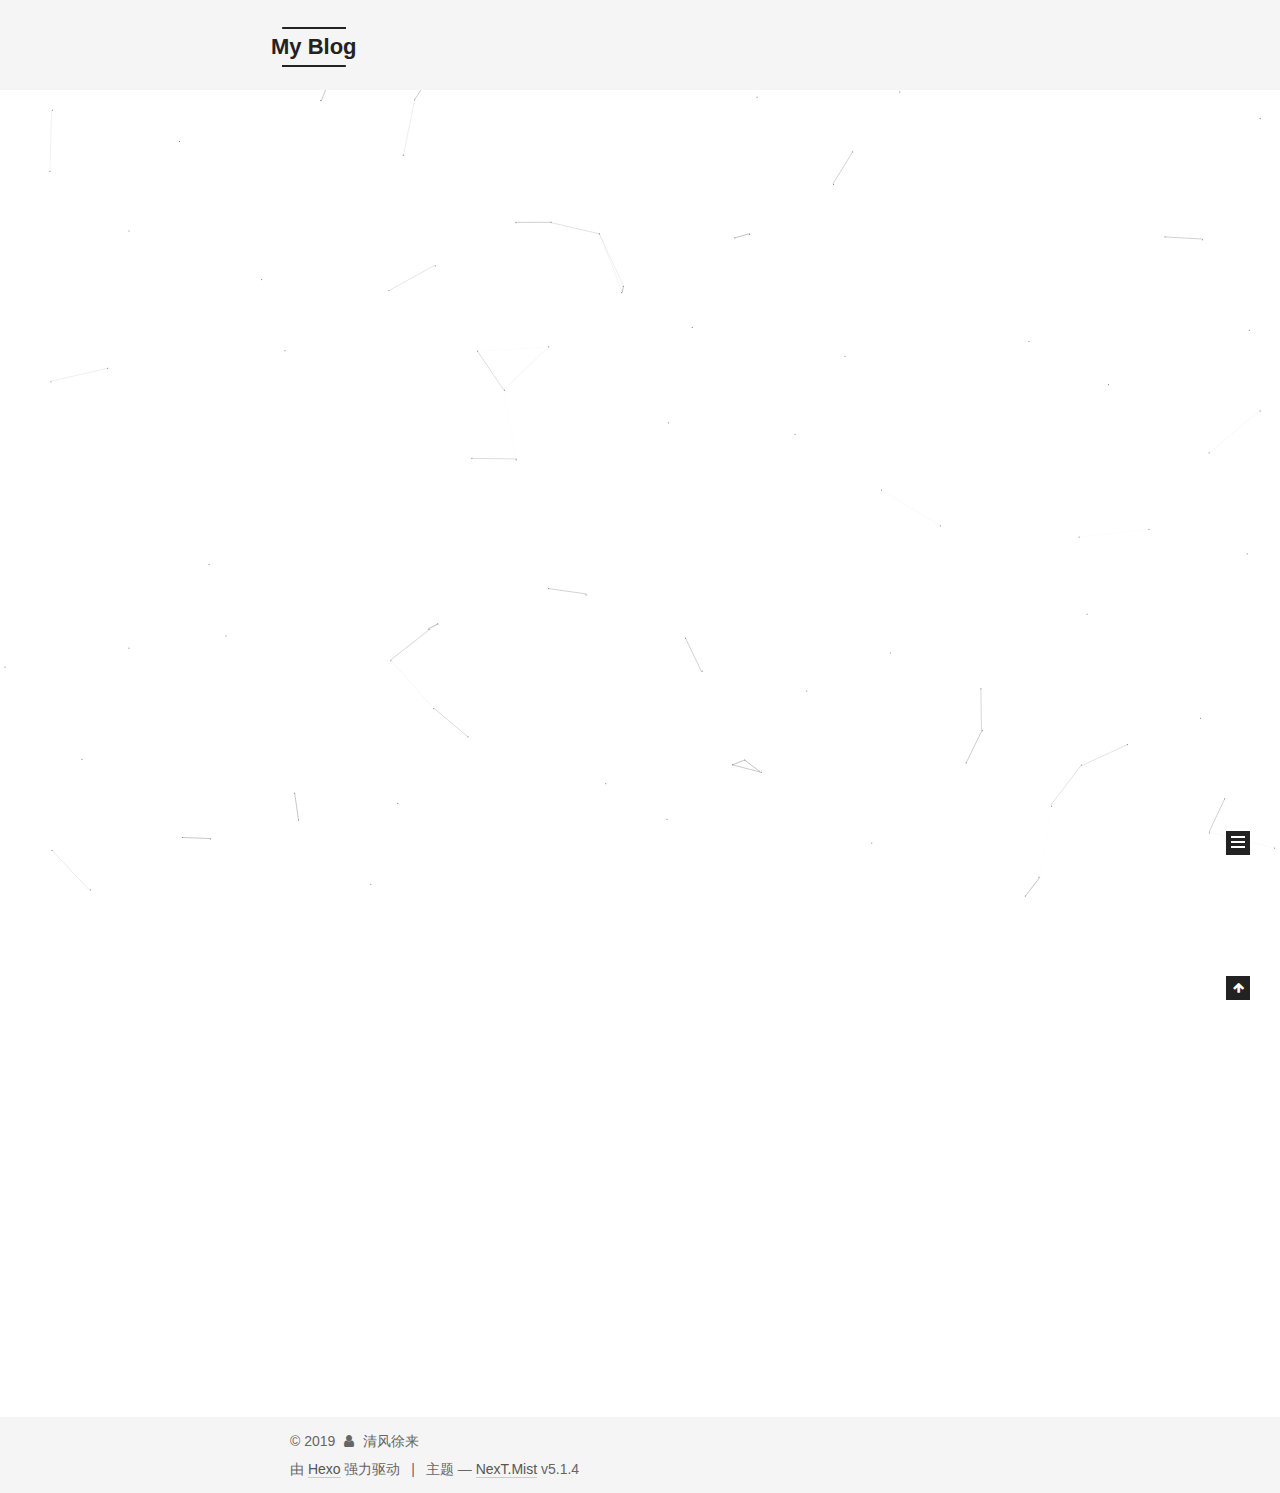
<file: index.html>
<!DOCTYPE html>



  


<html class="theme-next mist use-motion" lang="zh-Hans">
<head>
  <meta charset="UTF-8"/>
<meta http-equiv="X-UA-Compatible" content="IE=edge" />
<meta name="viewport" content="width=device-width, initial-scale=1, maximum-scale=1"/>
<meta name="theme-color" content="#222">









<meta http-equiv="Cache-Control" content="no-transform" />
<meta http-equiv="Cache-Control" content="no-siteapp" />
















  
  
  <link href="/lib/fancybox/source/jquery.fancybox.css?v=2.1.5" rel="stylesheet" type="text/css" />







<link href="/lib/font-awesome/css/font-awesome.min.css?v=4.6.2" rel="stylesheet" type="text/css" />

<link href="/css/main.css?v=5.1.4" rel="stylesheet" type="text/css" />


  <link rel="apple-touch-icon" sizes="180x180" href="/images/apple-touch-icon-next.png?v=5.1.4">


  <link rel="icon" type="image/png" sizes="32x32" href="/images/favicon-32x32-next.png?v=5.1.4">


  <link rel="icon" type="image/png" sizes="16x16" href="/images/favicon-16x16-next.png?v=5.1.4">


  <link rel="mask-icon" href="/images/logo.svg?v=5.1.4" color="#222">





  <meta name="keywords" content="Hexo, NexT" />










<meta name="description" content="人生的某些障碍，你是逃不掉的。与其费尽周折绕过去，不如勇敢的地攀越，或许这会铸就你人生的高点。">
<meta name="keywords" content="My, My Blog, 清风徐来的博客, wupeng, 吴鹏, Linux, devops, kubernetes">
<meta property="og:type" content="website">
<meta property="og:title" content="My Blog">
<meta property="og:url" content="https:&#x2F;&#x2F;invoker901.github.io&#x2F;index.html">
<meta property="og:site_name" content="My Blog">
<meta property="og:description" content="人生的某些障碍，你是逃不掉的。与其费尽周折绕过去，不如勇敢的地攀越，或许这会铸就你人生的高点。">
<meta property="og:locale" content="zh-Hans">
<meta name="twitter:card" content="summary">



<script type="text/javascript" id="hexo.configurations">
  var NexT = window.NexT || {};
  var CONFIG = {
    root: '/',
    scheme: 'Mist',
    version: '5.1.4',
    sidebar: {"position":"left","display":"post","offset":12,"b2t":false,"scrollpercent":false,"onmobile":false},
    fancybox: true,
    tabs: true,
    motion: {"enable":true,"async":false,"transition":{"post_block":"fadeIn","post_header":"slideDownIn","post_body":"slideDownIn","coll_header":"slideLeftIn","sidebar":"slideUpIn"}},
    duoshuo: {
      userId: '0',
      author: '博主'
    },
    algolia: {
      applicationID: '',
      apiKey: '',
      indexName: '',
      hits: {"per_page":10},
      labels: {"input_placeholder":"Search for Posts","hits_empty":"We didn't find any results for the search: ${query}","hits_stats":"${hits} results found in ${time} ms"}
    }
  };
</script>



  <link rel="canonical" href="https://invoker901.github.io/"/>





  <title>My Blog</title>
  








</head>

<body itemscope itemtype="http://schema.org/WebPage" lang="zh-Hans">

  
  
    
  

  <div class="container sidebar-position-left 
  page-home">
    <div class="headband"></div>

    <header id="header" class="header" itemscope itemtype="http://schema.org/WPHeader">
      <div class="header-inner"><div class="site-brand-wrapper">
  <div class="site-meta ">
    

    <div class="custom-logo-site-title">
      <a href="/"  class="brand" rel="start">
        <span class="logo-line-before"><i></i></span>
        <span class="site-title">My Blog</span>
        <span class="logo-line-after"><i></i></span>
      </a>
    </div>
      
        <h1 class="site-subtitle" itemprop="description">清风徐来的博客 | My Blog</h1>
      
  </div>

  <div class="site-nav-toggle">
    <button>
      <span class="btn-bar"></span>
      <span class="btn-bar"></span>
      <span class="btn-bar"></span>
    </button>
  </div>
</div>

<nav class="site-nav">
  

  
    <ul id="menu" class="menu">
      
        
        <li class="menu-item menu-item-home">
          <a href="/" rel="section">
            
              <i class="menu-item-icon fa fa-fw fa-question-circle"></i> <br />
            
            首页
          </a>
        </li>
      
        
        <li class="menu-item menu-item-categories">
          <a href="/categories/" rel="section">
            
              <i class="menu-item-icon fa fa-fw fa-question-circle"></i> <br />
            
            分类
          </a>
        </li>
      
        
        <li class="menu-item menu-item-archives">
          <a href="/archives/" rel="section">
            
              <i class="menu-item-icon fa fa-fw fa-question-circle"></i> <br />
            
            归档
          </a>
        </li>
      
        
        <li class="menu-item menu-item-tags">
          <a href="/tags/" rel="section">
            
              <i class="menu-item-icon fa fa-fw fa-question-circle"></i> <br />
            
            标签
          </a>
        </li>
      
        
        <li class="menu-item menu-item-about">
          <a href="/about/" rel="section">
            
              <i class="menu-item-icon fa fa-fw fa-question-circle"></i> <br />
            
            关于
          </a>
        </li>
      

      
        <li class="menu-item menu-item-search">
          
            <a href="javascript:;" class="popup-trigger">
          
            
              <i class="menu-item-icon fa fa-search fa-fw"></i> <br />
            
            搜索
          </a>
        </li>
      
    </ul>
  

  
    <div class="site-search">
      
  <div class="popup search-popup local-search-popup">
  <div class="local-search-header clearfix">
    <span class="search-icon">
      <i class="fa fa-search"></i>
    </span>
    <span class="popup-btn-close">
      <i class="fa fa-times-circle"></i>
    </span>
    <div class="local-search-input-wrapper">
      <input autocomplete="off"
             placeholder="搜索..." spellcheck="false"
             type="text" id="local-search-input">
    </div>
  </div>
  <div id="local-search-result"></div>
</div>



    </div>
  
</nav>



 </div>
    </header>

    <main id="main" class="main">
      <div class="main-inner">
        <div class="content-wrap">
          <div id="content" class="content">
            
  <section id="posts" class="posts-expand">
    
      

  

  
  
  

  <article class="post post-type-normal" itemscope itemtype="http://schema.org/Article">
  
  
  
  <div class="post-block">
    <link itemprop="mainEntityOfPage" href="https://invoker901.github.io/2019/10/30/first-my-blog/">

    <span hidden itemprop="author" itemscope itemtype="http://schema.org/Person">
      <meta itemprop="name" content="清风徐来">
      <meta itemprop="description" content="">
      <meta itemprop="image" content="/images/dota2.png">
    </span>

    <span hidden itemprop="publisher" itemscope itemtype="http://schema.org/Organization">
      <meta itemprop="name" content="My Blog">
    </span>

    
      <header class="post-header">

        
        
          <h2 class="post-title" itemprop="name headline">
                
                <a class="post-title-link" href="/2019/10/30/first-my-blog/" itemprop="url">first_my_blog</a></h2>
        

        <div class="post-meta">
          <span class="post-time">
            
              <span class="post-meta-item-icon">
                <i class="fa fa-calendar-o"></i>
              </span>
              
                <span class="post-meta-item-text">发表于</span>
              
              <time title="创建于" itemprop="dateCreated datePublished" datetime="2019-10-30T21:16:24+08:00">
                2019-10-30
              </time>
            

            

            
          </span>

          

          
            
          

          
          

          

          
            <div class="post-wordcount">
              
                
                <span class="post-meta-item-icon">
                  <i class="fa fa-file-word-o"></i>
                </span>
                
                  <span class="post-meta-item-text">字数统计&#58;</span>
                
                <span title="字数统计">
                  0
                </span>
              

              

              
            </div>
          

          

        </div>
      </header>
    

    
    
    
    <div class="post-body" itemprop="articleBody">

      
      

      
        
          
            
          
        
      
    </div>
    
    
    

    

    

    

    <footer class="post-footer">
      

      

      

      
      
        <div class="post-eof"></div>
      
    </footer>
  </div>
  
  
  
  </article>


    
      

  

  
  
  

  <article class="post post-type-normal" itemscope itemtype="http://schema.org/Article">
  
  
  
  <div class="post-block">
    <link itemprop="mainEntityOfPage" href="https://invoker901.github.io/2019/10/30/hello-world/">

    <span hidden itemprop="author" itemscope itemtype="http://schema.org/Person">
      <meta itemprop="name" content="清风徐来">
      <meta itemprop="description" content="">
      <meta itemprop="image" content="/images/dota2.png">
    </span>

    <span hidden itemprop="publisher" itemscope itemtype="http://schema.org/Organization">
      <meta itemprop="name" content="My Blog">
    </span>

    
      <header class="post-header">

        
        
          <h2 class="post-title" itemprop="name headline">
                
                <a class="post-title-link" href="/2019/10/30/hello-world/" itemprop="url">Hello World</a></h2>
        

        <div class="post-meta">
          <span class="post-time">
            
              <span class="post-meta-item-icon">
                <i class="fa fa-calendar-o"></i>
              </span>
              
                <span class="post-meta-item-text">发表于</span>
              
              <time title="创建于" itemprop="dateCreated datePublished" datetime="2019-10-30T21:10:10+08:00">
                2019-10-30
              </time>
            

            

            
          </span>

          
            <span class="post-category" >
            
              <span class="post-meta-divider">|</span>
            
              <span class="post-meta-item-icon">
                <i class="fa fa-folder-o"></i>
              </span>
              
                <span class="post-meta-item-text">分类于</span>
              
              
                <span itemprop="about" itemscope itemtype="http://schema.org/Thing">
                  <a href="/categories/Testing/" itemprop="url" rel="index">
                    <span itemprop="name">Testing</span>
                  </a>
                </span>

                
                
              
            </span>
          

          
            
          

          
          

          

          
            <div class="post-wordcount">
              
                
                <span class="post-meta-item-icon">
                  <i class="fa fa-file-word-o"></i>
                </span>
                
                  <span class="post-meta-item-text">字数统计&#58;</span>
                
                <span title="字数统计">
                  73
                </span>
              

              

              
            </div>
          

          

        </div>
      </header>
    

    
    
    
    <div class="post-body" itemprop="articleBody">

      
      

      
        
          
            <p>Welcome to <a href="https://hexo.io/" target="_blank" rel="noopener">Hexo</a>! This is your very first post. Check <a href="https://hexo.io/docs/" target="_blank" rel="noopener">documentation</a> for more info. If you get any problems when using Hexo, you can find the answer in <a href="https://hexo.io/docs/troubleshooting.html" target="_blank" rel="noopener">troubleshooting</a> or you can ask me on <a href="https://github.com/hexojs/hexo/issues" target="_blank" rel="noopener">GitHub</a>.</p>
<h2 id="Quick-Start"><a href="#Quick-Start" class="headerlink" title="Quick Start"></a>Quick Start</h2><h3 id="Create-a-new-post"><a href="#Create-a-new-post" class="headerlink" title="Create a new post"></a>Create a new post</h3><figure class="highlight bash"><table><tr><td class="gutter"><pre><span class="line">1</span><br></pre></td><td class="code"><pre><span class="line">$ hexo new <span class="string">"My New Post"</span></span><br></pre></td></tr></table></figure>

<p>More info: <a href="https://hexo.io/docs/writing.html" target="_blank" rel="noopener">Writing</a></p>
<h3 id="Run-server"><a href="#Run-server" class="headerlink" title="Run server"></a>Run server</h3><figure class="highlight bash"><table><tr><td class="gutter"><pre><span class="line">1</span><br></pre></td><td class="code"><pre><span class="line">$ hexo server</span><br></pre></td></tr></table></figure>

<p>More info: <a href="https://hexo.io/docs/server.html" target="_blank" rel="noopener">Server</a></p>
<h3 id="Generate-static-files"><a href="#Generate-static-files" class="headerlink" title="Generate static files"></a>Generate static files</h3><figure class="highlight bash"><table><tr><td class="gutter"><pre><span class="line">1</span><br></pre></td><td class="code"><pre><span class="line">$ hexo generate</span><br></pre></td></tr></table></figure>

<p>More info: <a href="https://hexo.io/docs/generating.html" target="_blank" rel="noopener">Generating</a></p>
<h3 id="Deploy-to-remote-sites"><a href="#Deploy-to-remote-sites" class="headerlink" title="Deploy to remote sites"></a>Deploy to remote sites</h3><figure class="highlight bash"><table><tr><td class="gutter"><pre><span class="line">1</span><br></pre></td><td class="code"><pre><span class="line">$ hexo deploy</span><br></pre></td></tr></table></figure>

<p>More info: <a href="https://hexo.io/docs/deployment.html" target="_blank" rel="noopener">Deployment</a></p>

          
        
      
    </div>
    
    
    

    

    

    

    <footer class="post-footer">
      

      

      

      
      
        <div class="post-eof"></div>
      
    </footer>
  </div>
  
  
  
  </article>


    
  </section>

  


          </div>
          


          

        </div>
        
          
  
  <div class="sidebar-toggle">
    <div class="sidebar-toggle-line-wrap">
      <span class="sidebar-toggle-line sidebar-toggle-line-first"></span>
      <span class="sidebar-toggle-line sidebar-toggle-line-middle"></span>
      <span class="sidebar-toggle-line sidebar-toggle-line-last"></span>
    </div>
  </div>

  <aside id="sidebar" class="sidebar">
    
    <div class="sidebar-inner">

      

      

      <section class="site-overview-wrap sidebar-panel sidebar-panel-active">
        <div class="site-overview">
          <div class="site-author motion-element" itemprop="author" itemscope itemtype="http://schema.org/Person">
            
              <img class="site-author-image" itemprop="image"
                src="/images/dota2.png"
                alt="清风徐来" />
            
              <p class="site-author-name" itemprop="name">清风徐来</p>
              <p class="site-description motion-element" itemprop="description"></p>
          </div>

          <nav class="site-state motion-element">

            
              <div class="site-state-item site-state-posts">
              
                <a href="/archives/">
              
                  <span class="site-state-item-count">2</span>
                  <span class="site-state-item-name">日志</span>
                </a>
              </div>
            

            
              
              
              <div class="site-state-item site-state-categories">
                <a href="/categories/index.html">
                  <span class="site-state-item-count">1</span>
                  <span class="site-state-item-name">分类</span>
                </a>
              </div>
            

            
              
              
              <div class="site-state-item site-state-tags">
                <a href="/tags/index.html">
                  <span class="site-state-item-count">2</span>
                  <span class="site-state-item-name">标签</span>
                </a>
              </div>
            

          </nav>

          

          
            <div class="links-of-author motion-element">
                
                  <span class="links-of-author-item">
                    <a href="https://github.com/invoker901" target="_blank" title="GitHub">
                      
                        <i class="fa fa-fw fa-github"></i>GitHub</a>
                  </span>
                
                  <span class="links-of-author-item">
                    <a href="devops19870724@outlook.com" target="_blank" title="E-Mail">
                      
                        <i class="fa fa-fw fa-envelope"></i>E-Mail</a>
                  </span>
                
            </div>
          

          
          

          
          
            <div class="links-of-blogroll motion-element links-of-blogroll-block">
              <div class="links-of-blogroll-title">
                <i class="fa  fa-fw fa-link"></i>
                Links
              </div>
              <ul class="links-of-blogroll-list">
                
                  <li class="links-of-blogroll-item">
                    <a href="http://example.com/" title="Title" target="_blank">Title</a>
                  </li>
                
              </ul>
            </div>
          

          

        </div>
      </section>

      

      

    </div>
  </aside>


        
      </div>
    </main>

    <footer id="footer" class="footer">
      <div class="footer-inner">
        <div class="copyright">&copy; <span itemprop="copyrightYear">2019</span>
  <span class="with-love">
    <i class="fa fa-user"></i>
  </span>
  <span class="author" itemprop="copyrightHolder">清风徐来</span>

  
</div>


  <div class="powered-by">由 <a class="theme-link" target="_blank" href="https://hexo.io">Hexo</a> 强力驱动</div>



  <span class="post-meta-divider">|</span>



  <div class="theme-info">主题 &mdash; <a class="theme-link" target="_blank" href="https://github.com/iissnan/hexo-theme-next">NexT.Mist</a> v5.1.4</div>




        







        
      </div>
    </footer>

    
      <div class="back-to-top">
        <i class="fa fa-arrow-up"></i>
        
      </div>
    

    

  </div>

  

<script type="text/javascript">
  if (Object.prototype.toString.call(window.Promise) !== '[object Function]') {
    window.Promise = null;
  }
</script>









  


  











  
  
    <script type="text/javascript" src="/lib/jquery/index.js?v=2.1.3"></script>
  

  
  
    <script type="text/javascript" src="/lib/fastclick/lib/fastclick.min.js?v=1.0.6"></script>
  

  
  
    <script type="text/javascript" src="/lib/jquery_lazyload/jquery.lazyload.js?v=1.9.7"></script>
  

  
  
    <script type="text/javascript" src="/lib/velocity/velocity.min.js?v=1.2.1"></script>
  

  
  
    <script type="text/javascript" src="/lib/velocity/velocity.ui.min.js?v=1.2.1"></script>
  

  
  
    <script type="text/javascript" src="/lib/fancybox/source/jquery.fancybox.pack.js?v=2.1.5"></script>
  

  
  
    <script type="text/javascript" src="/lib/canvas-nest/canvas-nest.min.js"></script>
  


  


  <script type="text/javascript" src="/js/src/utils.js?v=5.1.4"></script>

  <script type="text/javascript" src="/js/src/motion.js?v=5.1.4"></script>



  
  

  

  


  <script type="text/javascript" src="/js/src/bootstrap.js?v=5.1.4"></script>



  


  




	





  





  







<!-- LOCAL: You can save these files to your site and update links -->
    
        
        <link rel="stylesheet" href="https://aimingoo.github.io/gitmint/style/default.css">
        <script src="https://aimingoo.github.io/gitmint/dist/gitmint.browser.js"></script>
    
<!-- END LOCAL -->

    

    







  

  <script type="text/javascript">
    // Popup Window;
    var isfetched = false;
    var isXml = true;
    // Search DB path;
    var search_path = "search.xml";
    if (search_path.length === 0) {
      search_path = "search.xml";
    } else if (/json$/i.test(search_path)) {
      isXml = false;
    }
    var path = "/" + search_path;
    // monitor main search box;

    var onPopupClose = function (e) {
      $('.popup').hide();
      $('#local-search-input').val('');
      $('.search-result-list').remove();
      $('#no-result').remove();
      $(".local-search-pop-overlay").remove();
      $('body').css('overflow', '');
    }

    function proceedsearch() {
      $("body")
        .append('<div class="search-popup-overlay local-search-pop-overlay"></div>')
        .css('overflow', 'hidden');
      $('.search-popup-overlay').click(onPopupClose);
      $('.popup').toggle();
      var $localSearchInput = $('#local-search-input');
      $localSearchInput.attr("autocapitalize", "none");
      $localSearchInput.attr("autocorrect", "off");
      $localSearchInput.focus();
    }

    // search function;
    var searchFunc = function(path, search_id, content_id) {
      'use strict';

      // start loading animation
      $("body")
        .append('<div class="search-popup-overlay local-search-pop-overlay">' +
          '<div id="search-loading-icon">' +
          '<i class="fa fa-spinner fa-pulse fa-5x fa-fw"></i>' +
          '</div>' +
          '</div>')
        .css('overflow', 'hidden');
      $("#search-loading-icon").css('margin', '20% auto 0 auto').css('text-align', 'center');

      $.ajax({
        url: path,
        dataType: isXml ? "xml" : "json",
        async: true,
        success: function(res) {
          // get the contents from search data
          isfetched = true;
          $('.popup').detach().appendTo('.header-inner');
          var datas = isXml ? $("entry", res).map(function() {
            return {
              title: $("title", this).text(),
              content: $("content",this).text(),
              url: $("url" , this).text()
            };
          }).get() : res;
          var input = document.getElementById(search_id);
          var resultContent = document.getElementById(content_id);
          var inputEventFunction = function() {
            var searchText = input.value.trim().toLowerCase();
            var keywords = searchText.split(/[\s\-]+/);
            if (keywords.length > 1) {
              keywords.push(searchText);
            }
            var resultItems = [];
            if (searchText.length > 0) {
              // perform local searching
              datas.forEach(function(data) {
                var isMatch = false;
                var hitCount = 0;
                var searchTextCount = 0;
                var title = data.title.trim();
                var titleInLowerCase = title.toLowerCase();
                var content = data.content.trim().replace(/<[^>]+>/g,"");
                var contentInLowerCase = content.toLowerCase();
                var articleUrl = decodeURIComponent(data.url);
                var indexOfTitle = [];
                var indexOfContent = [];
                // only match articles with not empty titles
                if(title != '') {
                  keywords.forEach(function(keyword) {
                    function getIndexByWord(word, text, caseSensitive) {
                      var wordLen = word.length;
                      if (wordLen === 0) {
                        return [];
                      }
                      var startPosition = 0, position = [], index = [];
                      if (!caseSensitive) {
                        text = text.toLowerCase();
                        word = word.toLowerCase();
                      }
                      while ((position = text.indexOf(word, startPosition)) > -1) {
                        index.push({position: position, word: word});
                        startPosition = position + wordLen;
                      }
                      return index;
                    }

                    indexOfTitle = indexOfTitle.concat(getIndexByWord(keyword, titleInLowerCase, false));
                    indexOfContent = indexOfContent.concat(getIndexByWord(keyword, contentInLowerCase, false));
                  });
                  if (indexOfTitle.length > 0 || indexOfContent.length > 0) {
                    isMatch = true;
                    hitCount = indexOfTitle.length + indexOfContent.length;
                  }
                }

                // show search results

                if (isMatch) {
                  // sort index by position of keyword

                  [indexOfTitle, indexOfContent].forEach(function (index) {
                    index.sort(function (itemLeft, itemRight) {
                      if (itemRight.position !== itemLeft.position) {
                        return itemRight.position - itemLeft.position;
                      } else {
                        return itemLeft.word.length - itemRight.word.length;
                      }
                    });
                  });

                  // merge hits into slices

                  function mergeIntoSlice(text, start, end, index) {
                    var item = index[index.length - 1];
                    var position = item.position;
                    var word = item.word;
                    var hits = [];
                    var searchTextCountInSlice = 0;
                    while (position + word.length <= end && index.length != 0) {
                      if (word === searchText) {
                        searchTextCountInSlice++;
                      }
                      hits.push({position: position, length: word.length});
                      var wordEnd = position + word.length;

                      // move to next position of hit

                      index.pop();
                      while (index.length != 0) {
                        item = index[index.length - 1];
                        position = item.position;
                        word = item.word;
                        if (wordEnd > position) {
                          index.pop();
                        } else {
                          break;
                        }
                      }
                    }
                    searchTextCount += searchTextCountInSlice;
                    return {
                      hits: hits,
                      start: start,
                      end: end,
                      searchTextCount: searchTextCountInSlice
                    };
                  }

                  var slicesOfTitle = [];
                  if (indexOfTitle.length != 0) {
                    slicesOfTitle.push(mergeIntoSlice(title, 0, title.length, indexOfTitle));
                  }

                  var slicesOfContent = [];
                  while (indexOfContent.length != 0) {
                    var item = indexOfContent[indexOfContent.length - 1];
                    var position = item.position;
                    var word = item.word;
                    // cut out 100 characters
                    var start = position - 20;
                    var end = position + 80;
                    if(start < 0){
                      start = 0;
                    }
                    if (end < position + word.length) {
                      end = position + word.length;
                    }
                    if(end > content.length){
                      end = content.length;
                    }
                    slicesOfContent.push(mergeIntoSlice(content, start, end, indexOfContent));
                  }

                  // sort slices in content by search text's count and hits' count

                  slicesOfContent.sort(function (sliceLeft, sliceRight) {
                    if (sliceLeft.searchTextCount !== sliceRight.searchTextCount) {
                      return sliceRight.searchTextCount - sliceLeft.searchTextCount;
                    } else if (sliceLeft.hits.length !== sliceRight.hits.length) {
                      return sliceRight.hits.length - sliceLeft.hits.length;
                    } else {
                      return sliceLeft.start - sliceRight.start;
                    }
                  });

                  // select top N slices in content

                  var upperBound = parseInt('1');
                  if (upperBound >= 0) {
                    slicesOfContent = slicesOfContent.slice(0, upperBound);
                  }

                  // highlight title and content

                  function highlightKeyword(text, slice) {
                    var result = '';
                    var prevEnd = slice.start;
                    slice.hits.forEach(function (hit) {
                      result += text.substring(prevEnd, hit.position);
                      var end = hit.position + hit.length;
                      result += '<b class="search-keyword">' + text.substring(hit.position, end) + '</b>';
                      prevEnd = end;
                    });
                    result += text.substring(prevEnd, slice.end);
                    return result;
                  }

                  var resultItem = '';

                  if (slicesOfTitle.length != 0) {
                    resultItem += "<li><a href='" + articleUrl + "' class='search-result-title'>" + highlightKeyword(title, slicesOfTitle[0]) + "</a>";
                  } else {
                    resultItem += "<li><a href='" + articleUrl + "' class='search-result-title'>" + title + "</a>";
                  }

                  slicesOfContent.forEach(function (slice) {
                    resultItem += "<a href='" + articleUrl + "'>" +
                      "<p class=\"search-result\">" + highlightKeyword(content, slice) +
                      "...</p>" + "</a>";
                  });

                  resultItem += "</li>";
                  resultItems.push({
                    item: resultItem,
                    searchTextCount: searchTextCount,
                    hitCount: hitCount,
                    id: resultItems.length
                  });
                }
              })
            };
            if (keywords.length === 1 && keywords[0] === "") {
              resultContent.innerHTML = '<div id="no-result"><i class="fa fa-search fa-5x" /></div>'
            } else if (resultItems.length === 0) {
              resultContent.innerHTML = '<div id="no-result"><i class="fa fa-frown-o fa-5x" /></div>'
            } else {
              resultItems.sort(function (resultLeft, resultRight) {
                if (resultLeft.searchTextCount !== resultRight.searchTextCount) {
                  return resultRight.searchTextCount - resultLeft.searchTextCount;
                } else if (resultLeft.hitCount !== resultRight.hitCount) {
                  return resultRight.hitCount - resultLeft.hitCount;
                } else {
                  return resultRight.id - resultLeft.id;
                }
              });
              var searchResultList = '<ul class=\"search-result-list\">';
              resultItems.forEach(function (result) {
                searchResultList += result.item;
              })
              searchResultList += "</ul>";
              resultContent.innerHTML = searchResultList;
            }
          }

          if ('auto' === 'auto') {
            input.addEventListener('input', inputEventFunction);
          } else {
            $('.search-icon').click(inputEventFunction);
            input.addEventListener('keypress', function (event) {
              if (event.keyCode === 13) {
                inputEventFunction();
              }
            });
          }

          // remove loading animation
          $(".local-search-pop-overlay").remove();
          $('body').css('overflow', '');

          proceedsearch();
        }
      });
    }

    // handle and trigger popup window;
    $('.popup-trigger').click(function(e) {
      e.stopPropagation();
      if (isfetched === false) {
        searchFunc(path, 'local-search-input', 'local-search-result');
      } else {
        proceedsearch();
      };
    });

    $('.popup-btn-close').click(onPopupClose);
    $('.popup').click(function(e){
      e.stopPropagation();
    });
    $(document).on('keyup', function (event) {
      var shouldDismissSearchPopup = event.which === 27 &&
        $('.search-popup').is(':visible');
      if (shouldDismissSearchPopup) {
        onPopupClose();
      }
    });
  </script>





  

  

  

  
  

  

  

  

</body>
</html>
</file>
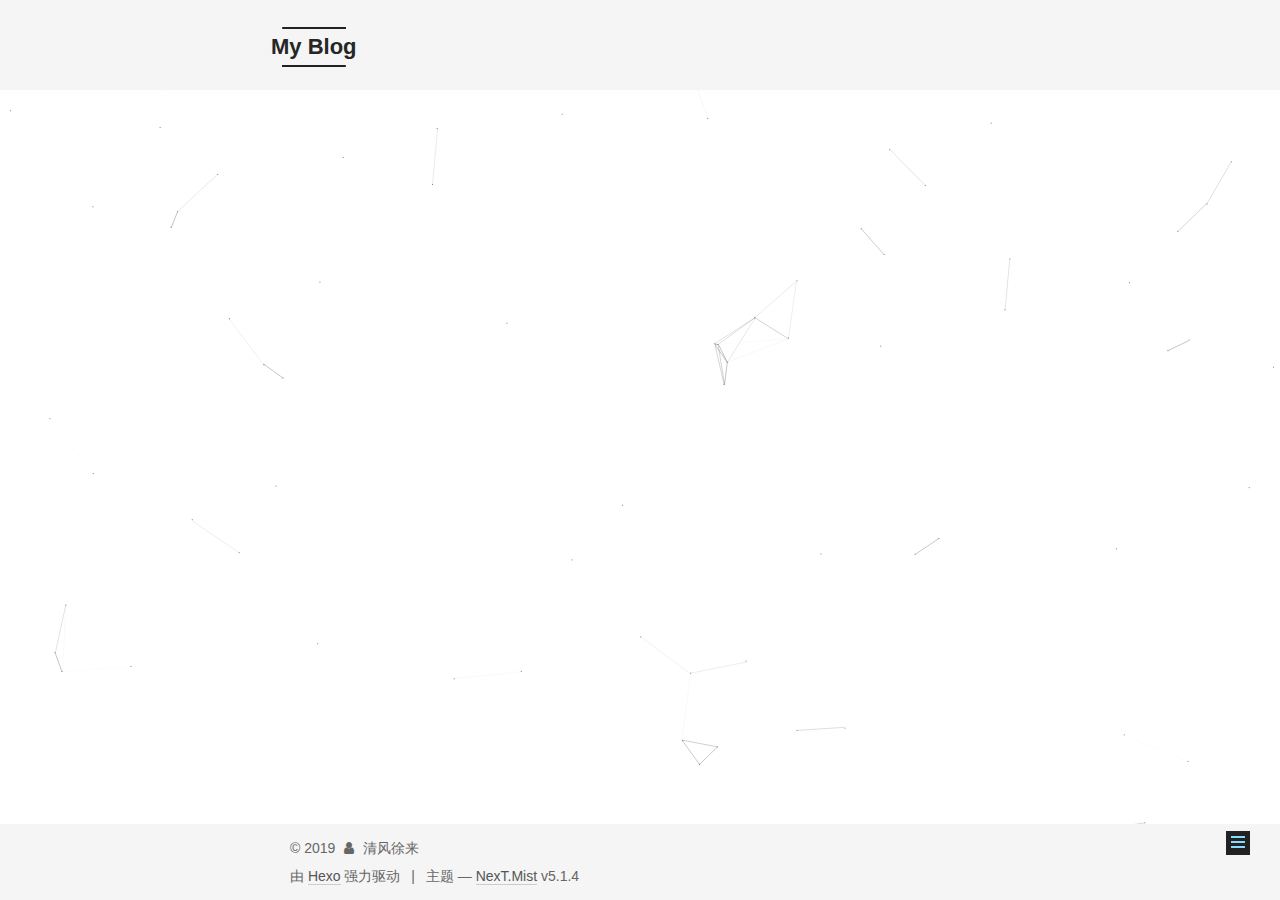
<file: about/index.html>
<!DOCTYPE html>



  


<html class="theme-next mist use-motion" lang="zh-Hans">
<head>
  <meta charset="UTF-8"/>
<meta http-equiv="X-UA-Compatible" content="IE=edge" />
<meta name="viewport" content="width=device-width, initial-scale=1, maximum-scale=1"/>
<meta name="theme-color" content="#222">









<meta http-equiv="Cache-Control" content="no-transform" />
<meta http-equiv="Cache-Control" content="no-siteapp" />
















  
  
  <link href="/lib/fancybox/source/jquery.fancybox.css?v=2.1.5" rel="stylesheet" type="text/css" />







<link href="/lib/font-awesome/css/font-awesome.min.css?v=4.6.2" rel="stylesheet" type="text/css" />

<link href="/css/main.css?v=5.1.4" rel="stylesheet" type="text/css" />


  <link rel="apple-touch-icon" sizes="180x180" href="/images/apple-touch-icon-next.png?v=5.1.4">


  <link rel="icon" type="image/png" sizes="32x32" href="/images/favicon-32x32-next.png?v=5.1.4">


  <link rel="icon" type="image/png" sizes="16x16" href="/images/favicon-16x16-next.png?v=5.1.4">


  <link rel="mask-icon" href="/images/logo.svg?v=5.1.4" color="#222">





  <meta name="keywords" content="Hexo, NexT" />










<meta name="description" content="人生的某些障碍，你是逃不掉的。与其费尽周折绕过去，不如勇敢的地攀越，或许这会铸就你人生的高点。">
<meta name="keywords" content="My, My Blog, 清风徐来的博客, wupeng, 吴鹏, Linux, devops, kubernetes">
<meta property="og:type" content="website">
<meta property="og:title" content="About me">
<meta property="og:url" content="https:&#x2F;&#x2F;invoker901.github.io&#x2F;about&#x2F;index.html">
<meta property="og:site_name" content="My Blog">
<meta property="og:description" content="人生的某些障碍，你是逃不掉的。与其费尽周折绕过去，不如勇敢的地攀越，或许这会铸就你人生的高点。">
<meta property="og:locale" content="zh-Hans">
<meta property="og:updated_time" content="2019-10-30T17:02:21.035Z">
<meta name="twitter:card" content="summary">



<script type="text/javascript" id="hexo.configurations">
  var NexT = window.NexT || {};
  var CONFIG = {
    root: '/',
    scheme: 'Mist',
    version: '5.1.4',
    sidebar: {"position":"left","display":"post","offset":12,"b2t":false,"scrollpercent":false,"onmobile":false},
    fancybox: true,
    tabs: true,
    motion: {"enable":true,"async":false,"transition":{"post_block":"fadeIn","post_header":"slideDownIn","post_body":"slideDownIn","coll_header":"slideLeftIn","sidebar":"slideUpIn"}},
    duoshuo: {
      userId: '0',
      author: '博主'
    },
    algolia: {
      applicationID: '',
      apiKey: '',
      indexName: '',
      hits: {"per_page":10},
      labels: {"input_placeholder":"Search for Posts","hits_empty":"We didn't find any results for the search: ${query}","hits_stats":"${hits} results found in ${time} ms"}
    }
  };
</script>



  <link rel="canonical" href="https://invoker901.github.io/about/"/>





  <title>About me | My Blog</title>
  








</head>

<body itemscope itemtype="http://schema.org/WebPage" lang="zh-Hans">

  
  
    
  

  <div class="container sidebar-position-left page-post-detail">
    <div class="headband"></div>

    <header id="header" class="header" itemscope itemtype="http://schema.org/WPHeader">
      <div class="header-inner"><div class="site-brand-wrapper">
  <div class="site-meta ">
    

    <div class="custom-logo-site-title">
      <a href="/"  class="brand" rel="start">
        <span class="logo-line-before"><i></i></span>
        <span class="site-title">My Blog</span>
        <span class="logo-line-after"><i></i></span>
      </a>
    </div>
      
        <h1 class="site-subtitle" itemprop="description">清风徐来的博客 | My Blog</h1>
      
  </div>

  <div class="site-nav-toggle">
    <button>
      <span class="btn-bar"></span>
      <span class="btn-bar"></span>
      <span class="btn-bar"></span>
    </button>
  </div>
</div>

<nav class="site-nav">
  

  
    <ul id="menu" class="menu">
      
        
        <li class="menu-item menu-item-home">
          <a href="/" rel="section">
            
              <i class="menu-item-icon fa fa-fw fa-question-circle"></i> <br />
            
            首页
          </a>
        </li>
      
        
        <li class="menu-item menu-item-categories">
          <a href="/categories/" rel="section">
            
              <i class="menu-item-icon fa fa-fw fa-question-circle"></i> <br />
            
            分类
          </a>
        </li>
      
        
        <li class="menu-item menu-item-archives">
          <a href="/archives/" rel="section">
            
              <i class="menu-item-icon fa fa-fw fa-question-circle"></i> <br />
            
            归档
          </a>
        </li>
      
        
        <li class="menu-item menu-item-tags">
          <a href="/tags/" rel="section">
            
              <i class="menu-item-icon fa fa-fw fa-question-circle"></i> <br />
            
            标签
          </a>
        </li>
      
        
        <li class="menu-item menu-item-about">
          <a href="/about/" rel="section">
            
              <i class="menu-item-icon fa fa-fw fa-question-circle"></i> <br />
            
            关于
          </a>
        </li>
      

      
        <li class="menu-item menu-item-search">
          
            <a href="javascript:;" class="popup-trigger">
          
            
              <i class="menu-item-icon fa fa-search fa-fw"></i> <br />
            
            搜索
          </a>
        </li>
      
    </ul>
  

  
    <div class="site-search">
      
  <div class="popup search-popup local-search-popup">
  <div class="local-search-header clearfix">
    <span class="search-icon">
      <i class="fa fa-search"></i>
    </span>
    <span class="popup-btn-close">
      <i class="fa fa-times-circle"></i>
    </span>
    <div class="local-search-input-wrapper">
      <input autocomplete="off"
             placeholder="搜索..." spellcheck="false"
             type="text" id="local-search-input">
    </div>
  </div>
  <div id="local-search-result"></div>
</div>



    </div>
  
</nav>



 </div>
    </header>

    <main id="main" class="main">
      <div class="main-inner">
        <div class="content-wrap">
          <div id="content" class="content">
            

  <div id="posts" class="posts-expand">
    
    
    
    <div class="post-block page">
      <header class="post-header">

	<h2 class="post-title" itemprop="name headline">About me</h2>



</header>

      
      
      
      <div class="post-body">
        
        
          
        
      </div>
      
      
      
    </div>
    
    
    
  </div>


          </div>
          


          

  
    <div class="comments" id="comments">
      
        <div id="gitment-container"></div>
      
    </div>

  



        </div>
        
          
  
  <div class="sidebar-toggle">
    <div class="sidebar-toggle-line-wrap">
      <span class="sidebar-toggle-line sidebar-toggle-line-first"></span>
      <span class="sidebar-toggle-line sidebar-toggle-line-middle"></span>
      <span class="sidebar-toggle-line sidebar-toggle-line-last"></span>
    </div>
  </div>

  <aside id="sidebar" class="sidebar">
    
    <div class="sidebar-inner">

      

      

      <section class="site-overview-wrap sidebar-panel sidebar-panel-active">
        <div class="site-overview">
          <div class="site-author motion-element" itemprop="author" itemscope itemtype="http://schema.org/Person">
            
              <img class="site-author-image" itemprop="image"
                src="/images/dota2.png"
                alt="清风徐来" />
            
              <p class="site-author-name" itemprop="name">清风徐来</p>
              <p class="site-description motion-element" itemprop="description"></p>
          </div>

          <nav class="site-state motion-element">

            
              <div class="site-state-item site-state-posts">
              
                <a href="/archives/">
              
                  <span class="site-state-item-count">2</span>
                  <span class="site-state-item-name">日志</span>
                </a>
              </div>
            

            
              
              
              <div class="site-state-item site-state-categories">
                <a href="/categories/index.html">
                  <span class="site-state-item-count">1</span>
                  <span class="site-state-item-name">分类</span>
                </a>
              </div>
            

            
              
              
              <div class="site-state-item site-state-tags">
                <a href="/tags/index.html">
                  <span class="site-state-item-count">2</span>
                  <span class="site-state-item-name">标签</span>
                </a>
              </div>
            

          </nav>

          

          
            <div class="links-of-author motion-element">
                
                  <span class="links-of-author-item">
                    <a href="https://github.com/invoker901" target="_blank" title="GitHub">
                      
                        <i class="fa fa-fw fa-github"></i>GitHub</a>
                  </span>
                
                  <span class="links-of-author-item">
                    <a href="devops19870724@outlook.com" target="_blank" title="E-Mail">
                      
                        <i class="fa fa-fw fa-envelope"></i>E-Mail</a>
                  </span>
                
            </div>
          

          
          

          
          
            <div class="links-of-blogroll motion-element links-of-blogroll-block">
              <div class="links-of-blogroll-title">
                <i class="fa  fa-fw fa-link"></i>
                Links
              </div>
              <ul class="links-of-blogroll-list">
                
                  <li class="links-of-blogroll-item">
                    <a href="http://example.com/" title="Title" target="_blank">Title</a>
                  </li>
                
              </ul>
            </div>
          

          

        </div>
      </section>

      

      

    </div>
  </aside>


        
      </div>
    </main>

    <footer id="footer" class="footer">
      <div class="footer-inner">
        <div class="copyright">&copy; <span itemprop="copyrightYear">2019</span>
  <span class="with-love">
    <i class="fa fa-user"></i>
  </span>
  <span class="author" itemprop="copyrightHolder">清风徐来</span>

  
</div>


  <div class="powered-by">由 <a class="theme-link" target="_blank" href="https://hexo.io">Hexo</a> 强力驱动</div>



  <span class="post-meta-divider">|</span>



  <div class="theme-info">主题 &mdash; <a class="theme-link" target="_blank" href="https://github.com/iissnan/hexo-theme-next">NexT.Mist</a> v5.1.4</div>




        







        
      </div>
    </footer>

    
      <div class="back-to-top">
        <i class="fa fa-arrow-up"></i>
        
      </div>
    

    

  </div>

  

<script type="text/javascript">
  if (Object.prototype.toString.call(window.Promise) !== '[object Function]') {
    window.Promise = null;
  }
</script>









  


  











  
  
    <script type="text/javascript" src="/lib/jquery/index.js?v=2.1.3"></script>
  

  
  
    <script type="text/javascript" src="/lib/fastclick/lib/fastclick.min.js?v=1.0.6"></script>
  

  
  
    <script type="text/javascript" src="/lib/jquery_lazyload/jquery.lazyload.js?v=1.9.7"></script>
  

  
  
    <script type="text/javascript" src="/lib/velocity/velocity.min.js?v=1.2.1"></script>
  

  
  
    <script type="text/javascript" src="/lib/velocity/velocity.ui.min.js?v=1.2.1"></script>
  

  
  
    <script type="text/javascript" src="/lib/fancybox/source/jquery.fancybox.pack.js?v=2.1.5"></script>
  

  
  
    <script type="text/javascript" src="/lib/canvas-nest/canvas-nest.min.js"></script>
  


  


  <script type="text/javascript" src="/js/src/utils.js?v=5.1.4"></script>

  <script type="text/javascript" src="/js/src/motion.js?v=5.1.4"></script>



  
  

  
  <script type="text/javascript" src="/js/src/scrollspy.js?v=5.1.4"></script>
<script type="text/javascript" src="/js/src/post-details.js?v=5.1.4"></script>



  


  <script type="text/javascript" src="/js/src/bootstrap.js?v=5.1.4"></script>



  


  




	





  





  







<!-- LOCAL: You can save these files to your site and update links -->
    
        
        <link rel="stylesheet" href="https://aimingoo.github.io/gitmint/style/default.css">
        <script src="https://aimingoo.github.io/gitmint/dist/gitmint.browser.js"></script>
    
<!-- END LOCAL -->

    

    
      <script type="text/javascript">
      function renderGitment(){
        var gitment = new Gitmint({
            id: window.location.pathname, 
            owner: 'invoker901',
            repo: 'https://github.com/invoker901/BlogComments',
            
            lang: "" || navigator.language || navigator.systemLanguage || navigator.userLanguage,
            
            oauth: {
            
            
                client_secret: 'd999bc81e91ec6d2d0355b8e297638fcae4b819c',
            
                client_id: 'e09f807063141b1d088f'
            }});
        gitment.render('gitment-container');
      }

      
      renderGitment();
      
      </script>
    







  

  <script type="text/javascript">
    // Popup Window;
    var isfetched = false;
    var isXml = true;
    // Search DB path;
    var search_path = "search.xml";
    if (search_path.length === 0) {
      search_path = "search.xml";
    } else if (/json$/i.test(search_path)) {
      isXml = false;
    }
    var path = "/" + search_path;
    // monitor main search box;

    var onPopupClose = function (e) {
      $('.popup').hide();
      $('#local-search-input').val('');
      $('.search-result-list').remove();
      $('#no-result').remove();
      $(".local-search-pop-overlay").remove();
      $('body').css('overflow', '');
    }

    function proceedsearch() {
      $("body")
        .append('<div class="search-popup-overlay local-search-pop-overlay"></div>')
        .css('overflow', 'hidden');
      $('.search-popup-overlay').click(onPopupClose);
      $('.popup').toggle();
      var $localSearchInput = $('#local-search-input');
      $localSearchInput.attr("autocapitalize", "none");
      $localSearchInput.attr("autocorrect", "off");
      $localSearchInput.focus();
    }

    // search function;
    var searchFunc = function(path, search_id, content_id) {
      'use strict';

      // start loading animation
      $("body")
        .append('<div class="search-popup-overlay local-search-pop-overlay">' +
          '<div id="search-loading-icon">' +
          '<i class="fa fa-spinner fa-pulse fa-5x fa-fw"></i>' +
          '</div>' +
          '</div>')
        .css('overflow', 'hidden');
      $("#search-loading-icon").css('margin', '20% auto 0 auto').css('text-align', 'center');

      $.ajax({
        url: path,
        dataType: isXml ? "xml" : "json",
        async: true,
        success: function(res) {
          // get the contents from search data
          isfetched = true;
          $('.popup').detach().appendTo('.header-inner');
          var datas = isXml ? $("entry", res).map(function() {
            return {
              title: $("title", this).text(),
              content: $("content",this).text(),
              url: $("url" , this).text()
            };
          }).get() : res;
          var input = document.getElementById(search_id);
          var resultContent = document.getElementById(content_id);
          var inputEventFunction = function() {
            var searchText = input.value.trim().toLowerCase();
            var keywords = searchText.split(/[\s\-]+/);
            if (keywords.length > 1) {
              keywords.push(searchText);
            }
            var resultItems = [];
            if (searchText.length > 0) {
              // perform local searching
              datas.forEach(function(data) {
                var isMatch = false;
                var hitCount = 0;
                var searchTextCount = 0;
                var title = data.title.trim();
                var titleInLowerCase = title.toLowerCase();
                var content = data.content.trim().replace(/<[^>]+>/g,"");
                var contentInLowerCase = content.toLowerCase();
                var articleUrl = decodeURIComponent(data.url);
                var indexOfTitle = [];
                var indexOfContent = [];
                // only match articles with not empty titles
                if(title != '') {
                  keywords.forEach(function(keyword) {
                    function getIndexByWord(word, text, caseSensitive) {
                      var wordLen = word.length;
                      if (wordLen === 0) {
                        return [];
                      }
                      var startPosition = 0, position = [], index = [];
                      if (!caseSensitive) {
                        text = text.toLowerCase();
                        word = word.toLowerCase();
                      }
                      while ((position = text.indexOf(word, startPosition)) > -1) {
                        index.push({position: position, word: word});
                        startPosition = position + wordLen;
                      }
                      return index;
                    }

                    indexOfTitle = indexOfTitle.concat(getIndexByWord(keyword, titleInLowerCase, false));
                    indexOfContent = indexOfContent.concat(getIndexByWord(keyword, contentInLowerCase, false));
                  });
                  if (indexOfTitle.length > 0 || indexOfContent.length > 0) {
                    isMatch = true;
                    hitCount = indexOfTitle.length + indexOfContent.length;
                  }
                }

                // show search results

                if (isMatch) {
                  // sort index by position of keyword

                  [indexOfTitle, indexOfContent].forEach(function (index) {
                    index.sort(function (itemLeft, itemRight) {
                      if (itemRight.position !== itemLeft.position) {
                        return itemRight.position - itemLeft.position;
                      } else {
                        return itemLeft.word.length - itemRight.word.length;
                      }
                    });
                  });

                  // merge hits into slices

                  function mergeIntoSlice(text, start, end, index) {
                    var item = index[index.length - 1];
                    var position = item.position;
                    var word = item.word;
                    var hits = [];
                    var searchTextCountInSlice = 0;
                    while (position + word.length <= end && index.length != 0) {
                      if (word === searchText) {
                        searchTextCountInSlice++;
                      }
                      hits.push({position: position, length: word.length});
                      var wordEnd = position + word.length;

                      // move to next position of hit

                      index.pop();
                      while (index.length != 0) {
                        item = index[index.length - 1];
                        position = item.position;
                        word = item.word;
                        if (wordEnd > position) {
                          index.pop();
                        } else {
                          break;
                        }
                      }
                    }
                    searchTextCount += searchTextCountInSlice;
                    return {
                      hits: hits,
                      start: start,
                      end: end,
                      searchTextCount: searchTextCountInSlice
                    };
                  }

                  var slicesOfTitle = [];
                  if (indexOfTitle.length != 0) {
                    slicesOfTitle.push(mergeIntoSlice(title, 0, title.length, indexOfTitle));
                  }

                  var slicesOfContent = [];
                  while (indexOfContent.length != 0) {
                    var item = indexOfContent[indexOfContent.length - 1];
                    var position = item.position;
                    var word = item.word;
                    // cut out 100 characters
                    var start = position - 20;
                    var end = position + 80;
                    if(start < 0){
                      start = 0;
                    }
                    if (end < position + word.length) {
                      end = position + word.length;
                    }
                    if(end > content.length){
                      end = content.length;
                    }
                    slicesOfContent.push(mergeIntoSlice(content, start, end, indexOfContent));
                  }

                  // sort slices in content by search text's count and hits' count

                  slicesOfContent.sort(function (sliceLeft, sliceRight) {
                    if (sliceLeft.searchTextCount !== sliceRight.searchTextCount) {
                      return sliceRight.searchTextCount - sliceLeft.searchTextCount;
                    } else if (sliceLeft.hits.length !== sliceRight.hits.length) {
                      return sliceRight.hits.length - sliceLeft.hits.length;
                    } else {
                      return sliceLeft.start - sliceRight.start;
                    }
                  });

                  // select top N slices in content

                  var upperBound = parseInt('1');
                  if (upperBound >= 0) {
                    slicesOfContent = slicesOfContent.slice(0, upperBound);
                  }

                  // highlight title and content

                  function highlightKeyword(text, slice) {
                    var result = '';
                    var prevEnd = slice.start;
                    slice.hits.forEach(function (hit) {
                      result += text.substring(prevEnd, hit.position);
                      var end = hit.position + hit.length;
                      result += '<b class="search-keyword">' + text.substring(hit.position, end) + '</b>';
                      prevEnd = end;
                    });
                    result += text.substring(prevEnd, slice.end);
                    return result;
                  }

                  var resultItem = '';

                  if (slicesOfTitle.length != 0) {
                    resultItem += "<li><a href='" + articleUrl + "' class='search-result-title'>" + highlightKeyword(title, slicesOfTitle[0]) + "</a>";
                  } else {
                    resultItem += "<li><a href='" + articleUrl + "' class='search-result-title'>" + title + "</a>";
                  }

                  slicesOfContent.forEach(function (slice) {
                    resultItem += "<a href='" + articleUrl + "'>" +
                      "<p class=\"search-result\">" + highlightKeyword(content, slice) +
                      "...</p>" + "</a>";
                  });

                  resultItem += "</li>";
                  resultItems.push({
                    item: resultItem,
                    searchTextCount: searchTextCount,
                    hitCount: hitCount,
                    id: resultItems.length
                  });
                }
              })
            };
            if (keywords.length === 1 && keywords[0] === "") {
              resultContent.innerHTML = '<div id="no-result"><i class="fa fa-search fa-5x" /></div>'
            } else if (resultItems.length === 0) {
              resultContent.innerHTML = '<div id="no-result"><i class="fa fa-frown-o fa-5x" /></div>'
            } else {
              resultItems.sort(function (resultLeft, resultRight) {
                if (resultLeft.searchTextCount !== resultRight.searchTextCount) {
                  return resultRight.searchTextCount - resultLeft.searchTextCount;
                } else if (resultLeft.hitCount !== resultRight.hitCount) {
                  return resultRight.hitCount - resultLeft.hitCount;
                } else {
                  return resultRight.id - resultLeft.id;
                }
              });
              var searchResultList = '<ul class=\"search-result-list\">';
              resultItems.forEach(function (result) {
                searchResultList += result.item;
              })
              searchResultList += "</ul>";
              resultContent.innerHTML = searchResultList;
            }
          }

          if ('auto' === 'auto') {
            input.addEventListener('input', inputEventFunction);
          } else {
            $('.search-icon').click(inputEventFunction);
            input.addEventListener('keypress', function (event) {
              if (event.keyCode === 13) {
                inputEventFunction();
              }
            });
          }

          // remove loading animation
          $(".local-search-pop-overlay").remove();
          $('body').css('overflow', '');

          proceedsearch();
        }
      });
    }

    // handle and trigger popup window;
    $('.popup-trigger').click(function(e) {
      e.stopPropagation();
      if (isfetched === false) {
        searchFunc(path, 'local-search-input', 'local-search-result');
      } else {
        proceedsearch();
      };
    });

    $('.popup-btn-close').click(onPopupClose);
    $('.popup').click(function(e){
      e.stopPropagation();
    });
    $(document).on('keyup', function (event) {
      var shouldDismissSearchPopup = event.which === 27 &&
        $('.search-popup').is(':visible');
      if (shouldDismissSearchPopup) {
        onPopupClose();
      }
    });
  </script>





  

  

  

  
  

  

  

  

</body>
</html>
</file>
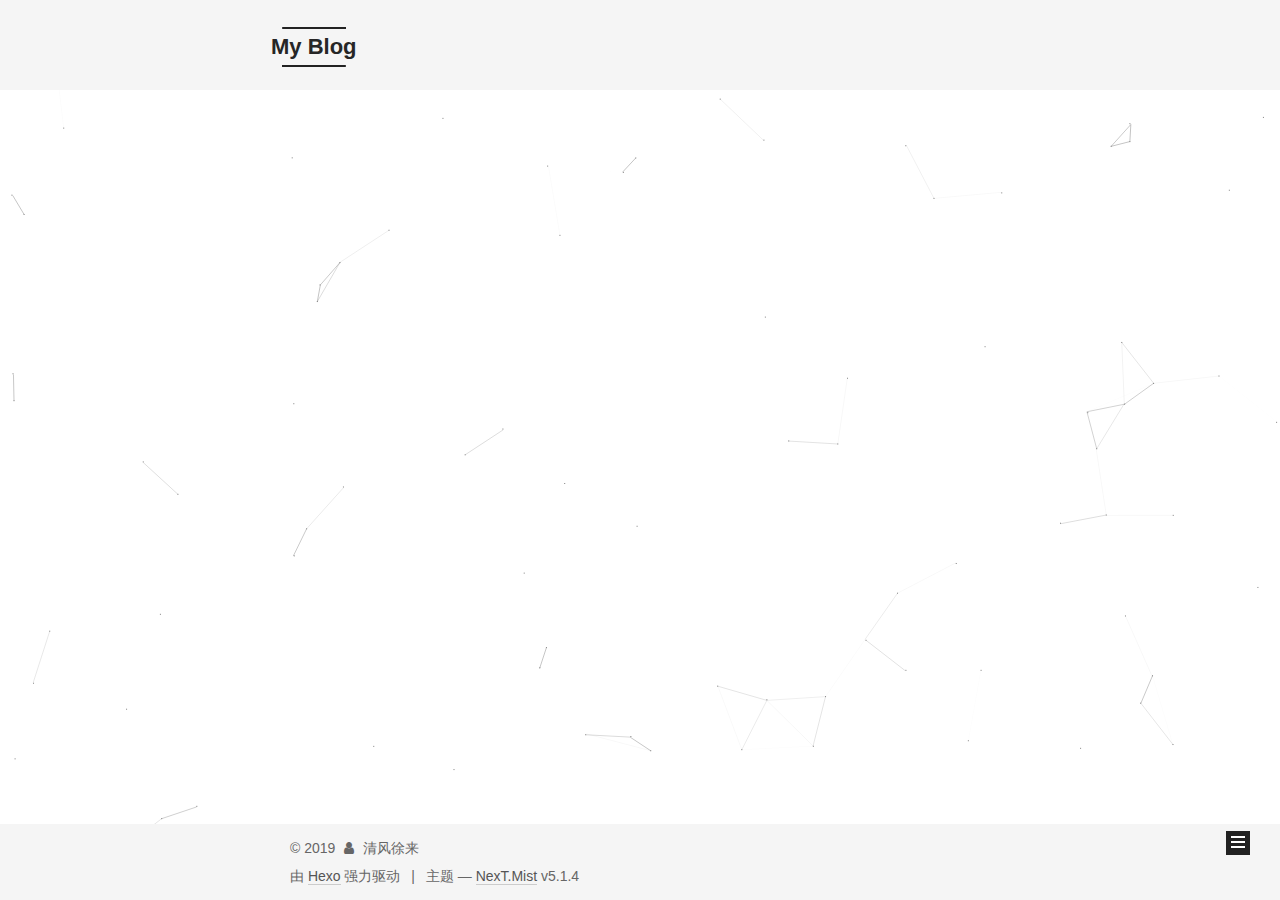
<file: archives/index.html>
<!DOCTYPE html>



  


<html class="theme-next mist use-motion" lang="zh-Hans">
<head>
  <meta charset="UTF-8"/>
<meta http-equiv="X-UA-Compatible" content="IE=edge" />
<meta name="viewport" content="width=device-width, initial-scale=1, maximum-scale=1"/>
<meta name="theme-color" content="#222">









<meta http-equiv="Cache-Control" content="no-transform" />
<meta http-equiv="Cache-Control" content="no-siteapp" />
















  
  
  <link href="/lib/fancybox/source/jquery.fancybox.css?v=2.1.5" rel="stylesheet" type="text/css" />







<link href="/lib/font-awesome/css/font-awesome.min.css?v=4.6.2" rel="stylesheet" type="text/css" />

<link href="/css/main.css?v=5.1.4" rel="stylesheet" type="text/css" />


  <link rel="apple-touch-icon" sizes="180x180" href="/images/apple-touch-icon-next.png?v=5.1.4">


  <link rel="icon" type="image/png" sizes="32x32" href="/images/favicon-32x32-next.png?v=5.1.4">


  <link rel="icon" type="image/png" sizes="16x16" href="/images/favicon-16x16-next.png?v=5.1.4">


  <link rel="mask-icon" href="/images/logo.svg?v=5.1.4" color="#222">





  <meta name="keywords" content="Hexo, NexT" />










<meta name="description" content="人生的某些障碍，你是逃不掉的。与其费尽周折绕过去，不如勇敢的地攀越，或许这会铸就你人生的高点。">
<meta name="keywords" content="My, My Blog, 清风徐来的博客, wupeng, 吴鹏, Linux, devops, kubernetes">
<meta property="og:type" content="website">
<meta property="og:title" content="My Blog">
<meta property="og:url" content="https:&#x2F;&#x2F;invoker901.github.io&#x2F;archives&#x2F;index.html">
<meta property="og:site_name" content="My Blog">
<meta property="og:description" content="人生的某些障碍，你是逃不掉的。与其费尽周折绕过去，不如勇敢的地攀越，或许这会铸就你人生的高点。">
<meta property="og:locale" content="zh-Hans">
<meta name="twitter:card" content="summary">



<script type="text/javascript" id="hexo.configurations">
  var NexT = window.NexT || {};
  var CONFIG = {
    root: '/',
    scheme: 'Mist',
    version: '5.1.4',
    sidebar: {"position":"left","display":"post","offset":12,"b2t":false,"scrollpercent":false,"onmobile":false},
    fancybox: true,
    tabs: true,
    motion: {"enable":true,"async":false,"transition":{"post_block":"fadeIn","post_header":"slideDownIn","post_body":"slideDownIn","coll_header":"slideLeftIn","sidebar":"slideUpIn"}},
    duoshuo: {
      userId: '0',
      author: '博主'
    },
    algolia: {
      applicationID: '',
      apiKey: '',
      indexName: '',
      hits: {"per_page":10},
      labels: {"input_placeholder":"Search for Posts","hits_empty":"We didn't find any results for the search: ${query}","hits_stats":"${hits} results found in ${time} ms"}
    }
  };
</script>



  <link rel="canonical" href="https://invoker901.github.io/archives/"/>





  <title>归档 | My Blog</title>
  








</head>

<body itemscope itemtype="http://schema.org/WebPage" lang="zh-Hans">

  
  
    
  

  <div class="container sidebar-position-left page-archive">
    <div class="headband"></div>

    <header id="header" class="header" itemscope itemtype="http://schema.org/WPHeader">
      <div class="header-inner"><div class="site-brand-wrapper">
  <div class="site-meta ">
    

    <div class="custom-logo-site-title">
      <a href="/"  class="brand" rel="start">
        <span class="logo-line-before"><i></i></span>
        <span class="site-title">My Blog</span>
        <span class="logo-line-after"><i></i></span>
      </a>
    </div>
      
        <h1 class="site-subtitle" itemprop="description">清风徐来的博客 | My Blog</h1>
      
  </div>

  <div class="site-nav-toggle">
    <button>
      <span class="btn-bar"></span>
      <span class="btn-bar"></span>
      <span class="btn-bar"></span>
    </button>
  </div>
</div>

<nav class="site-nav">
  

  
    <ul id="menu" class="menu">
      
        
        <li class="menu-item menu-item-home">
          <a href="/" rel="section">
            
              <i class="menu-item-icon fa fa-fw fa-question-circle"></i> <br />
            
            首页
          </a>
        </li>
      
        
        <li class="menu-item menu-item-categories">
          <a href="/categories/" rel="section">
            
              <i class="menu-item-icon fa fa-fw fa-question-circle"></i> <br />
            
            分类
          </a>
        </li>
      
        
        <li class="menu-item menu-item-archives">
          <a href="/archives/" rel="section">
            
              <i class="menu-item-icon fa fa-fw fa-question-circle"></i> <br />
            
            归档
          </a>
        </li>
      
        
        <li class="menu-item menu-item-tags">
          <a href="/tags/" rel="section">
            
              <i class="menu-item-icon fa fa-fw fa-question-circle"></i> <br />
            
            标签
          </a>
        </li>
      
        
        <li class="menu-item menu-item-about">
          <a href="/about/" rel="section">
            
              <i class="menu-item-icon fa fa-fw fa-question-circle"></i> <br />
            
            关于
          </a>
        </li>
      

      
        <li class="menu-item menu-item-search">
          
            <a href="javascript:;" class="popup-trigger">
          
            
              <i class="menu-item-icon fa fa-search fa-fw"></i> <br />
            
            搜索
          </a>
        </li>
      
    </ul>
  

  
    <div class="site-search">
      
  <div class="popup search-popup local-search-popup">
  <div class="local-search-header clearfix">
    <span class="search-icon">
      <i class="fa fa-search"></i>
    </span>
    <span class="popup-btn-close">
      <i class="fa fa-times-circle"></i>
    </span>
    <div class="local-search-input-wrapper">
      <input autocomplete="off"
             placeholder="搜索..." spellcheck="false"
             type="text" id="local-search-input">
    </div>
  </div>
  <div id="local-search-result"></div>
</div>



    </div>
  
</nav>



 </div>
    </header>

    <main id="main" class="main">
      <div class="main-inner">
        <div class="content-wrap">
          <div id="content" class="content">
            

  
  
  
  <div class="post-block archive">
    <div id="posts" class="posts-collapse">
      <span class="archive-move-on"></span>

      <span class="archive-page-counter">
        
        
        
          
        
        嗯..! 目前共计 2 篇日志。 继续努力。
      </span>

      

        
        
        

        
          
          <div class="collection-title">
            <h2 class="archive-year" id="archive-year-2019">2019</h2>
          </div>
        
        

        

  <article class="post post-type-normal" itemscope itemtype="http://schema.org/Article">
    <header class="post-header">

      <h3 class="post-title">
        
            <a class="post-title-link" href="/2019/10/30/first-my-blog/" itemprop="url">
              
                <span itemprop="name">first_my_blog</span>
              
            </a>
        
      </h3>

      <div class="post-meta">
        <time class="post-time" itemprop="dateCreated"
              datetime="2019-10-30T21:16:24+08:00"
              content="2019-10-30" >
          10-30
        </time>
      </div>

    </header>
  </article>



      

        
        
        

        
        

        

  <article class="post post-type-normal" itemscope itemtype="http://schema.org/Article">
    <header class="post-header">

      <h3 class="post-title">
        
            <a class="post-title-link" href="/2019/10/30/hello-world/" itemprop="url">
              
                <span itemprop="name">Hello World</span>
              
            </a>
        
      </h3>

      <div class="post-meta">
        <time class="post-time" itemprop="dateCreated"
              datetime="2019-10-30T21:10:10+08:00"
              content="2019-10-30" >
          10-30
        </time>
      </div>

    </header>
  </article>



      

    </div>
  </div>
  
  
  

  



          </div>
          


          

        </div>
        
          
  
  <div class="sidebar-toggle">
    <div class="sidebar-toggle-line-wrap">
      <span class="sidebar-toggle-line sidebar-toggle-line-first"></span>
      <span class="sidebar-toggle-line sidebar-toggle-line-middle"></span>
      <span class="sidebar-toggle-line sidebar-toggle-line-last"></span>
    </div>
  </div>

  <aside id="sidebar" class="sidebar">
    
    <div class="sidebar-inner">

      

      

      <section class="site-overview-wrap sidebar-panel sidebar-panel-active">
        <div class="site-overview">
          <div class="site-author motion-element" itemprop="author" itemscope itemtype="http://schema.org/Person">
            
              <img class="site-author-image" itemprop="image"
                src="/images/dota2.png"
                alt="清风徐来" />
            
              <p class="site-author-name" itemprop="name">清风徐来</p>
              <p class="site-description motion-element" itemprop="description"></p>
          </div>

          <nav class="site-state motion-element">

            
              <div class="site-state-item site-state-posts">
              
                <a href="/archives/">
              
                  <span class="site-state-item-count">2</span>
                  <span class="site-state-item-name">日志</span>
                </a>
              </div>
            

            
              
              
              <div class="site-state-item site-state-categories">
                <a href="/categories/index.html">
                  <span class="site-state-item-count">1</span>
                  <span class="site-state-item-name">分类</span>
                </a>
              </div>
            

            
              
              
              <div class="site-state-item site-state-tags">
                <a href="/tags/index.html">
                  <span class="site-state-item-count">2</span>
                  <span class="site-state-item-name">标签</span>
                </a>
              </div>
            

          </nav>

          

          
            <div class="links-of-author motion-element">
                
                  <span class="links-of-author-item">
                    <a href="https://github.com/invoker901" target="_blank" title="GitHub">
                      
                        <i class="fa fa-fw fa-github"></i>GitHub</a>
                  </span>
                
                  <span class="links-of-author-item">
                    <a href="devops19870724@outlook.com" target="_blank" title="E-Mail">
                      
                        <i class="fa fa-fw fa-envelope"></i>E-Mail</a>
                  </span>
                
            </div>
          

          
          

          
          
            <div class="links-of-blogroll motion-element links-of-blogroll-block">
              <div class="links-of-blogroll-title">
                <i class="fa  fa-fw fa-link"></i>
                Links
              </div>
              <ul class="links-of-blogroll-list">
                
                  <li class="links-of-blogroll-item">
                    <a href="http://example.com/" title="Title" target="_blank">Title</a>
                  </li>
                
              </ul>
            </div>
          

          

        </div>
      </section>

      

      

    </div>
  </aside>


        
      </div>
    </main>

    <footer id="footer" class="footer">
      <div class="footer-inner">
        <div class="copyright">&copy; <span itemprop="copyrightYear">2019</span>
  <span class="with-love">
    <i class="fa fa-user"></i>
  </span>
  <span class="author" itemprop="copyrightHolder">清风徐来</span>

  
</div>


  <div class="powered-by">由 <a class="theme-link" target="_blank" href="https://hexo.io">Hexo</a> 强力驱动</div>



  <span class="post-meta-divider">|</span>



  <div class="theme-info">主题 &mdash; <a class="theme-link" target="_blank" href="https://github.com/iissnan/hexo-theme-next">NexT.Mist</a> v5.1.4</div>




        







        
      </div>
    </footer>

    
      <div class="back-to-top">
        <i class="fa fa-arrow-up"></i>
        
      </div>
    

    

  </div>

  

<script type="text/javascript">
  if (Object.prototype.toString.call(window.Promise) !== '[object Function]') {
    window.Promise = null;
  }
</script>









  


  











  
  
    <script type="text/javascript" src="/lib/jquery/index.js?v=2.1.3"></script>
  

  
  
    <script type="text/javascript" src="/lib/fastclick/lib/fastclick.min.js?v=1.0.6"></script>
  

  
  
    <script type="text/javascript" src="/lib/jquery_lazyload/jquery.lazyload.js?v=1.9.7"></script>
  

  
  
    <script type="text/javascript" src="/lib/velocity/velocity.min.js?v=1.2.1"></script>
  

  
  
    <script type="text/javascript" src="/lib/velocity/velocity.ui.min.js?v=1.2.1"></script>
  

  
  
    <script type="text/javascript" src="/lib/fancybox/source/jquery.fancybox.pack.js?v=2.1.5"></script>
  

  
  
    <script type="text/javascript" src="/lib/canvas-nest/canvas-nest.min.js"></script>
  


  


  <script type="text/javascript" src="/js/src/utils.js?v=5.1.4"></script>

  <script type="text/javascript" src="/js/src/motion.js?v=5.1.4"></script>



  
  

  

  


  <script type="text/javascript" src="/js/src/bootstrap.js?v=5.1.4"></script>



  


  




	





  





  







<!-- LOCAL: You can save these files to your site and update links -->
    
        
        <link rel="stylesheet" href="https://aimingoo.github.io/gitmint/style/default.css">
        <script src="https://aimingoo.github.io/gitmint/dist/gitmint.browser.js"></script>
    
<!-- END LOCAL -->

    

    







  

  <script type="text/javascript">
    // Popup Window;
    var isfetched = false;
    var isXml = true;
    // Search DB path;
    var search_path = "search.xml";
    if (search_path.length === 0) {
      search_path = "search.xml";
    } else if (/json$/i.test(search_path)) {
      isXml = false;
    }
    var path = "/" + search_path;
    // monitor main search box;

    var onPopupClose = function (e) {
      $('.popup').hide();
      $('#local-search-input').val('');
      $('.search-result-list').remove();
      $('#no-result').remove();
      $(".local-search-pop-overlay").remove();
      $('body').css('overflow', '');
    }

    function proceedsearch() {
      $("body")
        .append('<div class="search-popup-overlay local-search-pop-overlay"></div>')
        .css('overflow', 'hidden');
      $('.search-popup-overlay').click(onPopupClose);
      $('.popup').toggle();
      var $localSearchInput = $('#local-search-input');
      $localSearchInput.attr("autocapitalize", "none");
      $localSearchInput.attr("autocorrect", "off");
      $localSearchInput.focus();
    }

    // search function;
    var searchFunc = function(path, search_id, content_id) {
      'use strict';

      // start loading animation
      $("body")
        .append('<div class="search-popup-overlay local-search-pop-overlay">' +
          '<div id="search-loading-icon">' +
          '<i class="fa fa-spinner fa-pulse fa-5x fa-fw"></i>' +
          '</div>' +
          '</div>')
        .css('overflow', 'hidden');
      $("#search-loading-icon").css('margin', '20% auto 0 auto').css('text-align', 'center');

      $.ajax({
        url: path,
        dataType: isXml ? "xml" : "json",
        async: true,
        success: function(res) {
          // get the contents from search data
          isfetched = true;
          $('.popup').detach().appendTo('.header-inner');
          var datas = isXml ? $("entry", res).map(function() {
            return {
              title: $("title", this).text(),
              content: $("content",this).text(),
              url: $("url" , this).text()
            };
          }).get() : res;
          var input = document.getElementById(search_id);
          var resultContent = document.getElementById(content_id);
          var inputEventFunction = function() {
            var searchText = input.value.trim().toLowerCase();
            var keywords = searchText.split(/[\s\-]+/);
            if (keywords.length > 1) {
              keywords.push(searchText);
            }
            var resultItems = [];
            if (searchText.length > 0) {
              // perform local searching
              datas.forEach(function(data) {
                var isMatch = false;
                var hitCount = 0;
                var searchTextCount = 0;
                var title = data.title.trim();
                var titleInLowerCase = title.toLowerCase();
                var content = data.content.trim().replace(/<[^>]+>/g,"");
                var contentInLowerCase = content.toLowerCase();
                var articleUrl = decodeURIComponent(data.url);
                var indexOfTitle = [];
                var indexOfContent = [];
                // only match articles with not empty titles
                if(title != '') {
                  keywords.forEach(function(keyword) {
                    function getIndexByWord(word, text, caseSensitive) {
                      var wordLen = word.length;
                      if (wordLen === 0) {
                        return [];
                      }
                      var startPosition = 0, position = [], index = [];
                      if (!caseSensitive) {
                        text = text.toLowerCase();
                        word = word.toLowerCase();
                      }
                      while ((position = text.indexOf(word, startPosition)) > -1) {
                        index.push({position: position, word: word});
                        startPosition = position + wordLen;
                      }
                      return index;
                    }

                    indexOfTitle = indexOfTitle.concat(getIndexByWord(keyword, titleInLowerCase, false));
                    indexOfContent = indexOfContent.concat(getIndexByWord(keyword, contentInLowerCase, false));
                  });
                  if (indexOfTitle.length > 0 || indexOfContent.length > 0) {
                    isMatch = true;
                    hitCount = indexOfTitle.length + indexOfContent.length;
                  }
                }

                // show search results

                if (isMatch) {
                  // sort index by position of keyword

                  [indexOfTitle, indexOfContent].forEach(function (index) {
                    index.sort(function (itemLeft, itemRight) {
                      if (itemRight.position !== itemLeft.position) {
                        return itemRight.position - itemLeft.position;
                      } else {
                        return itemLeft.word.length - itemRight.word.length;
                      }
                    });
                  });

                  // merge hits into slices

                  function mergeIntoSlice(text, start, end, index) {
                    var item = index[index.length - 1];
                    var position = item.position;
                    var word = item.word;
                    var hits = [];
                    var searchTextCountInSlice = 0;
                    while (position + word.length <= end && index.length != 0) {
                      if (word === searchText) {
                        searchTextCountInSlice++;
                      }
                      hits.push({position: position, length: word.length});
                      var wordEnd = position + word.length;

                      // move to next position of hit

                      index.pop();
                      while (index.length != 0) {
                        item = index[index.length - 1];
                        position = item.position;
                        word = item.word;
                        if (wordEnd > position) {
                          index.pop();
                        } else {
                          break;
                        }
                      }
                    }
                    searchTextCount += searchTextCountInSlice;
                    return {
                      hits: hits,
                      start: start,
                      end: end,
                      searchTextCount: searchTextCountInSlice
                    };
                  }

                  var slicesOfTitle = [];
                  if (indexOfTitle.length != 0) {
                    slicesOfTitle.push(mergeIntoSlice(title, 0, title.length, indexOfTitle));
                  }

                  var slicesOfContent = [];
                  while (indexOfContent.length != 0) {
                    var item = indexOfContent[indexOfContent.length - 1];
                    var position = item.position;
                    var word = item.word;
                    // cut out 100 characters
                    var start = position - 20;
                    var end = position + 80;
                    if(start < 0){
                      start = 0;
                    }
                    if (end < position + word.length) {
                      end = position + word.length;
                    }
                    if(end > content.length){
                      end = content.length;
                    }
                    slicesOfContent.push(mergeIntoSlice(content, start, end, indexOfContent));
                  }

                  // sort slices in content by search text's count and hits' count

                  slicesOfContent.sort(function (sliceLeft, sliceRight) {
                    if (sliceLeft.searchTextCount !== sliceRight.searchTextCount) {
                      return sliceRight.searchTextCount - sliceLeft.searchTextCount;
                    } else if (sliceLeft.hits.length !== sliceRight.hits.length) {
                      return sliceRight.hits.length - sliceLeft.hits.length;
                    } else {
                      return sliceLeft.start - sliceRight.start;
                    }
                  });

                  // select top N slices in content

                  var upperBound = parseInt('1');
                  if (upperBound >= 0) {
                    slicesOfContent = slicesOfContent.slice(0, upperBound);
                  }

                  // highlight title and content

                  function highlightKeyword(text, slice) {
                    var result = '';
                    var prevEnd = slice.start;
                    slice.hits.forEach(function (hit) {
                      result += text.substring(prevEnd, hit.position);
                      var end = hit.position + hit.length;
                      result += '<b class="search-keyword">' + text.substring(hit.position, end) + '</b>';
                      prevEnd = end;
                    });
                    result += text.substring(prevEnd, slice.end);
                    return result;
                  }

                  var resultItem = '';

                  if (slicesOfTitle.length != 0) {
                    resultItem += "<li><a href='" + articleUrl + "' class='search-result-title'>" + highlightKeyword(title, slicesOfTitle[0]) + "</a>";
                  } else {
                    resultItem += "<li><a href='" + articleUrl + "' class='search-result-title'>" + title + "</a>";
                  }

                  slicesOfContent.forEach(function (slice) {
                    resultItem += "<a href='" + articleUrl + "'>" +
                      "<p class=\"search-result\">" + highlightKeyword(content, slice) +
                      "...</p>" + "</a>";
                  });

                  resultItem += "</li>";
                  resultItems.push({
                    item: resultItem,
                    searchTextCount: searchTextCount,
                    hitCount: hitCount,
                    id: resultItems.length
                  });
                }
              })
            };
            if (keywords.length === 1 && keywords[0] === "") {
              resultContent.innerHTML = '<div id="no-result"><i class="fa fa-search fa-5x" /></div>'
            } else if (resultItems.length === 0) {
              resultContent.innerHTML = '<div id="no-result"><i class="fa fa-frown-o fa-5x" /></div>'
            } else {
              resultItems.sort(function (resultLeft, resultRight) {
                if (resultLeft.searchTextCount !== resultRight.searchTextCount) {
                  return resultRight.searchTextCount - resultLeft.searchTextCount;
                } else if (resultLeft.hitCount !== resultRight.hitCount) {
                  return resultRight.hitCount - resultLeft.hitCount;
                } else {
                  return resultRight.id - resultLeft.id;
                }
              });
              var searchResultList = '<ul class=\"search-result-list\">';
              resultItems.forEach(function (result) {
                searchResultList += result.item;
              })
              searchResultList += "</ul>";
              resultContent.innerHTML = searchResultList;
            }
          }

          if ('auto' === 'auto') {
            input.addEventListener('input', inputEventFunction);
          } else {
            $('.search-icon').click(inputEventFunction);
            input.addEventListener('keypress', function (event) {
              if (event.keyCode === 13) {
                inputEventFunction();
              }
            });
          }

          // remove loading animation
          $(".local-search-pop-overlay").remove();
          $('body').css('overflow', '');

          proceedsearch();
        }
      });
    }

    // handle and trigger popup window;
    $('.popup-trigger').click(function(e) {
      e.stopPropagation();
      if (isfetched === false) {
        searchFunc(path, 'local-search-input', 'local-search-result');
      } else {
        proceedsearch();
      };
    });

    $('.popup-btn-close').click(onPopupClose);
    $('.popup').click(function(e){
      e.stopPropagation();
    });
    $(document).on('keyup', function (event) {
      var shouldDismissSearchPopup = event.which === 27 &&
        $('.search-popup').is(':visible');
      if (shouldDismissSearchPopup) {
        onPopupClose();
      }
    });
  </script>





  

  

  

  
  

  

  

  

</body>
</html>
</file>
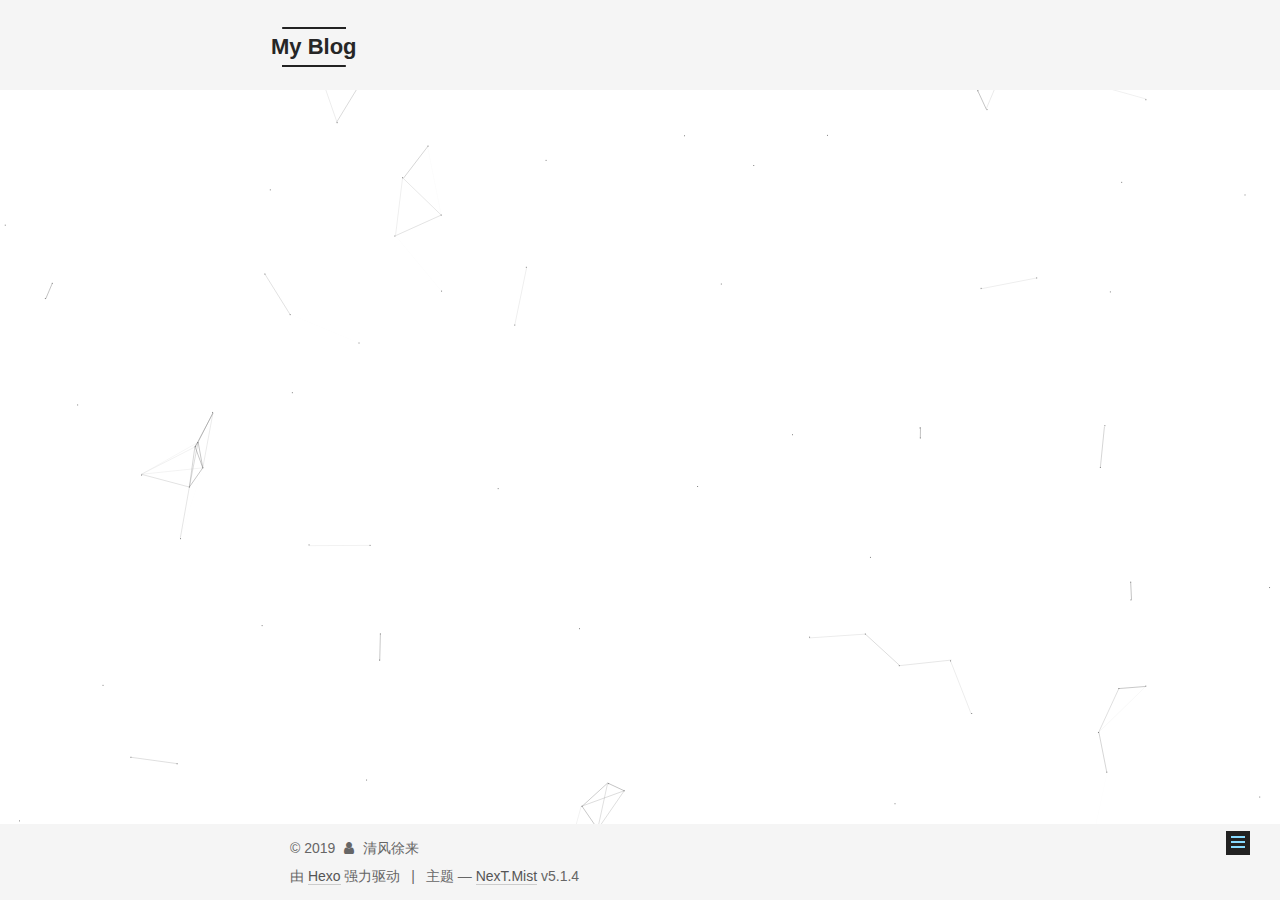
<file: categories/index.html>
<!DOCTYPE html>



  


<html class="theme-next mist use-motion" lang="zh-Hans">
<head>
  <meta charset="UTF-8"/>
<meta http-equiv="X-UA-Compatible" content="IE=edge" />
<meta name="viewport" content="width=device-width, initial-scale=1, maximum-scale=1"/>
<meta name="theme-color" content="#222">









<meta http-equiv="Cache-Control" content="no-transform" />
<meta http-equiv="Cache-Control" content="no-siteapp" />
















  
  
  <link href="/lib/fancybox/source/jquery.fancybox.css?v=2.1.5" rel="stylesheet" type="text/css" />







<link href="/lib/font-awesome/css/font-awesome.min.css?v=4.6.2" rel="stylesheet" type="text/css" />

<link href="/css/main.css?v=5.1.4" rel="stylesheet" type="text/css" />


  <link rel="apple-touch-icon" sizes="180x180" href="/images/apple-touch-icon-next.png?v=5.1.4">


  <link rel="icon" type="image/png" sizes="32x32" href="/images/favicon-32x32-next.png?v=5.1.4">


  <link rel="icon" type="image/png" sizes="16x16" href="/images/favicon-16x16-next.png?v=5.1.4">


  <link rel="mask-icon" href="/images/logo.svg?v=5.1.4" color="#222">





  <meta name="keywords" content="Hexo, NexT" />










<meta name="description" content="人生的某些障碍，你是逃不掉的。与其费尽周折绕过去，不如勇敢的地攀越，或许这会铸就你人生的高点。">
<meta name="keywords" content="My, My Blog, 清风徐来的博客, wupeng, 吴鹏, Linux, devops, kubernetes">
<meta property="og:type" content="website">
<meta property="og:title" content="分类">
<meta property="og:url" content="https:&#x2F;&#x2F;invoker901.github.io&#x2F;categories&#x2F;index.html">
<meta property="og:site_name" content="My Blog">
<meta property="og:description" content="人生的某些障碍，你是逃不掉的。与其费尽周折绕过去，不如勇敢的地攀越，或许这会铸就你人生的高点。">
<meta property="og:locale" content="zh-Hans">
<meta property="og:updated_time" content="2019-10-30T15:55:29.721Z">
<meta name="twitter:card" content="summary">



<script type="text/javascript" id="hexo.configurations">
  var NexT = window.NexT || {};
  var CONFIG = {
    root: '/',
    scheme: 'Mist',
    version: '5.1.4',
    sidebar: {"position":"left","display":"post","offset":12,"b2t":false,"scrollpercent":false,"onmobile":false},
    fancybox: true,
    tabs: true,
    motion: {"enable":true,"async":false,"transition":{"post_block":"fadeIn","post_header":"slideDownIn","post_body":"slideDownIn","coll_header":"slideLeftIn","sidebar":"slideUpIn"}},
    duoshuo: {
      userId: '0',
      author: '博主'
    },
    algolia: {
      applicationID: '',
      apiKey: '',
      indexName: '',
      hits: {"per_page":10},
      labels: {"input_placeholder":"Search for Posts","hits_empty":"We didn't find any results for the search: ${query}","hits_stats":"${hits} results found in ${time} ms"}
    }
  };
</script>



  <link rel="canonical" href="https://invoker901.github.io/categories/"/>





  <title>分类 | My Blog</title>
  








</head>

<body itemscope itemtype="http://schema.org/WebPage" lang="zh-Hans">

  
  
    
  

  <div class="container sidebar-position-left page-post-detail">
    <div class="headband"></div>

    <header id="header" class="header" itemscope itemtype="http://schema.org/WPHeader">
      <div class="header-inner"><div class="site-brand-wrapper">
  <div class="site-meta ">
    

    <div class="custom-logo-site-title">
      <a href="/"  class="brand" rel="start">
        <span class="logo-line-before"><i></i></span>
        <span class="site-title">My Blog</span>
        <span class="logo-line-after"><i></i></span>
      </a>
    </div>
      
        <h1 class="site-subtitle" itemprop="description">清风徐来的博客 | My Blog</h1>
      
  </div>

  <div class="site-nav-toggle">
    <button>
      <span class="btn-bar"></span>
      <span class="btn-bar"></span>
      <span class="btn-bar"></span>
    </button>
  </div>
</div>

<nav class="site-nav">
  

  
    <ul id="menu" class="menu">
      
        
        <li class="menu-item menu-item-home">
          <a href="/" rel="section">
            
              <i class="menu-item-icon fa fa-fw fa-question-circle"></i> <br />
            
            首页
          </a>
        </li>
      
        
        <li class="menu-item menu-item-categories">
          <a href="/categories/" rel="section">
            
              <i class="menu-item-icon fa fa-fw fa-question-circle"></i> <br />
            
            分类
          </a>
        </li>
      
        
        <li class="menu-item menu-item-archives">
          <a href="/archives/" rel="section">
            
              <i class="menu-item-icon fa fa-fw fa-question-circle"></i> <br />
            
            归档
          </a>
        </li>
      
        
        <li class="menu-item menu-item-tags">
          <a href="/tags/" rel="section">
            
              <i class="menu-item-icon fa fa-fw fa-question-circle"></i> <br />
            
            标签
          </a>
        </li>
      
        
        <li class="menu-item menu-item-about">
          <a href="/about/" rel="section">
            
              <i class="menu-item-icon fa fa-fw fa-question-circle"></i> <br />
            
            关于
          </a>
        </li>
      

      
        <li class="menu-item menu-item-search">
          
            <a href="javascript:;" class="popup-trigger">
          
            
              <i class="menu-item-icon fa fa-search fa-fw"></i> <br />
            
            搜索
          </a>
        </li>
      
    </ul>
  

  
    <div class="site-search">
      
  <div class="popup search-popup local-search-popup">
  <div class="local-search-header clearfix">
    <span class="search-icon">
      <i class="fa fa-search"></i>
    </span>
    <span class="popup-btn-close">
      <i class="fa fa-times-circle"></i>
    </span>
    <div class="local-search-input-wrapper">
      <input autocomplete="off"
             placeholder="搜索..." spellcheck="false"
             type="text" id="local-search-input">
    </div>
  </div>
  <div id="local-search-result"></div>
</div>



    </div>
  
</nav>



 </div>
    </header>

    <main id="main" class="main">
      <div class="main-inner">
        <div class="content-wrap">
          <div id="content" class="content">
            

  <div id="posts" class="posts-expand">
    
    
    
    <div class="post-block page">
      <header class="post-header">

	<h2 class="post-title" itemprop="name headline">分类</h2>



</header>

      
      
      
      <div class="post-body">
        
        
          <div class="category-all-page">
            <div class="category-all-title">
                目前共计 1 个分类
            </div>
            <div class="category-all">
              <ul class="category-list"><li class="category-list-item"><a class="category-list-link" href="/categories/Testing/">Testing</a><span class="category-list-count">1</span></li></ul>
            </div>
          </div>
        
      </div>
      
      
      
    </div>
    
    
    
  </div>


          </div>
          


          

  
    <div class="comments" id="comments">
      
        <div id="gitment-container"></div>
      
    </div>

  



        </div>
        
          
  
  <div class="sidebar-toggle">
    <div class="sidebar-toggle-line-wrap">
      <span class="sidebar-toggle-line sidebar-toggle-line-first"></span>
      <span class="sidebar-toggle-line sidebar-toggle-line-middle"></span>
      <span class="sidebar-toggle-line sidebar-toggle-line-last"></span>
    </div>
  </div>

  <aside id="sidebar" class="sidebar">
    
    <div class="sidebar-inner">

      

      

      <section class="site-overview-wrap sidebar-panel sidebar-panel-active">
        <div class="site-overview">
          <div class="site-author motion-element" itemprop="author" itemscope itemtype="http://schema.org/Person">
            
              <img class="site-author-image" itemprop="image"
                src="/images/dota2.png"
                alt="清风徐来" />
            
              <p class="site-author-name" itemprop="name">清风徐来</p>
              <p class="site-description motion-element" itemprop="description"></p>
          </div>

          <nav class="site-state motion-element">

            
              <div class="site-state-item site-state-posts">
              
                <a href="/archives/">
              
                  <span class="site-state-item-count">2</span>
                  <span class="site-state-item-name">日志</span>
                </a>
              </div>
            

            
              
              
              <div class="site-state-item site-state-categories">
                <a href="/categories/index.html">
                  <span class="site-state-item-count">1</span>
                  <span class="site-state-item-name">分类</span>
                </a>
              </div>
            

            
              
              
              <div class="site-state-item site-state-tags">
                <a href="/tags/index.html">
                  <span class="site-state-item-count">2</span>
                  <span class="site-state-item-name">标签</span>
                </a>
              </div>
            

          </nav>

          

          
            <div class="links-of-author motion-element">
                
                  <span class="links-of-author-item">
                    <a href="https://github.com/invoker901" target="_blank" title="GitHub">
                      
                        <i class="fa fa-fw fa-github"></i>GitHub</a>
                  </span>
                
                  <span class="links-of-author-item">
                    <a href="devops19870724@outlook.com" target="_blank" title="E-Mail">
                      
                        <i class="fa fa-fw fa-envelope"></i>E-Mail</a>
                  </span>
                
            </div>
          

          
          

          
          
            <div class="links-of-blogroll motion-element links-of-blogroll-block">
              <div class="links-of-blogroll-title">
                <i class="fa  fa-fw fa-link"></i>
                Links
              </div>
              <ul class="links-of-blogroll-list">
                
                  <li class="links-of-blogroll-item">
                    <a href="http://example.com/" title="Title" target="_blank">Title</a>
                  </li>
                
              </ul>
            </div>
          

          

        </div>
      </section>

      

      

    </div>
  </aside>


        
      </div>
    </main>

    <footer id="footer" class="footer">
      <div class="footer-inner">
        <div class="copyright">&copy; <span itemprop="copyrightYear">2019</span>
  <span class="with-love">
    <i class="fa fa-user"></i>
  </span>
  <span class="author" itemprop="copyrightHolder">清风徐来</span>

  
</div>


  <div class="powered-by">由 <a class="theme-link" target="_blank" href="https://hexo.io">Hexo</a> 强力驱动</div>



  <span class="post-meta-divider">|</span>



  <div class="theme-info">主题 &mdash; <a class="theme-link" target="_blank" href="https://github.com/iissnan/hexo-theme-next">NexT.Mist</a> v5.1.4</div>




        







        
      </div>
    </footer>

    
      <div class="back-to-top">
        <i class="fa fa-arrow-up"></i>
        
      </div>
    

    

  </div>

  

<script type="text/javascript">
  if (Object.prototype.toString.call(window.Promise) !== '[object Function]') {
    window.Promise = null;
  }
</script>









  


  











  
  
    <script type="text/javascript" src="/lib/jquery/index.js?v=2.1.3"></script>
  

  
  
    <script type="text/javascript" src="/lib/fastclick/lib/fastclick.min.js?v=1.0.6"></script>
  

  
  
    <script type="text/javascript" src="/lib/jquery_lazyload/jquery.lazyload.js?v=1.9.7"></script>
  

  
  
    <script type="text/javascript" src="/lib/velocity/velocity.min.js?v=1.2.1"></script>
  

  
  
    <script type="text/javascript" src="/lib/velocity/velocity.ui.min.js?v=1.2.1"></script>
  

  
  
    <script type="text/javascript" src="/lib/fancybox/source/jquery.fancybox.pack.js?v=2.1.5"></script>
  

  
  
    <script type="text/javascript" src="/lib/canvas-nest/canvas-nest.min.js"></script>
  


  


  <script type="text/javascript" src="/js/src/utils.js?v=5.1.4"></script>

  <script type="text/javascript" src="/js/src/motion.js?v=5.1.4"></script>



  
  

  
  <script type="text/javascript" src="/js/src/scrollspy.js?v=5.1.4"></script>
<script type="text/javascript" src="/js/src/post-details.js?v=5.1.4"></script>



  


  <script type="text/javascript" src="/js/src/bootstrap.js?v=5.1.4"></script>



  


  




	





  





  







<!-- LOCAL: You can save these files to your site and update links -->
    
        
        <link rel="stylesheet" href="https://aimingoo.github.io/gitmint/style/default.css">
        <script src="https://aimingoo.github.io/gitmint/dist/gitmint.browser.js"></script>
    
<!-- END LOCAL -->

    

    
      <script type="text/javascript">
      function renderGitment(){
        var gitment = new Gitmint({
            id: window.location.pathname, 
            owner: 'invoker901',
            repo: 'https://github.com/invoker901/BlogComments',
            
            lang: "" || navigator.language || navigator.systemLanguage || navigator.userLanguage,
            
            oauth: {
            
            
                client_secret: 'd999bc81e91ec6d2d0355b8e297638fcae4b819c',
            
                client_id: 'e09f807063141b1d088f'
            }});
        gitment.render('gitment-container');
      }

      
      renderGitment();
      
      </script>
    







  

  <script type="text/javascript">
    // Popup Window;
    var isfetched = false;
    var isXml = true;
    // Search DB path;
    var search_path = "search.xml";
    if (search_path.length === 0) {
      search_path = "search.xml";
    } else if (/json$/i.test(search_path)) {
      isXml = false;
    }
    var path = "/" + search_path;
    // monitor main search box;

    var onPopupClose = function (e) {
      $('.popup').hide();
      $('#local-search-input').val('');
      $('.search-result-list').remove();
      $('#no-result').remove();
      $(".local-search-pop-overlay").remove();
      $('body').css('overflow', '');
    }

    function proceedsearch() {
      $("body")
        .append('<div class="search-popup-overlay local-search-pop-overlay"></div>')
        .css('overflow', 'hidden');
      $('.search-popup-overlay').click(onPopupClose);
      $('.popup').toggle();
      var $localSearchInput = $('#local-search-input');
      $localSearchInput.attr("autocapitalize", "none");
      $localSearchInput.attr("autocorrect", "off");
      $localSearchInput.focus();
    }

    // search function;
    var searchFunc = function(path, search_id, content_id) {
      'use strict';

      // start loading animation
      $("body")
        .append('<div class="search-popup-overlay local-search-pop-overlay">' +
          '<div id="search-loading-icon">' +
          '<i class="fa fa-spinner fa-pulse fa-5x fa-fw"></i>' +
          '</div>' +
          '</div>')
        .css('overflow', 'hidden');
      $("#search-loading-icon").css('margin', '20% auto 0 auto').css('text-align', 'center');

      $.ajax({
        url: path,
        dataType: isXml ? "xml" : "json",
        async: true,
        success: function(res) {
          // get the contents from search data
          isfetched = true;
          $('.popup').detach().appendTo('.header-inner');
          var datas = isXml ? $("entry", res).map(function() {
            return {
              title: $("title", this).text(),
              content: $("content",this).text(),
              url: $("url" , this).text()
            };
          }).get() : res;
          var input = document.getElementById(search_id);
          var resultContent = document.getElementById(content_id);
          var inputEventFunction = function() {
            var searchText = input.value.trim().toLowerCase();
            var keywords = searchText.split(/[\s\-]+/);
            if (keywords.length > 1) {
              keywords.push(searchText);
            }
            var resultItems = [];
            if (searchText.length > 0) {
              // perform local searching
              datas.forEach(function(data) {
                var isMatch = false;
                var hitCount = 0;
                var searchTextCount = 0;
                var title = data.title.trim();
                var titleInLowerCase = title.toLowerCase();
                var content = data.content.trim().replace(/<[^>]+>/g,"");
                var contentInLowerCase = content.toLowerCase();
                var articleUrl = decodeURIComponent(data.url);
                var indexOfTitle = [];
                var indexOfContent = [];
                // only match articles with not empty titles
                if(title != '') {
                  keywords.forEach(function(keyword) {
                    function getIndexByWord(word, text, caseSensitive) {
                      var wordLen = word.length;
                      if (wordLen === 0) {
                        return [];
                      }
                      var startPosition = 0, position = [], index = [];
                      if (!caseSensitive) {
                        text = text.toLowerCase();
                        word = word.toLowerCase();
                      }
                      while ((position = text.indexOf(word, startPosition)) > -1) {
                        index.push({position: position, word: word});
                        startPosition = position + wordLen;
                      }
                      return index;
                    }

                    indexOfTitle = indexOfTitle.concat(getIndexByWord(keyword, titleInLowerCase, false));
                    indexOfContent = indexOfContent.concat(getIndexByWord(keyword, contentInLowerCase, false));
                  });
                  if (indexOfTitle.length > 0 || indexOfContent.length > 0) {
                    isMatch = true;
                    hitCount = indexOfTitle.length + indexOfContent.length;
                  }
                }

                // show search results

                if (isMatch) {
                  // sort index by position of keyword

                  [indexOfTitle, indexOfContent].forEach(function (index) {
                    index.sort(function (itemLeft, itemRight) {
                      if (itemRight.position !== itemLeft.position) {
                        return itemRight.position - itemLeft.position;
                      } else {
                        return itemLeft.word.length - itemRight.word.length;
                      }
                    });
                  });

                  // merge hits into slices

                  function mergeIntoSlice(text, start, end, index) {
                    var item = index[index.length - 1];
                    var position = item.position;
                    var word = item.word;
                    var hits = [];
                    var searchTextCountInSlice = 0;
                    while (position + word.length <= end && index.length != 0) {
                      if (word === searchText) {
                        searchTextCountInSlice++;
                      }
                      hits.push({position: position, length: word.length});
                      var wordEnd = position + word.length;

                      // move to next position of hit

                      index.pop();
                      while (index.length != 0) {
                        item = index[index.length - 1];
                        position = item.position;
                        word = item.word;
                        if (wordEnd > position) {
                          index.pop();
                        } else {
                          break;
                        }
                      }
                    }
                    searchTextCount += searchTextCountInSlice;
                    return {
                      hits: hits,
                      start: start,
                      end: end,
                      searchTextCount: searchTextCountInSlice
                    };
                  }

                  var slicesOfTitle = [];
                  if (indexOfTitle.length != 0) {
                    slicesOfTitle.push(mergeIntoSlice(title, 0, title.length, indexOfTitle));
                  }

                  var slicesOfContent = [];
                  while (indexOfContent.length != 0) {
                    var item = indexOfContent[indexOfContent.length - 1];
                    var position = item.position;
                    var word = item.word;
                    // cut out 100 characters
                    var start = position - 20;
                    var end = position + 80;
                    if(start < 0){
                      start = 0;
                    }
                    if (end < position + word.length) {
                      end = position + word.length;
                    }
                    if(end > content.length){
                      end = content.length;
                    }
                    slicesOfContent.push(mergeIntoSlice(content, start, end, indexOfContent));
                  }

                  // sort slices in content by search text's count and hits' count

                  slicesOfContent.sort(function (sliceLeft, sliceRight) {
                    if (sliceLeft.searchTextCount !== sliceRight.searchTextCount) {
                      return sliceRight.searchTextCount - sliceLeft.searchTextCount;
                    } else if (sliceLeft.hits.length !== sliceRight.hits.length) {
                      return sliceRight.hits.length - sliceLeft.hits.length;
                    } else {
                      return sliceLeft.start - sliceRight.start;
                    }
                  });

                  // select top N slices in content

                  var upperBound = parseInt('1');
                  if (upperBound >= 0) {
                    slicesOfContent = slicesOfContent.slice(0, upperBound);
                  }

                  // highlight title and content

                  function highlightKeyword(text, slice) {
                    var result = '';
                    var prevEnd = slice.start;
                    slice.hits.forEach(function (hit) {
                      result += text.substring(prevEnd, hit.position);
                      var end = hit.position + hit.length;
                      result += '<b class="search-keyword">' + text.substring(hit.position, end) + '</b>';
                      prevEnd = end;
                    });
                    result += text.substring(prevEnd, slice.end);
                    return result;
                  }

                  var resultItem = '';

                  if (slicesOfTitle.length != 0) {
                    resultItem += "<li><a href='" + articleUrl + "' class='search-result-title'>" + highlightKeyword(title, slicesOfTitle[0]) + "</a>";
                  } else {
                    resultItem += "<li><a href='" + articleUrl + "' class='search-result-title'>" + title + "</a>";
                  }

                  slicesOfContent.forEach(function (slice) {
                    resultItem += "<a href='" + articleUrl + "'>" +
                      "<p class=\"search-result\">" + highlightKeyword(content, slice) +
                      "...</p>" + "</a>";
                  });

                  resultItem += "</li>";
                  resultItems.push({
                    item: resultItem,
                    searchTextCount: searchTextCount,
                    hitCount: hitCount,
                    id: resultItems.length
                  });
                }
              })
            };
            if (keywords.length === 1 && keywords[0] === "") {
              resultContent.innerHTML = '<div id="no-result"><i class="fa fa-search fa-5x" /></div>'
            } else if (resultItems.length === 0) {
              resultContent.innerHTML = '<div id="no-result"><i class="fa fa-frown-o fa-5x" /></div>'
            } else {
              resultItems.sort(function (resultLeft, resultRight) {
                if (resultLeft.searchTextCount !== resultRight.searchTextCount) {
                  return resultRight.searchTextCount - resultLeft.searchTextCount;
                } else if (resultLeft.hitCount !== resultRight.hitCount) {
                  return resultRight.hitCount - resultLeft.hitCount;
                } else {
                  return resultRight.id - resultLeft.id;
                }
              });
              var searchResultList = '<ul class=\"search-result-list\">';
              resultItems.forEach(function (result) {
                searchResultList += result.item;
              })
              searchResultList += "</ul>";
              resultContent.innerHTML = searchResultList;
            }
          }

          if ('auto' === 'auto') {
            input.addEventListener('input', inputEventFunction);
          } else {
            $('.search-icon').click(inputEventFunction);
            input.addEventListener('keypress', function (event) {
              if (event.keyCode === 13) {
                inputEventFunction();
              }
            });
          }

          // remove loading animation
          $(".local-search-pop-overlay").remove();
          $('body').css('overflow', '');

          proceedsearch();
        }
      });
    }

    // handle and trigger popup window;
    $('.popup-trigger').click(function(e) {
      e.stopPropagation();
      if (isfetched === false) {
        searchFunc(path, 'local-search-input', 'local-search-result');
      } else {
        proceedsearch();
      };
    });

    $('.popup-btn-close').click(onPopupClose);
    $('.popup').click(function(e){
      e.stopPropagation();
    });
    $(document).on('keyup', function (event) {
      var shouldDismissSearchPopup = event.which === 27 &&
        $('.search-popup').is(':visible');
      if (shouldDismissSearchPopup) {
        onPopupClose();
      }
    });
  </script>





  

  

  

  
  

  

  

  

</body>
</html>
</file>
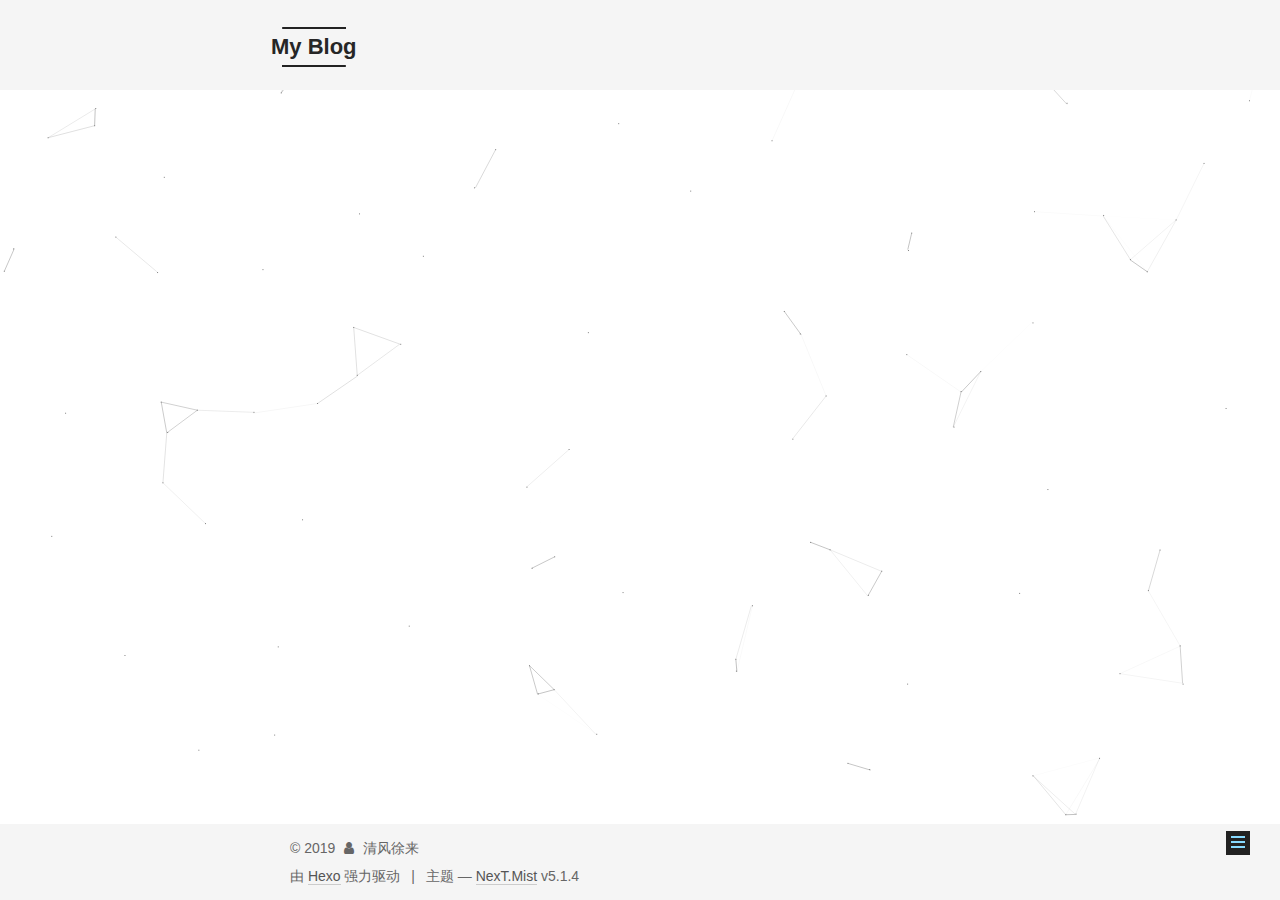
<file: tags/index.html>
<!DOCTYPE html>



  


<html class="theme-next mist use-motion" lang="zh-Hans">
<head>
  <meta charset="UTF-8"/>
<meta http-equiv="X-UA-Compatible" content="IE=edge" />
<meta name="viewport" content="width=device-width, initial-scale=1, maximum-scale=1"/>
<meta name="theme-color" content="#222">









<meta http-equiv="Cache-Control" content="no-transform" />
<meta http-equiv="Cache-Control" content="no-siteapp" />
















  
  
  <link href="/lib/fancybox/source/jquery.fancybox.css?v=2.1.5" rel="stylesheet" type="text/css" />







<link href="/lib/font-awesome/css/font-awesome.min.css?v=4.6.2" rel="stylesheet" type="text/css" />

<link href="/css/main.css?v=5.1.4" rel="stylesheet" type="text/css" />


  <link rel="apple-touch-icon" sizes="180x180" href="/images/apple-touch-icon-next.png?v=5.1.4">


  <link rel="icon" type="image/png" sizes="32x32" href="/images/favicon-32x32-next.png?v=5.1.4">


  <link rel="icon" type="image/png" sizes="16x16" href="/images/favicon-16x16-next.png?v=5.1.4">


  <link rel="mask-icon" href="/images/logo.svg?v=5.1.4" color="#222">





  <meta name="keywords" content="Hexo, NexT" />










<meta name="description" content="人生的某些障碍，你是逃不掉的。与其费尽周折绕过去，不如勇敢的地攀越，或许这会铸就你人生的高点。">
<meta name="keywords" content="My, My Blog, 清风徐来的博客, wupeng, 吴鹏, Linux, devops, kubernetes">
<meta property="og:type" content="website">
<meta property="og:title" content="标签">
<meta property="og:url" content="https:&#x2F;&#x2F;invoker901.github.io&#x2F;tags&#x2F;index.html">
<meta property="og:site_name" content="My Blog">
<meta property="og:description" content="人生的某些障碍，你是逃不掉的。与其费尽周折绕过去，不如勇敢的地攀越，或许这会铸就你人生的高点。">
<meta property="og:locale" content="zh-Hans">
<meta property="og:updated_time" content="2019-10-30T15:53:28.677Z">
<meta name="twitter:card" content="summary">



<script type="text/javascript" id="hexo.configurations">
  var NexT = window.NexT || {};
  var CONFIG = {
    root: '/',
    scheme: 'Mist',
    version: '5.1.4',
    sidebar: {"position":"left","display":"post","offset":12,"b2t":false,"scrollpercent":false,"onmobile":false},
    fancybox: true,
    tabs: true,
    motion: {"enable":true,"async":false,"transition":{"post_block":"fadeIn","post_header":"slideDownIn","post_body":"slideDownIn","coll_header":"slideLeftIn","sidebar":"slideUpIn"}},
    duoshuo: {
      userId: '0',
      author: '博主'
    },
    algolia: {
      applicationID: '',
      apiKey: '',
      indexName: '',
      hits: {"per_page":10},
      labels: {"input_placeholder":"Search for Posts","hits_empty":"We didn't find any results for the search: ${query}","hits_stats":"${hits} results found in ${time} ms"}
    }
  };
</script>



  <link rel="canonical" href="https://invoker901.github.io/tags/"/>





  <title>标签 | My Blog</title>
  








</head>

<body itemscope itemtype="http://schema.org/WebPage" lang="zh-Hans">

  
  
    
  

  <div class="container sidebar-position-left page-post-detail">
    <div class="headband"></div>

    <header id="header" class="header" itemscope itemtype="http://schema.org/WPHeader">
      <div class="header-inner"><div class="site-brand-wrapper">
  <div class="site-meta ">
    

    <div class="custom-logo-site-title">
      <a href="/"  class="brand" rel="start">
        <span class="logo-line-before"><i></i></span>
        <span class="site-title">My Blog</span>
        <span class="logo-line-after"><i></i></span>
      </a>
    </div>
      
        <h1 class="site-subtitle" itemprop="description">清风徐来的博客 | My Blog</h1>
      
  </div>

  <div class="site-nav-toggle">
    <button>
      <span class="btn-bar"></span>
      <span class="btn-bar"></span>
      <span class="btn-bar"></span>
    </button>
  </div>
</div>

<nav class="site-nav">
  

  
    <ul id="menu" class="menu">
      
        
        <li class="menu-item menu-item-home">
          <a href="/" rel="section">
            
              <i class="menu-item-icon fa fa-fw fa-question-circle"></i> <br />
            
            首页
          </a>
        </li>
      
        
        <li class="menu-item menu-item-categories">
          <a href="/categories/" rel="section">
            
              <i class="menu-item-icon fa fa-fw fa-question-circle"></i> <br />
            
            分类
          </a>
        </li>
      
        
        <li class="menu-item menu-item-archives">
          <a href="/archives/" rel="section">
            
              <i class="menu-item-icon fa fa-fw fa-question-circle"></i> <br />
            
            归档
          </a>
        </li>
      
        
        <li class="menu-item menu-item-tags">
          <a href="/tags/" rel="section">
            
              <i class="menu-item-icon fa fa-fw fa-question-circle"></i> <br />
            
            标签
          </a>
        </li>
      
        
        <li class="menu-item menu-item-about">
          <a href="/about/" rel="section">
            
              <i class="menu-item-icon fa fa-fw fa-question-circle"></i> <br />
            
            关于
          </a>
        </li>
      

      
        <li class="menu-item menu-item-search">
          
            <a href="javascript:;" class="popup-trigger">
          
            
              <i class="menu-item-icon fa fa-search fa-fw"></i> <br />
            
            搜索
          </a>
        </li>
      
    </ul>
  

  
    <div class="site-search">
      
  <div class="popup search-popup local-search-popup">
  <div class="local-search-header clearfix">
    <span class="search-icon">
      <i class="fa fa-search"></i>
    </span>
    <span class="popup-btn-close">
      <i class="fa fa-times-circle"></i>
    </span>
    <div class="local-search-input-wrapper">
      <input autocomplete="off"
             placeholder="搜索..." spellcheck="false"
             type="text" id="local-search-input">
    </div>
  </div>
  <div id="local-search-result"></div>
</div>



    </div>
  
</nav>



 </div>
    </header>

    <main id="main" class="main">
      <div class="main-inner">
        <div class="content-wrap">
          <div id="content" class="content">
            

  <div id="posts" class="posts-expand">
    
    
    
    <div class="post-block page">
      <header class="post-header">

	<h2 class="post-title" itemprop="name headline">标签</h2>



</header>

      
      
      
      <div class="post-body">
        
        
          <div class="tag-cloud">
            <div class="tag-cloud-title">
                目前共计 2 个标签
            </div>
            <div class="tag-cloud-tags">
              <a href="/tags/Another-Tag/" style="font-size: 12px; color: #ccc">Another Tag</a> <a href="/tags/Testing/" style="font-size: 12px; color: #ccc">Testing</a>
            </div>
          </div>
        
      </div>
      
      
      
    </div>
    
    
    
  </div>


          </div>
          


          

  
    <div class="comments" id="comments">
      
        <div id="gitment-container"></div>
      
    </div>

  



        </div>
        
          
  
  <div class="sidebar-toggle">
    <div class="sidebar-toggle-line-wrap">
      <span class="sidebar-toggle-line sidebar-toggle-line-first"></span>
      <span class="sidebar-toggle-line sidebar-toggle-line-middle"></span>
      <span class="sidebar-toggle-line sidebar-toggle-line-last"></span>
    </div>
  </div>

  <aside id="sidebar" class="sidebar">
    
    <div class="sidebar-inner">

      

      

      <section class="site-overview-wrap sidebar-panel sidebar-panel-active">
        <div class="site-overview">
          <div class="site-author motion-element" itemprop="author" itemscope itemtype="http://schema.org/Person">
            
              <img class="site-author-image" itemprop="image"
                src="/images/dota2.png"
                alt="清风徐来" />
            
              <p class="site-author-name" itemprop="name">清风徐来</p>
              <p class="site-description motion-element" itemprop="description"></p>
          </div>

          <nav class="site-state motion-element">

            
              <div class="site-state-item site-state-posts">
              
                <a href="/archives/">
              
                  <span class="site-state-item-count">2</span>
                  <span class="site-state-item-name">日志</span>
                </a>
              </div>
            

            
              
              
              <div class="site-state-item site-state-categories">
                <a href="/categories/index.html">
                  <span class="site-state-item-count">1</span>
                  <span class="site-state-item-name">分类</span>
                </a>
              </div>
            

            
              
              
              <div class="site-state-item site-state-tags">
                <a href="/tags/index.html">
                  <span class="site-state-item-count">2</span>
                  <span class="site-state-item-name">标签</span>
                </a>
              </div>
            

          </nav>

          

          
            <div class="links-of-author motion-element">
                
                  <span class="links-of-author-item">
                    <a href="https://github.com/invoker901" target="_blank" title="GitHub">
                      
                        <i class="fa fa-fw fa-github"></i>GitHub</a>
                  </span>
                
                  <span class="links-of-author-item">
                    <a href="devops19870724@outlook.com" target="_blank" title="E-Mail">
                      
                        <i class="fa fa-fw fa-envelope"></i>E-Mail</a>
                  </span>
                
            </div>
          

          
          

          
          
            <div class="links-of-blogroll motion-element links-of-blogroll-block">
              <div class="links-of-blogroll-title">
                <i class="fa  fa-fw fa-link"></i>
                Links
              </div>
              <ul class="links-of-blogroll-list">
                
                  <li class="links-of-blogroll-item">
                    <a href="http://example.com/" title="Title" target="_blank">Title</a>
                  </li>
                
              </ul>
            </div>
          

          

        </div>
      </section>

      

      

    </div>
  </aside>


        
      </div>
    </main>

    <footer id="footer" class="footer">
      <div class="footer-inner">
        <div class="copyright">&copy; <span itemprop="copyrightYear">2019</span>
  <span class="with-love">
    <i class="fa fa-user"></i>
  </span>
  <span class="author" itemprop="copyrightHolder">清风徐来</span>

  
</div>


  <div class="powered-by">由 <a class="theme-link" target="_blank" href="https://hexo.io">Hexo</a> 强力驱动</div>



  <span class="post-meta-divider">|</span>



  <div class="theme-info">主题 &mdash; <a class="theme-link" target="_blank" href="https://github.com/iissnan/hexo-theme-next">NexT.Mist</a> v5.1.4</div>




        







        
      </div>
    </footer>

    
      <div class="back-to-top">
        <i class="fa fa-arrow-up"></i>
        
      </div>
    

    

  </div>

  

<script type="text/javascript">
  if (Object.prototype.toString.call(window.Promise) !== '[object Function]') {
    window.Promise = null;
  }
</script>









  


  











  
  
    <script type="text/javascript" src="/lib/jquery/index.js?v=2.1.3"></script>
  

  
  
    <script type="text/javascript" src="/lib/fastclick/lib/fastclick.min.js?v=1.0.6"></script>
  

  
  
    <script type="text/javascript" src="/lib/jquery_lazyload/jquery.lazyload.js?v=1.9.7"></script>
  

  
  
    <script type="text/javascript" src="/lib/velocity/velocity.min.js?v=1.2.1"></script>
  

  
  
    <script type="text/javascript" src="/lib/velocity/velocity.ui.min.js?v=1.2.1"></script>
  

  
  
    <script type="text/javascript" src="/lib/fancybox/source/jquery.fancybox.pack.js?v=2.1.5"></script>
  

  
  
    <script type="text/javascript" src="/lib/canvas-nest/canvas-nest.min.js"></script>
  


  


  <script type="text/javascript" src="/js/src/utils.js?v=5.1.4"></script>

  <script type="text/javascript" src="/js/src/motion.js?v=5.1.4"></script>



  
  

  
  <script type="text/javascript" src="/js/src/scrollspy.js?v=5.1.4"></script>
<script type="text/javascript" src="/js/src/post-details.js?v=5.1.4"></script>



  


  <script type="text/javascript" src="/js/src/bootstrap.js?v=5.1.4"></script>



  


  




	





  





  







<!-- LOCAL: You can save these files to your site and update links -->
    
        
        <link rel="stylesheet" href="https://aimingoo.github.io/gitmint/style/default.css">
        <script src="https://aimingoo.github.io/gitmint/dist/gitmint.browser.js"></script>
    
<!-- END LOCAL -->

    

    
      <script type="text/javascript">
      function renderGitment(){
        var gitment = new Gitmint({
            id: window.location.pathname, 
            owner: 'invoker901',
            repo: 'https://github.com/invoker901/BlogComments',
            
            lang: "" || navigator.language || navigator.systemLanguage || navigator.userLanguage,
            
            oauth: {
            
            
                client_secret: 'd999bc81e91ec6d2d0355b8e297638fcae4b819c',
            
                client_id: 'e09f807063141b1d088f'
            }});
        gitment.render('gitment-container');
      }

      
      renderGitment();
      
      </script>
    







  

  <script type="text/javascript">
    // Popup Window;
    var isfetched = false;
    var isXml = true;
    // Search DB path;
    var search_path = "search.xml";
    if (search_path.length === 0) {
      search_path = "search.xml";
    } else if (/json$/i.test(search_path)) {
      isXml = false;
    }
    var path = "/" + search_path;
    // monitor main search box;

    var onPopupClose = function (e) {
      $('.popup').hide();
      $('#local-search-input').val('');
      $('.search-result-list').remove();
      $('#no-result').remove();
      $(".local-search-pop-overlay").remove();
      $('body').css('overflow', '');
    }

    function proceedsearch() {
      $("body")
        .append('<div class="search-popup-overlay local-search-pop-overlay"></div>')
        .css('overflow', 'hidden');
      $('.search-popup-overlay').click(onPopupClose);
      $('.popup').toggle();
      var $localSearchInput = $('#local-search-input');
      $localSearchInput.attr("autocapitalize", "none");
      $localSearchInput.attr("autocorrect", "off");
      $localSearchInput.focus();
    }

    // search function;
    var searchFunc = function(path, search_id, content_id) {
      'use strict';

      // start loading animation
      $("body")
        .append('<div class="search-popup-overlay local-search-pop-overlay">' +
          '<div id="search-loading-icon">' +
          '<i class="fa fa-spinner fa-pulse fa-5x fa-fw"></i>' +
          '</div>' +
          '</div>')
        .css('overflow', 'hidden');
      $("#search-loading-icon").css('margin', '20% auto 0 auto').css('text-align', 'center');

      $.ajax({
        url: path,
        dataType: isXml ? "xml" : "json",
        async: true,
        success: function(res) {
          // get the contents from search data
          isfetched = true;
          $('.popup').detach().appendTo('.header-inner');
          var datas = isXml ? $("entry", res).map(function() {
            return {
              title: $("title", this).text(),
              content: $("content",this).text(),
              url: $("url" , this).text()
            };
          }).get() : res;
          var input = document.getElementById(search_id);
          var resultContent = document.getElementById(content_id);
          var inputEventFunction = function() {
            var searchText = input.value.trim().toLowerCase();
            var keywords = searchText.split(/[\s\-]+/);
            if (keywords.length > 1) {
              keywords.push(searchText);
            }
            var resultItems = [];
            if (searchText.length > 0) {
              // perform local searching
              datas.forEach(function(data) {
                var isMatch = false;
                var hitCount = 0;
                var searchTextCount = 0;
                var title = data.title.trim();
                var titleInLowerCase = title.toLowerCase();
                var content = data.content.trim().replace(/<[^>]+>/g,"");
                var contentInLowerCase = content.toLowerCase();
                var articleUrl = decodeURIComponent(data.url);
                var indexOfTitle = [];
                var indexOfContent = [];
                // only match articles with not empty titles
                if(title != '') {
                  keywords.forEach(function(keyword) {
                    function getIndexByWord(word, text, caseSensitive) {
                      var wordLen = word.length;
                      if (wordLen === 0) {
                        return [];
                      }
                      var startPosition = 0, position = [], index = [];
                      if (!caseSensitive) {
                        text = text.toLowerCase();
                        word = word.toLowerCase();
                      }
                      while ((position = text.indexOf(word, startPosition)) > -1) {
                        index.push({position: position, word: word});
                        startPosition = position + wordLen;
                      }
                      return index;
                    }

                    indexOfTitle = indexOfTitle.concat(getIndexByWord(keyword, titleInLowerCase, false));
                    indexOfContent = indexOfContent.concat(getIndexByWord(keyword, contentInLowerCase, false));
                  });
                  if (indexOfTitle.length > 0 || indexOfContent.length > 0) {
                    isMatch = true;
                    hitCount = indexOfTitle.length + indexOfContent.length;
                  }
                }

                // show search results

                if (isMatch) {
                  // sort index by position of keyword

                  [indexOfTitle, indexOfContent].forEach(function (index) {
                    index.sort(function (itemLeft, itemRight) {
                      if (itemRight.position !== itemLeft.position) {
                        return itemRight.position - itemLeft.position;
                      } else {
                        return itemLeft.word.length - itemRight.word.length;
                      }
                    });
                  });

                  // merge hits into slices

                  function mergeIntoSlice(text, start, end, index) {
                    var item = index[index.length - 1];
                    var position = item.position;
                    var word = item.word;
                    var hits = [];
                    var searchTextCountInSlice = 0;
                    while (position + word.length <= end && index.length != 0) {
                      if (word === searchText) {
                        searchTextCountInSlice++;
                      }
                      hits.push({position: position, length: word.length});
                      var wordEnd = position + word.length;

                      // move to next position of hit

                      index.pop();
                      while (index.length != 0) {
                        item = index[index.length - 1];
                        position = item.position;
                        word = item.word;
                        if (wordEnd > position) {
                          index.pop();
                        } else {
                          break;
                        }
                      }
                    }
                    searchTextCount += searchTextCountInSlice;
                    return {
                      hits: hits,
                      start: start,
                      end: end,
                      searchTextCount: searchTextCountInSlice
                    };
                  }

                  var slicesOfTitle = [];
                  if (indexOfTitle.length != 0) {
                    slicesOfTitle.push(mergeIntoSlice(title, 0, title.length, indexOfTitle));
                  }

                  var slicesOfContent = [];
                  while (indexOfContent.length != 0) {
                    var item = indexOfContent[indexOfContent.length - 1];
                    var position = item.position;
                    var word = item.word;
                    // cut out 100 characters
                    var start = position - 20;
                    var end = position + 80;
                    if(start < 0){
                      start = 0;
                    }
                    if (end < position + word.length) {
                      end = position + word.length;
                    }
                    if(end > content.length){
                      end = content.length;
                    }
                    slicesOfContent.push(mergeIntoSlice(content, start, end, indexOfContent));
                  }

                  // sort slices in content by search text's count and hits' count

                  slicesOfContent.sort(function (sliceLeft, sliceRight) {
                    if (sliceLeft.searchTextCount !== sliceRight.searchTextCount) {
                      return sliceRight.searchTextCount - sliceLeft.searchTextCount;
                    } else if (sliceLeft.hits.length !== sliceRight.hits.length) {
                      return sliceRight.hits.length - sliceLeft.hits.length;
                    } else {
                      return sliceLeft.start - sliceRight.start;
                    }
                  });

                  // select top N slices in content

                  var upperBound = parseInt('1');
                  if (upperBound >= 0) {
                    slicesOfContent = slicesOfContent.slice(0, upperBound);
                  }

                  // highlight title and content

                  function highlightKeyword(text, slice) {
                    var result = '';
                    var prevEnd = slice.start;
                    slice.hits.forEach(function (hit) {
                      result += text.substring(prevEnd, hit.position);
                      var end = hit.position + hit.length;
                      result += '<b class="search-keyword">' + text.substring(hit.position, end) + '</b>';
                      prevEnd = end;
                    });
                    result += text.substring(prevEnd, slice.end);
                    return result;
                  }

                  var resultItem = '';

                  if (slicesOfTitle.length != 0) {
                    resultItem += "<li><a href='" + articleUrl + "' class='search-result-title'>" + highlightKeyword(title, slicesOfTitle[0]) + "</a>";
                  } else {
                    resultItem += "<li><a href='" + articleUrl + "' class='search-result-title'>" + title + "</a>";
                  }

                  slicesOfContent.forEach(function (slice) {
                    resultItem += "<a href='" + articleUrl + "'>" +
                      "<p class=\"search-result\">" + highlightKeyword(content, slice) +
                      "...</p>" + "</a>";
                  });

                  resultItem += "</li>";
                  resultItems.push({
                    item: resultItem,
                    searchTextCount: searchTextCount,
                    hitCount: hitCount,
                    id: resultItems.length
                  });
                }
              })
            };
            if (keywords.length === 1 && keywords[0] === "") {
              resultContent.innerHTML = '<div id="no-result"><i class="fa fa-search fa-5x" /></div>'
            } else if (resultItems.length === 0) {
              resultContent.innerHTML = '<div id="no-result"><i class="fa fa-frown-o fa-5x" /></div>'
            } else {
              resultItems.sort(function (resultLeft, resultRight) {
                if (resultLeft.searchTextCount !== resultRight.searchTextCount) {
                  return resultRight.searchTextCount - resultLeft.searchTextCount;
                } else if (resultLeft.hitCount !== resultRight.hitCount) {
                  return resultRight.hitCount - resultLeft.hitCount;
                } else {
                  return resultRight.id - resultLeft.id;
                }
              });
              var searchResultList = '<ul class=\"search-result-list\">';
              resultItems.forEach(function (result) {
                searchResultList += result.item;
              })
              searchResultList += "</ul>";
              resultContent.innerHTML = searchResultList;
            }
          }

          if ('auto' === 'auto') {
            input.addEventListener('input', inputEventFunction);
          } else {
            $('.search-icon').click(inputEventFunction);
            input.addEventListener('keypress', function (event) {
              if (event.keyCode === 13) {
                inputEventFunction();
              }
            });
          }

          // remove loading animation
          $(".local-search-pop-overlay").remove();
          $('body').css('overflow', '');

          proceedsearch();
        }
      });
    }

    // handle and trigger popup window;
    $('.popup-trigger').click(function(e) {
      e.stopPropagation();
      if (isfetched === false) {
        searchFunc(path, 'local-search-input', 'local-search-result');
      } else {
        proceedsearch();
      };
    });

    $('.popup-btn-close').click(onPopupClose);
    $('.popup').click(function(e){
      e.stopPropagation();
    });
    $(document).on('keyup', function (event) {
      var shouldDismissSearchPopup = event.which === 27 &&
        $('.search-popup').is(':visible');
      if (shouldDismissSearchPopup) {
        onPopupClose();
      }
    });
  </script>





  

  

  

  
  

  

  

  

</body>
</html>
</file>
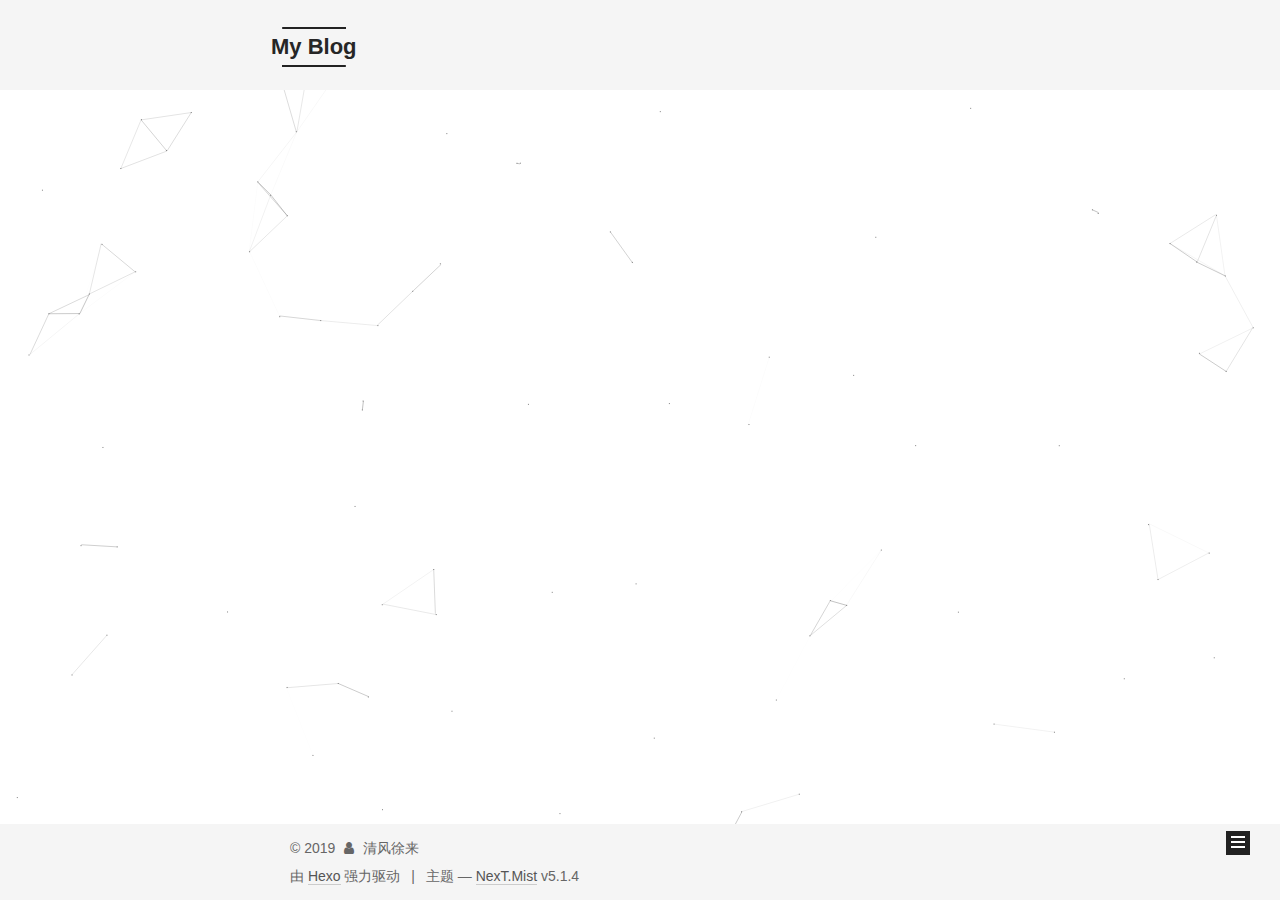
<file: archives/2019/index.html>
<!DOCTYPE html>



  


<html class="theme-next mist use-motion" lang="zh-Hans">
<head>
  <meta charset="UTF-8"/>
<meta http-equiv="X-UA-Compatible" content="IE=edge" />
<meta name="viewport" content="width=device-width, initial-scale=1, maximum-scale=1"/>
<meta name="theme-color" content="#222">









<meta http-equiv="Cache-Control" content="no-transform" />
<meta http-equiv="Cache-Control" content="no-siteapp" />
















  
  
  <link href="/lib/fancybox/source/jquery.fancybox.css?v=2.1.5" rel="stylesheet" type="text/css" />







<link href="/lib/font-awesome/css/font-awesome.min.css?v=4.6.2" rel="stylesheet" type="text/css" />

<link href="/css/main.css?v=5.1.4" rel="stylesheet" type="text/css" />


  <link rel="apple-touch-icon" sizes="180x180" href="/images/apple-touch-icon-next.png?v=5.1.4">


  <link rel="icon" type="image/png" sizes="32x32" href="/images/favicon-32x32-next.png?v=5.1.4">


  <link rel="icon" type="image/png" sizes="16x16" href="/images/favicon-16x16-next.png?v=5.1.4">


  <link rel="mask-icon" href="/images/logo.svg?v=5.1.4" color="#222">





  <meta name="keywords" content="Hexo, NexT" />










<meta name="description" content="人生的某些障碍，你是逃不掉的。与其费尽周折绕过去，不如勇敢的地攀越，或许这会铸就你人生的高点。">
<meta name="keywords" content="My, My Blog, 清风徐来的博客, wupeng, 吴鹏, Linux, devops, kubernetes">
<meta property="og:type" content="website">
<meta property="og:title" content="My Blog">
<meta property="og:url" content="https:&#x2F;&#x2F;invoker901.github.io&#x2F;archives&#x2F;2019&#x2F;index.html">
<meta property="og:site_name" content="My Blog">
<meta property="og:description" content="人生的某些障碍，你是逃不掉的。与其费尽周折绕过去，不如勇敢的地攀越，或许这会铸就你人生的高点。">
<meta property="og:locale" content="zh-Hans">
<meta name="twitter:card" content="summary">



<script type="text/javascript" id="hexo.configurations">
  var NexT = window.NexT || {};
  var CONFIG = {
    root: '/',
    scheme: 'Mist',
    version: '5.1.4',
    sidebar: {"position":"left","display":"post","offset":12,"b2t":false,"scrollpercent":false,"onmobile":false},
    fancybox: true,
    tabs: true,
    motion: {"enable":true,"async":false,"transition":{"post_block":"fadeIn","post_header":"slideDownIn","post_body":"slideDownIn","coll_header":"slideLeftIn","sidebar":"slideUpIn"}},
    duoshuo: {
      userId: '0',
      author: '博主'
    },
    algolia: {
      applicationID: '',
      apiKey: '',
      indexName: '',
      hits: {"per_page":10},
      labels: {"input_placeholder":"Search for Posts","hits_empty":"We didn't find any results for the search: ${query}","hits_stats":"${hits} results found in ${time} ms"}
    }
  };
</script>



  <link rel="canonical" href="https://invoker901.github.io/archives/2019/"/>





  <title>归档 | My Blog</title>
  








</head>

<body itemscope itemtype="http://schema.org/WebPage" lang="zh-Hans">

  
  
    
  

  <div class="container sidebar-position-left page-archive">
    <div class="headband"></div>

    <header id="header" class="header" itemscope itemtype="http://schema.org/WPHeader">
      <div class="header-inner"><div class="site-brand-wrapper">
  <div class="site-meta ">
    

    <div class="custom-logo-site-title">
      <a href="/"  class="brand" rel="start">
        <span class="logo-line-before"><i></i></span>
        <span class="site-title">My Blog</span>
        <span class="logo-line-after"><i></i></span>
      </a>
    </div>
      
        <h1 class="site-subtitle" itemprop="description">清风徐来的博客 | My Blog</h1>
      
  </div>

  <div class="site-nav-toggle">
    <button>
      <span class="btn-bar"></span>
      <span class="btn-bar"></span>
      <span class="btn-bar"></span>
    </button>
  </div>
</div>

<nav class="site-nav">
  

  
    <ul id="menu" class="menu">
      
        
        <li class="menu-item menu-item-home">
          <a href="/" rel="section">
            
              <i class="menu-item-icon fa fa-fw fa-question-circle"></i> <br />
            
            首页
          </a>
        </li>
      
        
        <li class="menu-item menu-item-categories">
          <a href="/categories/" rel="section">
            
              <i class="menu-item-icon fa fa-fw fa-question-circle"></i> <br />
            
            分类
          </a>
        </li>
      
        
        <li class="menu-item menu-item-archives">
          <a href="/archives/" rel="section">
            
              <i class="menu-item-icon fa fa-fw fa-question-circle"></i> <br />
            
            归档
          </a>
        </li>
      
        
        <li class="menu-item menu-item-tags">
          <a href="/tags/" rel="section">
            
              <i class="menu-item-icon fa fa-fw fa-question-circle"></i> <br />
            
            标签
          </a>
        </li>
      
        
        <li class="menu-item menu-item-about">
          <a href="/about/" rel="section">
            
              <i class="menu-item-icon fa fa-fw fa-question-circle"></i> <br />
            
            关于
          </a>
        </li>
      

      
        <li class="menu-item menu-item-search">
          
            <a href="javascript:;" class="popup-trigger">
          
            
              <i class="menu-item-icon fa fa-search fa-fw"></i> <br />
            
            搜索
          </a>
        </li>
      
    </ul>
  

  
    <div class="site-search">
      
  <div class="popup search-popup local-search-popup">
  <div class="local-search-header clearfix">
    <span class="search-icon">
      <i class="fa fa-search"></i>
    </span>
    <span class="popup-btn-close">
      <i class="fa fa-times-circle"></i>
    </span>
    <div class="local-search-input-wrapper">
      <input autocomplete="off"
             placeholder="搜索..." spellcheck="false"
             type="text" id="local-search-input">
    </div>
  </div>
  <div id="local-search-result"></div>
</div>



    </div>
  
</nav>



 </div>
    </header>

    <main id="main" class="main">
      <div class="main-inner">
        <div class="content-wrap">
          <div id="content" class="content">
            

  
  
  
  <div class="post-block archive">
    <div id="posts" class="posts-collapse">
      <span class="archive-move-on"></span>

      <span class="archive-page-counter">
        
        
        
          
        
        嗯..! 目前共计 2 篇日志。 继续努力。
      </span>

      

        
        
        

        
          
          <div class="collection-title">
            <h2 class="archive-year" id="archive-year-2019">2019</h2>
          </div>
        
        

        

  <article class="post post-type-normal" itemscope itemtype="http://schema.org/Article">
    <header class="post-header">

      <h3 class="post-title">
        
            <a class="post-title-link" href="/2019/10/30/first-my-blog/" itemprop="url">
              
                <span itemprop="name">first_my_blog</span>
              
            </a>
        
      </h3>

      <div class="post-meta">
        <time class="post-time" itemprop="dateCreated"
              datetime="2019-10-30T21:16:24+08:00"
              content="2019-10-30" >
          10-30
        </time>
      </div>

    </header>
  </article>



      

        
        
        

        
        

        

  <article class="post post-type-normal" itemscope itemtype="http://schema.org/Article">
    <header class="post-header">

      <h3 class="post-title">
        
            <a class="post-title-link" href="/2019/10/30/hello-world/" itemprop="url">
              
                <span itemprop="name">Hello World</span>
              
            </a>
        
      </h3>

      <div class="post-meta">
        <time class="post-time" itemprop="dateCreated"
              datetime="2019-10-30T21:10:10+08:00"
              content="2019-10-30" >
          10-30
        </time>
      </div>

    </header>
  </article>



      

    </div>
  </div>
  
  
  

  



          </div>
          


          

        </div>
        
          
  
  <div class="sidebar-toggle">
    <div class="sidebar-toggle-line-wrap">
      <span class="sidebar-toggle-line sidebar-toggle-line-first"></span>
      <span class="sidebar-toggle-line sidebar-toggle-line-middle"></span>
      <span class="sidebar-toggle-line sidebar-toggle-line-last"></span>
    </div>
  </div>

  <aside id="sidebar" class="sidebar">
    
    <div class="sidebar-inner">

      

      

      <section class="site-overview-wrap sidebar-panel sidebar-panel-active">
        <div class="site-overview">
          <div class="site-author motion-element" itemprop="author" itemscope itemtype="http://schema.org/Person">
            
              <img class="site-author-image" itemprop="image"
                src="/images/dota2.png"
                alt="清风徐来" />
            
              <p class="site-author-name" itemprop="name">清风徐来</p>
              <p class="site-description motion-element" itemprop="description"></p>
          </div>

          <nav class="site-state motion-element">

            
              <div class="site-state-item site-state-posts">
              
                <a href="/archives/">
              
                  <span class="site-state-item-count">2</span>
                  <span class="site-state-item-name">日志</span>
                </a>
              </div>
            

            
              
              
              <div class="site-state-item site-state-categories">
                <a href="/categories/index.html">
                  <span class="site-state-item-count">1</span>
                  <span class="site-state-item-name">分类</span>
                </a>
              </div>
            

            
              
              
              <div class="site-state-item site-state-tags">
                <a href="/tags/index.html">
                  <span class="site-state-item-count">2</span>
                  <span class="site-state-item-name">标签</span>
                </a>
              </div>
            

          </nav>

          

          
            <div class="links-of-author motion-element">
                
                  <span class="links-of-author-item">
                    <a href="https://github.com/invoker901" target="_blank" title="GitHub">
                      
                        <i class="fa fa-fw fa-github"></i>GitHub</a>
                  </span>
                
                  <span class="links-of-author-item">
                    <a href="devops19870724@outlook.com" target="_blank" title="E-Mail">
                      
                        <i class="fa fa-fw fa-envelope"></i>E-Mail</a>
                  </span>
                
            </div>
          

          
          

          
          
            <div class="links-of-blogroll motion-element links-of-blogroll-block">
              <div class="links-of-blogroll-title">
                <i class="fa  fa-fw fa-link"></i>
                Links
              </div>
              <ul class="links-of-blogroll-list">
                
                  <li class="links-of-blogroll-item">
                    <a href="http://example.com/" title="Title" target="_blank">Title</a>
                  </li>
                
              </ul>
            </div>
          

          

        </div>
      </section>

      

      

    </div>
  </aside>


        
      </div>
    </main>

    <footer id="footer" class="footer">
      <div class="footer-inner">
        <div class="copyright">&copy; <span itemprop="copyrightYear">2019</span>
  <span class="with-love">
    <i class="fa fa-user"></i>
  </span>
  <span class="author" itemprop="copyrightHolder">清风徐来</span>

  
</div>


  <div class="powered-by">由 <a class="theme-link" target="_blank" href="https://hexo.io">Hexo</a> 强力驱动</div>



  <span class="post-meta-divider">|</span>



  <div class="theme-info">主题 &mdash; <a class="theme-link" target="_blank" href="https://github.com/iissnan/hexo-theme-next">NexT.Mist</a> v5.1.4</div>




        







        
      </div>
    </footer>

    
      <div class="back-to-top">
        <i class="fa fa-arrow-up"></i>
        
      </div>
    

    

  </div>

  

<script type="text/javascript">
  if (Object.prototype.toString.call(window.Promise) !== '[object Function]') {
    window.Promise = null;
  }
</script>









  


  











  
  
    <script type="text/javascript" src="/lib/jquery/index.js?v=2.1.3"></script>
  

  
  
    <script type="text/javascript" src="/lib/fastclick/lib/fastclick.min.js?v=1.0.6"></script>
  

  
  
    <script type="text/javascript" src="/lib/jquery_lazyload/jquery.lazyload.js?v=1.9.7"></script>
  

  
  
    <script type="text/javascript" src="/lib/velocity/velocity.min.js?v=1.2.1"></script>
  

  
  
    <script type="text/javascript" src="/lib/velocity/velocity.ui.min.js?v=1.2.1"></script>
  

  
  
    <script type="text/javascript" src="/lib/fancybox/source/jquery.fancybox.pack.js?v=2.1.5"></script>
  

  
  
    <script type="text/javascript" src="/lib/canvas-nest/canvas-nest.min.js"></script>
  


  


  <script type="text/javascript" src="/js/src/utils.js?v=5.1.4"></script>

  <script type="text/javascript" src="/js/src/motion.js?v=5.1.4"></script>



  
  

  

  


  <script type="text/javascript" src="/js/src/bootstrap.js?v=5.1.4"></script>



  


  




	





  





  







<!-- LOCAL: You can save these files to your site and update links -->
    
        
        <link rel="stylesheet" href="https://aimingoo.github.io/gitmint/style/default.css">
        <script src="https://aimingoo.github.io/gitmint/dist/gitmint.browser.js"></script>
    
<!-- END LOCAL -->

    

    







  

  <script type="text/javascript">
    // Popup Window;
    var isfetched = false;
    var isXml = true;
    // Search DB path;
    var search_path = "search.xml";
    if (search_path.length === 0) {
      search_path = "search.xml";
    } else if (/json$/i.test(search_path)) {
      isXml = false;
    }
    var path = "/" + search_path;
    // monitor main search box;

    var onPopupClose = function (e) {
      $('.popup').hide();
      $('#local-search-input').val('');
      $('.search-result-list').remove();
      $('#no-result').remove();
      $(".local-search-pop-overlay").remove();
      $('body').css('overflow', '');
    }

    function proceedsearch() {
      $("body")
        .append('<div class="search-popup-overlay local-search-pop-overlay"></div>')
        .css('overflow', 'hidden');
      $('.search-popup-overlay').click(onPopupClose);
      $('.popup').toggle();
      var $localSearchInput = $('#local-search-input');
      $localSearchInput.attr("autocapitalize", "none");
      $localSearchInput.attr("autocorrect", "off");
      $localSearchInput.focus();
    }

    // search function;
    var searchFunc = function(path, search_id, content_id) {
      'use strict';

      // start loading animation
      $("body")
        .append('<div class="search-popup-overlay local-search-pop-overlay">' +
          '<div id="search-loading-icon">' +
          '<i class="fa fa-spinner fa-pulse fa-5x fa-fw"></i>' +
          '</div>' +
          '</div>')
        .css('overflow', 'hidden');
      $("#search-loading-icon").css('margin', '20% auto 0 auto').css('text-align', 'center');

      $.ajax({
        url: path,
        dataType: isXml ? "xml" : "json",
        async: true,
        success: function(res) {
          // get the contents from search data
          isfetched = true;
          $('.popup').detach().appendTo('.header-inner');
          var datas = isXml ? $("entry", res).map(function() {
            return {
              title: $("title", this).text(),
              content: $("content",this).text(),
              url: $("url" , this).text()
            };
          }).get() : res;
          var input = document.getElementById(search_id);
          var resultContent = document.getElementById(content_id);
          var inputEventFunction = function() {
            var searchText = input.value.trim().toLowerCase();
            var keywords = searchText.split(/[\s\-]+/);
            if (keywords.length > 1) {
              keywords.push(searchText);
            }
            var resultItems = [];
            if (searchText.length > 0) {
              // perform local searching
              datas.forEach(function(data) {
                var isMatch = false;
                var hitCount = 0;
                var searchTextCount = 0;
                var title = data.title.trim();
                var titleInLowerCase = title.toLowerCase();
                var content = data.content.trim().replace(/<[^>]+>/g,"");
                var contentInLowerCase = content.toLowerCase();
                var articleUrl = decodeURIComponent(data.url);
                var indexOfTitle = [];
                var indexOfContent = [];
                // only match articles with not empty titles
                if(title != '') {
                  keywords.forEach(function(keyword) {
                    function getIndexByWord(word, text, caseSensitive) {
                      var wordLen = word.length;
                      if (wordLen === 0) {
                        return [];
                      }
                      var startPosition = 0, position = [], index = [];
                      if (!caseSensitive) {
                        text = text.toLowerCase();
                        word = word.toLowerCase();
                      }
                      while ((position = text.indexOf(word, startPosition)) > -1) {
                        index.push({position: position, word: word});
                        startPosition = position + wordLen;
                      }
                      return index;
                    }

                    indexOfTitle = indexOfTitle.concat(getIndexByWord(keyword, titleInLowerCase, false));
                    indexOfContent = indexOfContent.concat(getIndexByWord(keyword, contentInLowerCase, false));
                  });
                  if (indexOfTitle.length > 0 || indexOfContent.length > 0) {
                    isMatch = true;
                    hitCount = indexOfTitle.length + indexOfContent.length;
                  }
                }

                // show search results

                if (isMatch) {
                  // sort index by position of keyword

                  [indexOfTitle, indexOfContent].forEach(function (index) {
                    index.sort(function (itemLeft, itemRight) {
                      if (itemRight.position !== itemLeft.position) {
                        return itemRight.position - itemLeft.position;
                      } else {
                        return itemLeft.word.length - itemRight.word.length;
                      }
                    });
                  });

                  // merge hits into slices

                  function mergeIntoSlice(text, start, end, index) {
                    var item = index[index.length - 1];
                    var position = item.position;
                    var word = item.word;
                    var hits = [];
                    var searchTextCountInSlice = 0;
                    while (position + word.length <= end && index.length != 0) {
                      if (word === searchText) {
                        searchTextCountInSlice++;
                      }
                      hits.push({position: position, length: word.length});
                      var wordEnd = position + word.length;

                      // move to next position of hit

                      index.pop();
                      while (index.length != 0) {
                        item = index[index.length - 1];
                        position = item.position;
                        word = item.word;
                        if (wordEnd > position) {
                          index.pop();
                        } else {
                          break;
                        }
                      }
                    }
                    searchTextCount += searchTextCountInSlice;
                    return {
                      hits: hits,
                      start: start,
                      end: end,
                      searchTextCount: searchTextCountInSlice
                    };
                  }

                  var slicesOfTitle = [];
                  if (indexOfTitle.length != 0) {
                    slicesOfTitle.push(mergeIntoSlice(title, 0, title.length, indexOfTitle));
                  }

                  var slicesOfContent = [];
                  while (indexOfContent.length != 0) {
                    var item = indexOfContent[indexOfContent.length - 1];
                    var position = item.position;
                    var word = item.word;
                    // cut out 100 characters
                    var start = position - 20;
                    var end = position + 80;
                    if(start < 0){
                      start = 0;
                    }
                    if (end < position + word.length) {
                      end = position + word.length;
                    }
                    if(end > content.length){
                      end = content.length;
                    }
                    slicesOfContent.push(mergeIntoSlice(content, start, end, indexOfContent));
                  }

                  // sort slices in content by search text's count and hits' count

                  slicesOfContent.sort(function (sliceLeft, sliceRight) {
                    if (sliceLeft.searchTextCount !== sliceRight.searchTextCount) {
                      return sliceRight.searchTextCount - sliceLeft.searchTextCount;
                    } else if (sliceLeft.hits.length !== sliceRight.hits.length) {
                      return sliceRight.hits.length - sliceLeft.hits.length;
                    } else {
                      return sliceLeft.start - sliceRight.start;
                    }
                  });

                  // select top N slices in content

                  var upperBound = parseInt('1');
                  if (upperBound >= 0) {
                    slicesOfContent = slicesOfContent.slice(0, upperBound);
                  }

                  // highlight title and content

                  function highlightKeyword(text, slice) {
                    var result = '';
                    var prevEnd = slice.start;
                    slice.hits.forEach(function (hit) {
                      result += text.substring(prevEnd, hit.position);
                      var end = hit.position + hit.length;
                      result += '<b class="search-keyword">' + text.substring(hit.position, end) + '</b>';
                      prevEnd = end;
                    });
                    result += text.substring(prevEnd, slice.end);
                    return result;
                  }

                  var resultItem = '';

                  if (slicesOfTitle.length != 0) {
                    resultItem += "<li><a href='" + articleUrl + "' class='search-result-title'>" + highlightKeyword(title, slicesOfTitle[0]) + "</a>";
                  } else {
                    resultItem += "<li><a href='" + articleUrl + "' class='search-result-title'>" + title + "</a>";
                  }

                  slicesOfContent.forEach(function (slice) {
                    resultItem += "<a href='" + articleUrl + "'>" +
                      "<p class=\"search-result\">" + highlightKeyword(content, slice) +
                      "...</p>" + "</a>";
                  });

                  resultItem += "</li>";
                  resultItems.push({
                    item: resultItem,
                    searchTextCount: searchTextCount,
                    hitCount: hitCount,
                    id: resultItems.length
                  });
                }
              })
            };
            if (keywords.length === 1 && keywords[0] === "") {
              resultContent.innerHTML = '<div id="no-result"><i class="fa fa-search fa-5x" /></div>'
            } else if (resultItems.length === 0) {
              resultContent.innerHTML = '<div id="no-result"><i class="fa fa-frown-o fa-5x" /></div>'
            } else {
              resultItems.sort(function (resultLeft, resultRight) {
                if (resultLeft.searchTextCount !== resultRight.searchTextCount) {
                  return resultRight.searchTextCount - resultLeft.searchTextCount;
                } else if (resultLeft.hitCount !== resultRight.hitCount) {
                  return resultRight.hitCount - resultLeft.hitCount;
                } else {
                  return resultRight.id - resultLeft.id;
                }
              });
              var searchResultList = '<ul class=\"search-result-list\">';
              resultItems.forEach(function (result) {
                searchResultList += result.item;
              })
              searchResultList += "</ul>";
              resultContent.innerHTML = searchResultList;
            }
          }

          if ('auto' === 'auto') {
            input.addEventListener('input', inputEventFunction);
          } else {
            $('.search-icon').click(inputEventFunction);
            input.addEventListener('keypress', function (event) {
              if (event.keyCode === 13) {
                inputEventFunction();
              }
            });
          }

          // remove loading animation
          $(".local-search-pop-overlay").remove();
          $('body').css('overflow', '');

          proceedsearch();
        }
      });
    }

    // handle and trigger popup window;
    $('.popup-trigger').click(function(e) {
      e.stopPropagation();
      if (isfetched === false) {
        searchFunc(path, 'local-search-input', 'local-search-result');
      } else {
        proceedsearch();
      };
    });

    $('.popup-btn-close').click(onPopupClose);
    $('.popup').click(function(e){
      e.stopPropagation();
    });
    $(document).on('keyup', function (event) {
      var shouldDismissSearchPopup = event.which === 27 &&
        $('.search-popup').is(':visible');
      if (shouldDismissSearchPopup) {
        onPopupClose();
      }
    });
  </script>





  

  

  

  
  

  

  

  

</body>
</html>
</file>
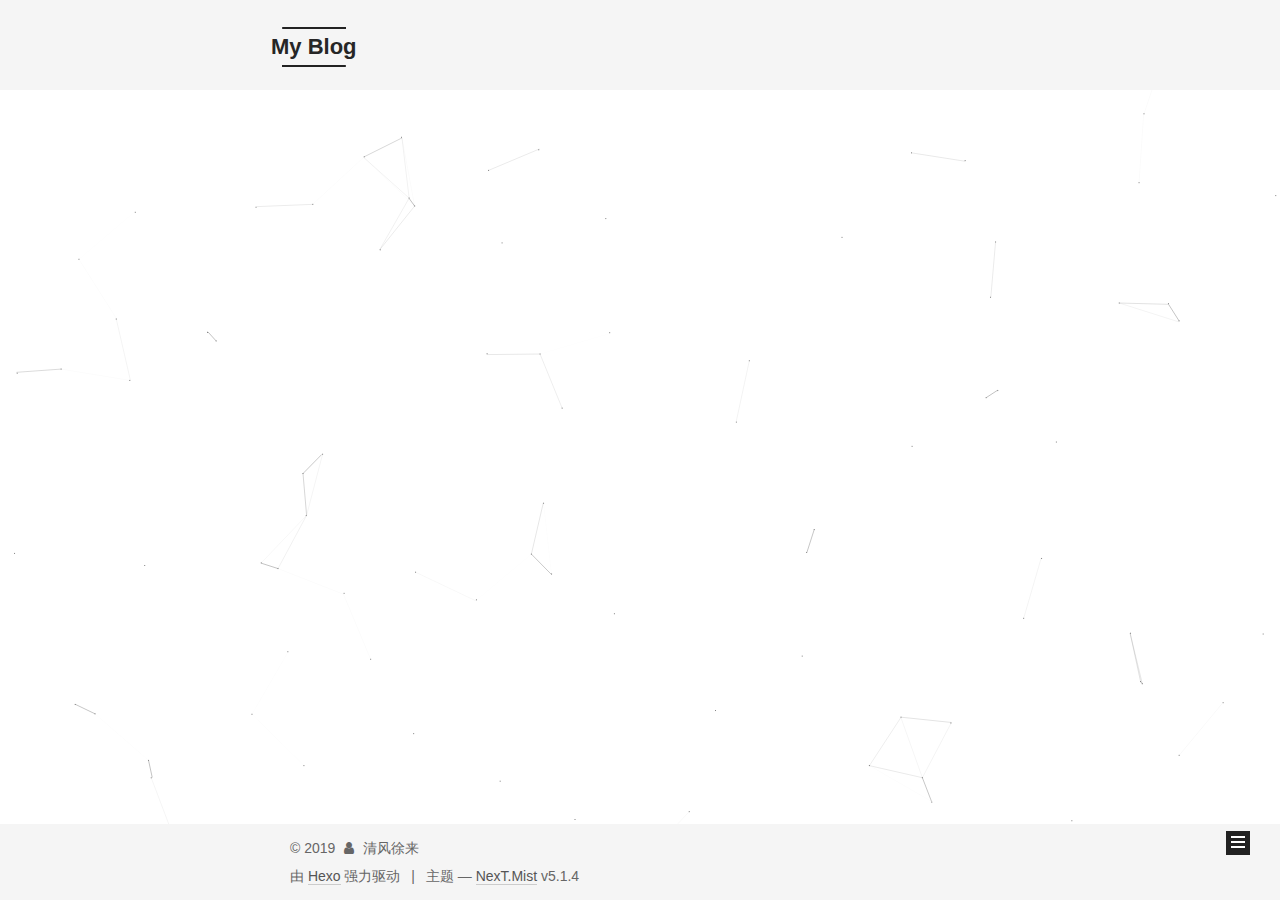
<file: categories/Testing/index.html>
<!DOCTYPE html>



  


<html class="theme-next mist use-motion" lang="zh-Hans">
<head>
  <meta charset="UTF-8"/>
<meta http-equiv="X-UA-Compatible" content="IE=edge" />
<meta name="viewport" content="width=device-width, initial-scale=1, maximum-scale=1"/>
<meta name="theme-color" content="#222">









<meta http-equiv="Cache-Control" content="no-transform" />
<meta http-equiv="Cache-Control" content="no-siteapp" />
















  
  
  <link href="/lib/fancybox/source/jquery.fancybox.css?v=2.1.5" rel="stylesheet" type="text/css" />







<link href="/lib/font-awesome/css/font-awesome.min.css?v=4.6.2" rel="stylesheet" type="text/css" />

<link href="/css/main.css?v=5.1.4" rel="stylesheet" type="text/css" />


  <link rel="apple-touch-icon" sizes="180x180" href="/images/apple-touch-icon-next.png?v=5.1.4">


  <link rel="icon" type="image/png" sizes="32x32" href="/images/favicon-32x32-next.png?v=5.1.4">


  <link rel="icon" type="image/png" sizes="16x16" href="/images/favicon-16x16-next.png?v=5.1.4">


  <link rel="mask-icon" href="/images/logo.svg?v=5.1.4" color="#222">





  <meta name="keywords" content="Hexo, NexT" />










<meta name="description" content="人生的某些障碍，你是逃不掉的。与其费尽周折绕过去，不如勇敢的地攀越，或许这会铸就你人生的高点。">
<meta name="keywords" content="My, My Blog, 清风徐来的博客, wupeng, 吴鹏, Linux, devops, kubernetes">
<meta property="og:type" content="website">
<meta property="og:title" content="My Blog">
<meta property="og:url" content="https:&#x2F;&#x2F;invoker901.github.io&#x2F;categories&#x2F;Testing&#x2F;index.html">
<meta property="og:site_name" content="My Blog">
<meta property="og:description" content="人生的某些障碍，你是逃不掉的。与其费尽周折绕过去，不如勇敢的地攀越，或许这会铸就你人生的高点。">
<meta property="og:locale" content="zh-Hans">
<meta name="twitter:card" content="summary">



<script type="text/javascript" id="hexo.configurations">
  var NexT = window.NexT || {};
  var CONFIG = {
    root: '/',
    scheme: 'Mist',
    version: '5.1.4',
    sidebar: {"position":"left","display":"post","offset":12,"b2t":false,"scrollpercent":false,"onmobile":false},
    fancybox: true,
    tabs: true,
    motion: {"enable":true,"async":false,"transition":{"post_block":"fadeIn","post_header":"slideDownIn","post_body":"slideDownIn","coll_header":"slideLeftIn","sidebar":"slideUpIn"}},
    duoshuo: {
      userId: '0',
      author: '博主'
    },
    algolia: {
      applicationID: '',
      apiKey: '',
      indexName: '',
      hits: {"per_page":10},
      labels: {"input_placeholder":"Search for Posts","hits_empty":"We didn't find any results for the search: ${query}","hits_stats":"${hits} results found in ${time} ms"}
    }
  };
</script>



  <link rel="canonical" href="https://invoker901.github.io/categories/Testing/"/>





  <title>分类: Testing | My Blog</title>
  








</head>

<body itemscope itemtype="http://schema.org/WebPage" lang="zh-Hans">

  
  
    
  

  <div class="container sidebar-position-left ">
    <div class="headband"></div>

    <header id="header" class="header" itemscope itemtype="http://schema.org/WPHeader">
      <div class="header-inner"><div class="site-brand-wrapper">
  <div class="site-meta ">
    

    <div class="custom-logo-site-title">
      <a href="/"  class="brand" rel="start">
        <span class="logo-line-before"><i></i></span>
        <span class="site-title">My Blog</span>
        <span class="logo-line-after"><i></i></span>
      </a>
    </div>
      
        <h1 class="site-subtitle" itemprop="description">清风徐来的博客 | My Blog</h1>
      
  </div>

  <div class="site-nav-toggle">
    <button>
      <span class="btn-bar"></span>
      <span class="btn-bar"></span>
      <span class="btn-bar"></span>
    </button>
  </div>
</div>

<nav class="site-nav">
  

  
    <ul id="menu" class="menu">
      
        
        <li class="menu-item menu-item-home">
          <a href="/" rel="section">
            
              <i class="menu-item-icon fa fa-fw fa-question-circle"></i> <br />
            
            首页
          </a>
        </li>
      
        
        <li class="menu-item menu-item-categories">
          <a href="/categories/" rel="section">
            
              <i class="menu-item-icon fa fa-fw fa-question-circle"></i> <br />
            
            分类
          </a>
        </li>
      
        
        <li class="menu-item menu-item-archives">
          <a href="/archives/" rel="section">
            
              <i class="menu-item-icon fa fa-fw fa-question-circle"></i> <br />
            
            归档
          </a>
        </li>
      
        
        <li class="menu-item menu-item-tags">
          <a href="/tags/" rel="section">
            
              <i class="menu-item-icon fa fa-fw fa-question-circle"></i> <br />
            
            标签
          </a>
        </li>
      
        
        <li class="menu-item menu-item-about">
          <a href="/about/" rel="section">
            
              <i class="menu-item-icon fa fa-fw fa-question-circle"></i> <br />
            
            关于
          </a>
        </li>
      

      
        <li class="menu-item menu-item-search">
          
            <a href="javascript:;" class="popup-trigger">
          
            
              <i class="menu-item-icon fa fa-search fa-fw"></i> <br />
            
            搜索
          </a>
        </li>
      
    </ul>
  

  
    <div class="site-search">
      
  <div class="popup search-popup local-search-popup">
  <div class="local-search-header clearfix">
    <span class="search-icon">
      <i class="fa fa-search"></i>
    </span>
    <span class="popup-btn-close">
      <i class="fa fa-times-circle"></i>
    </span>
    <div class="local-search-input-wrapper">
      <input autocomplete="off"
             placeholder="搜索..." spellcheck="false"
             type="text" id="local-search-input">
    </div>
  </div>
  <div id="local-search-result"></div>
</div>



    </div>
  
</nav>



 </div>
    </header>

    <main id="main" class="main">
      <div class="main-inner">
        <div class="content-wrap">
          <div id="content" class="content">
            

  
  
  
  <div class="post-block category">

    <div id="posts" class="posts-collapse">
      <div class="collection-title">
        <h2>Testing<small>分类</small>
        </h2>
      </div>

      
        

  <article class="post post-type-normal" itemscope itemtype="http://schema.org/Article">
    <header class="post-header">

      <h3 class="post-title">
        
            <a class="post-title-link" href="/2019/10/30/hello-world/" itemprop="url">
              
                <span itemprop="name">Hello World</span>
              
            </a>
        
      </h3>

      <div class="post-meta">
        <time class="post-time" itemprop="dateCreated"
              datetime="2019-10-30T21:10:10+08:00"
              content="2019-10-30" >
          10-30
        </time>
      </div>

    </header>
  </article>


      
    </div>

  </div>
  
  
  

  



          </div>
          


          

        </div>
        
          
  
  <div class="sidebar-toggle">
    <div class="sidebar-toggle-line-wrap">
      <span class="sidebar-toggle-line sidebar-toggle-line-first"></span>
      <span class="sidebar-toggle-line sidebar-toggle-line-middle"></span>
      <span class="sidebar-toggle-line sidebar-toggle-line-last"></span>
    </div>
  </div>

  <aside id="sidebar" class="sidebar">
    
    <div class="sidebar-inner">

      

      

      <section class="site-overview-wrap sidebar-panel sidebar-panel-active">
        <div class="site-overview">
          <div class="site-author motion-element" itemprop="author" itemscope itemtype="http://schema.org/Person">
            
              <img class="site-author-image" itemprop="image"
                src="/images/dota2.png"
                alt="清风徐来" />
            
              <p class="site-author-name" itemprop="name">清风徐来</p>
              <p class="site-description motion-element" itemprop="description"></p>
          </div>

          <nav class="site-state motion-element">

            
              <div class="site-state-item site-state-posts">
              
                <a href="/archives/">
              
                  <span class="site-state-item-count">2</span>
                  <span class="site-state-item-name">日志</span>
                </a>
              </div>
            

            
              
              
              <div class="site-state-item site-state-categories">
                <a href="/categories/index.html">
                  <span class="site-state-item-count">1</span>
                  <span class="site-state-item-name">分类</span>
                </a>
              </div>
            

            
              
              
              <div class="site-state-item site-state-tags">
                <a href="/tags/index.html">
                  <span class="site-state-item-count">2</span>
                  <span class="site-state-item-name">标签</span>
                </a>
              </div>
            

          </nav>

          

          
            <div class="links-of-author motion-element">
                
                  <span class="links-of-author-item">
                    <a href="https://github.com/invoker901" target="_blank" title="GitHub">
                      
                        <i class="fa fa-fw fa-github"></i>GitHub</a>
                  </span>
                
                  <span class="links-of-author-item">
                    <a href="devops19870724@outlook.com" target="_blank" title="E-Mail">
                      
                        <i class="fa fa-fw fa-envelope"></i>E-Mail</a>
                  </span>
                
            </div>
          

          
          

          
          
            <div class="links-of-blogroll motion-element links-of-blogroll-block">
              <div class="links-of-blogroll-title">
                <i class="fa  fa-fw fa-link"></i>
                Links
              </div>
              <ul class="links-of-blogroll-list">
                
                  <li class="links-of-blogroll-item">
                    <a href="http://example.com/" title="Title" target="_blank">Title</a>
                  </li>
                
              </ul>
            </div>
          

          

        </div>
      </section>

      

      

    </div>
  </aside>


        
      </div>
    </main>

    <footer id="footer" class="footer">
      <div class="footer-inner">
        <div class="copyright">&copy; <span itemprop="copyrightYear">2019</span>
  <span class="with-love">
    <i class="fa fa-user"></i>
  </span>
  <span class="author" itemprop="copyrightHolder">清风徐来</span>

  
</div>


  <div class="powered-by">由 <a class="theme-link" target="_blank" href="https://hexo.io">Hexo</a> 强力驱动</div>



  <span class="post-meta-divider">|</span>



  <div class="theme-info">主题 &mdash; <a class="theme-link" target="_blank" href="https://github.com/iissnan/hexo-theme-next">NexT.Mist</a> v5.1.4</div>




        







        
      </div>
    </footer>

    
      <div class="back-to-top">
        <i class="fa fa-arrow-up"></i>
        
      </div>
    

    

  </div>

  

<script type="text/javascript">
  if (Object.prototype.toString.call(window.Promise) !== '[object Function]') {
    window.Promise = null;
  }
</script>









  


  











  
  
    <script type="text/javascript" src="/lib/jquery/index.js?v=2.1.3"></script>
  

  
  
    <script type="text/javascript" src="/lib/fastclick/lib/fastclick.min.js?v=1.0.6"></script>
  

  
  
    <script type="text/javascript" src="/lib/jquery_lazyload/jquery.lazyload.js?v=1.9.7"></script>
  

  
  
    <script type="text/javascript" src="/lib/velocity/velocity.min.js?v=1.2.1"></script>
  

  
  
    <script type="text/javascript" src="/lib/velocity/velocity.ui.min.js?v=1.2.1"></script>
  

  
  
    <script type="text/javascript" src="/lib/fancybox/source/jquery.fancybox.pack.js?v=2.1.5"></script>
  

  
  
    <script type="text/javascript" src="/lib/canvas-nest/canvas-nest.min.js"></script>
  


  


  <script type="text/javascript" src="/js/src/utils.js?v=5.1.4"></script>

  <script type="text/javascript" src="/js/src/motion.js?v=5.1.4"></script>



  
  

  

  


  <script type="text/javascript" src="/js/src/bootstrap.js?v=5.1.4"></script>



  


  




	





  





  







<!-- LOCAL: You can save these files to your site and update links -->
    
        
        <link rel="stylesheet" href="https://aimingoo.github.io/gitmint/style/default.css">
        <script src="https://aimingoo.github.io/gitmint/dist/gitmint.browser.js"></script>
    
<!-- END LOCAL -->

    

    







  

  <script type="text/javascript">
    // Popup Window;
    var isfetched = false;
    var isXml = true;
    // Search DB path;
    var search_path = "search.xml";
    if (search_path.length === 0) {
      search_path = "search.xml";
    } else if (/json$/i.test(search_path)) {
      isXml = false;
    }
    var path = "/" + search_path;
    // monitor main search box;

    var onPopupClose = function (e) {
      $('.popup').hide();
      $('#local-search-input').val('');
      $('.search-result-list').remove();
      $('#no-result').remove();
      $(".local-search-pop-overlay").remove();
      $('body').css('overflow', '');
    }

    function proceedsearch() {
      $("body")
        .append('<div class="search-popup-overlay local-search-pop-overlay"></div>')
        .css('overflow', 'hidden');
      $('.search-popup-overlay').click(onPopupClose);
      $('.popup').toggle();
      var $localSearchInput = $('#local-search-input');
      $localSearchInput.attr("autocapitalize", "none");
      $localSearchInput.attr("autocorrect", "off");
      $localSearchInput.focus();
    }

    // search function;
    var searchFunc = function(path, search_id, content_id) {
      'use strict';

      // start loading animation
      $("body")
        .append('<div class="search-popup-overlay local-search-pop-overlay">' +
          '<div id="search-loading-icon">' +
          '<i class="fa fa-spinner fa-pulse fa-5x fa-fw"></i>' +
          '</div>' +
          '</div>')
        .css('overflow', 'hidden');
      $("#search-loading-icon").css('margin', '20% auto 0 auto').css('text-align', 'center');

      $.ajax({
        url: path,
        dataType: isXml ? "xml" : "json",
        async: true,
        success: function(res) {
          // get the contents from search data
          isfetched = true;
          $('.popup').detach().appendTo('.header-inner');
          var datas = isXml ? $("entry", res).map(function() {
            return {
              title: $("title", this).text(),
              content: $("content",this).text(),
              url: $("url" , this).text()
            };
          }).get() : res;
          var input = document.getElementById(search_id);
          var resultContent = document.getElementById(content_id);
          var inputEventFunction = function() {
            var searchText = input.value.trim().toLowerCase();
            var keywords = searchText.split(/[\s\-]+/);
            if (keywords.length > 1) {
              keywords.push(searchText);
            }
            var resultItems = [];
            if (searchText.length > 0) {
              // perform local searching
              datas.forEach(function(data) {
                var isMatch = false;
                var hitCount = 0;
                var searchTextCount = 0;
                var title = data.title.trim();
                var titleInLowerCase = title.toLowerCase();
                var content = data.content.trim().replace(/<[^>]+>/g,"");
                var contentInLowerCase = content.toLowerCase();
                var articleUrl = decodeURIComponent(data.url);
                var indexOfTitle = [];
                var indexOfContent = [];
                // only match articles with not empty titles
                if(title != '') {
                  keywords.forEach(function(keyword) {
                    function getIndexByWord(word, text, caseSensitive) {
                      var wordLen = word.length;
                      if (wordLen === 0) {
                        return [];
                      }
                      var startPosition = 0, position = [], index = [];
                      if (!caseSensitive) {
                        text = text.toLowerCase();
                        word = word.toLowerCase();
                      }
                      while ((position = text.indexOf(word, startPosition)) > -1) {
                        index.push({position: position, word: word});
                        startPosition = position + wordLen;
                      }
                      return index;
                    }

                    indexOfTitle = indexOfTitle.concat(getIndexByWord(keyword, titleInLowerCase, false));
                    indexOfContent = indexOfContent.concat(getIndexByWord(keyword, contentInLowerCase, false));
                  });
                  if (indexOfTitle.length > 0 || indexOfContent.length > 0) {
                    isMatch = true;
                    hitCount = indexOfTitle.length + indexOfContent.length;
                  }
                }

                // show search results

                if (isMatch) {
                  // sort index by position of keyword

                  [indexOfTitle, indexOfContent].forEach(function (index) {
                    index.sort(function (itemLeft, itemRight) {
                      if (itemRight.position !== itemLeft.position) {
                        return itemRight.position - itemLeft.position;
                      } else {
                        return itemLeft.word.length - itemRight.word.length;
                      }
                    });
                  });

                  // merge hits into slices

                  function mergeIntoSlice(text, start, end, index) {
                    var item = index[index.length - 1];
                    var position = item.position;
                    var word = item.word;
                    var hits = [];
                    var searchTextCountInSlice = 0;
                    while (position + word.length <= end && index.length != 0) {
                      if (word === searchText) {
                        searchTextCountInSlice++;
                      }
                      hits.push({position: position, length: word.length});
                      var wordEnd = position + word.length;

                      // move to next position of hit

                      index.pop();
                      while (index.length != 0) {
                        item = index[index.length - 1];
                        position = item.position;
                        word = item.word;
                        if (wordEnd > position) {
                          index.pop();
                        } else {
                          break;
                        }
                      }
                    }
                    searchTextCount += searchTextCountInSlice;
                    return {
                      hits: hits,
                      start: start,
                      end: end,
                      searchTextCount: searchTextCountInSlice
                    };
                  }

                  var slicesOfTitle = [];
                  if (indexOfTitle.length != 0) {
                    slicesOfTitle.push(mergeIntoSlice(title, 0, title.length, indexOfTitle));
                  }

                  var slicesOfContent = [];
                  while (indexOfContent.length != 0) {
                    var item = indexOfContent[indexOfContent.length - 1];
                    var position = item.position;
                    var word = item.word;
                    // cut out 100 characters
                    var start = position - 20;
                    var end = position + 80;
                    if(start < 0){
                      start = 0;
                    }
                    if (end < position + word.length) {
                      end = position + word.length;
                    }
                    if(end > content.length){
                      end = content.length;
                    }
                    slicesOfContent.push(mergeIntoSlice(content, start, end, indexOfContent));
                  }

                  // sort slices in content by search text's count and hits' count

                  slicesOfContent.sort(function (sliceLeft, sliceRight) {
                    if (sliceLeft.searchTextCount !== sliceRight.searchTextCount) {
                      return sliceRight.searchTextCount - sliceLeft.searchTextCount;
                    } else if (sliceLeft.hits.length !== sliceRight.hits.length) {
                      return sliceRight.hits.length - sliceLeft.hits.length;
                    } else {
                      return sliceLeft.start - sliceRight.start;
                    }
                  });

                  // select top N slices in content

                  var upperBound = parseInt('1');
                  if (upperBound >= 0) {
                    slicesOfContent = slicesOfContent.slice(0, upperBound);
                  }

                  // highlight title and content

                  function highlightKeyword(text, slice) {
                    var result = '';
                    var prevEnd = slice.start;
                    slice.hits.forEach(function (hit) {
                      result += text.substring(prevEnd, hit.position);
                      var end = hit.position + hit.length;
                      result += '<b class="search-keyword">' + text.substring(hit.position, end) + '</b>';
                      prevEnd = end;
                    });
                    result += text.substring(prevEnd, slice.end);
                    return result;
                  }

                  var resultItem = '';

                  if (slicesOfTitle.length != 0) {
                    resultItem += "<li><a href='" + articleUrl + "' class='search-result-title'>" + highlightKeyword(title, slicesOfTitle[0]) + "</a>";
                  } else {
                    resultItem += "<li><a href='" + articleUrl + "' class='search-result-title'>" + title + "</a>";
                  }

                  slicesOfContent.forEach(function (slice) {
                    resultItem += "<a href='" + articleUrl + "'>" +
                      "<p class=\"search-result\">" + highlightKeyword(content, slice) +
                      "...</p>" + "</a>";
                  });

                  resultItem += "</li>";
                  resultItems.push({
                    item: resultItem,
                    searchTextCount: searchTextCount,
                    hitCount: hitCount,
                    id: resultItems.length
                  });
                }
              })
            };
            if (keywords.length === 1 && keywords[0] === "") {
              resultContent.innerHTML = '<div id="no-result"><i class="fa fa-search fa-5x" /></div>'
            } else if (resultItems.length === 0) {
              resultContent.innerHTML = '<div id="no-result"><i class="fa fa-frown-o fa-5x" /></div>'
            } else {
              resultItems.sort(function (resultLeft, resultRight) {
                if (resultLeft.searchTextCount !== resultRight.searchTextCount) {
                  return resultRight.searchTextCount - resultLeft.searchTextCount;
                } else if (resultLeft.hitCount !== resultRight.hitCount) {
                  return resultRight.hitCount - resultLeft.hitCount;
                } else {
                  return resultRight.id - resultLeft.id;
                }
              });
              var searchResultList = '<ul class=\"search-result-list\">';
              resultItems.forEach(function (result) {
                searchResultList += result.item;
              })
              searchResultList += "</ul>";
              resultContent.innerHTML = searchResultList;
            }
          }

          if ('auto' === 'auto') {
            input.addEventListener('input', inputEventFunction);
          } else {
            $('.search-icon').click(inputEventFunction);
            input.addEventListener('keypress', function (event) {
              if (event.keyCode === 13) {
                inputEventFunction();
              }
            });
          }

          // remove loading animation
          $(".local-search-pop-overlay").remove();
          $('body').css('overflow', '');

          proceedsearch();
        }
      });
    }

    // handle and trigger popup window;
    $('.popup-trigger').click(function(e) {
      e.stopPropagation();
      if (isfetched === false) {
        searchFunc(path, 'local-search-input', 'local-search-result');
      } else {
        proceedsearch();
      };
    });

    $('.popup-btn-close').click(onPopupClose);
    $('.popup').click(function(e){
      e.stopPropagation();
    });
    $(document).on('keyup', function (event) {
      var shouldDismissSearchPopup = event.which === 27 &&
        $('.search-popup').is(':visible');
      if (shouldDismissSearchPopup) {
        onPopupClose();
      }
    });
  </script>





  

  

  

  
  

  

  

  

</body>
</html>
</file>
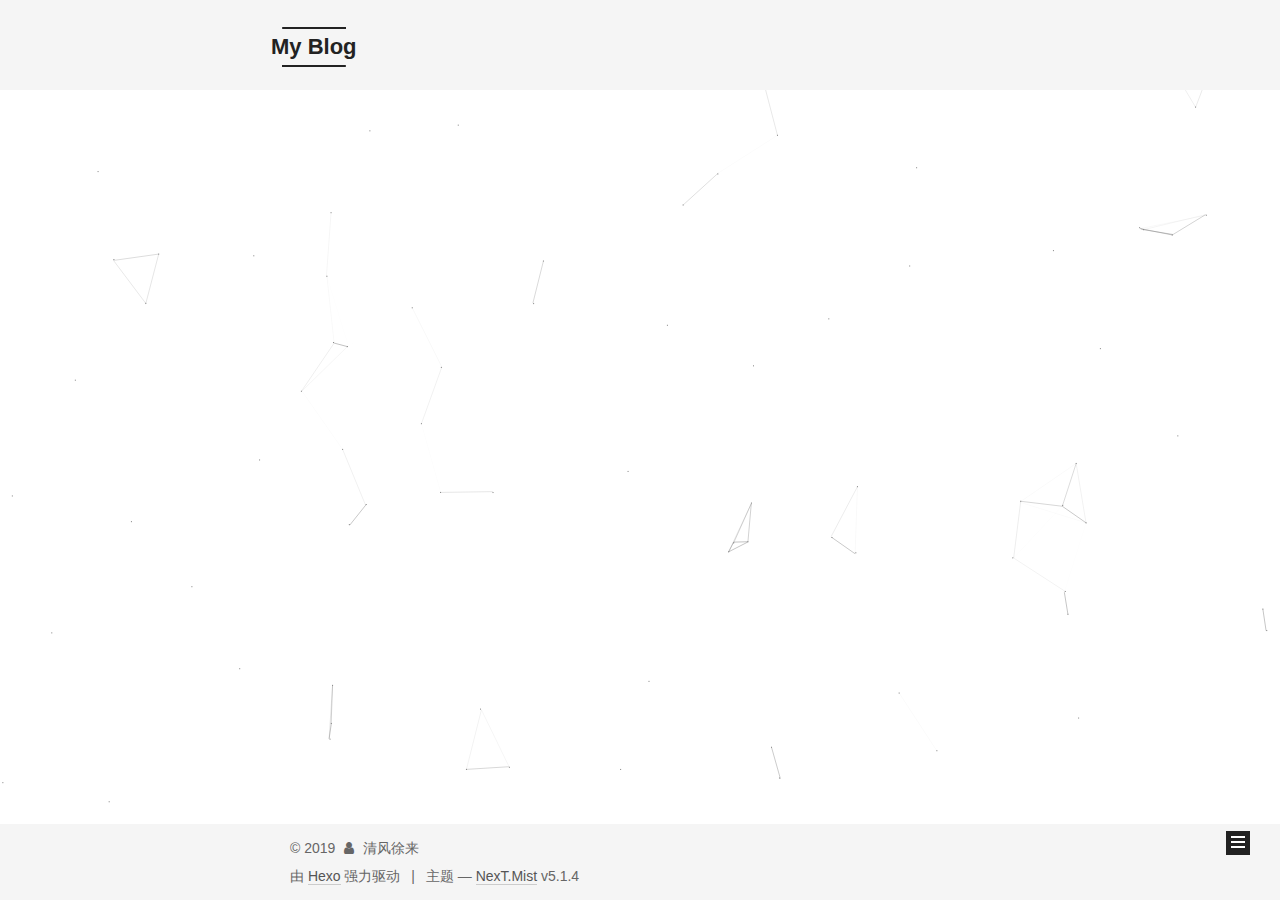
<file: tags/Another-Tag/index.html>
<!DOCTYPE html>



  


<html class="theme-next mist use-motion" lang="zh-Hans">
<head>
  <meta charset="UTF-8"/>
<meta http-equiv="X-UA-Compatible" content="IE=edge" />
<meta name="viewport" content="width=device-width, initial-scale=1, maximum-scale=1"/>
<meta name="theme-color" content="#222">









<meta http-equiv="Cache-Control" content="no-transform" />
<meta http-equiv="Cache-Control" content="no-siteapp" />
















  
  
  <link href="/lib/fancybox/source/jquery.fancybox.css?v=2.1.5" rel="stylesheet" type="text/css" />







<link href="/lib/font-awesome/css/font-awesome.min.css?v=4.6.2" rel="stylesheet" type="text/css" />

<link href="/css/main.css?v=5.1.4" rel="stylesheet" type="text/css" />


  <link rel="apple-touch-icon" sizes="180x180" href="/images/apple-touch-icon-next.png?v=5.1.4">


  <link rel="icon" type="image/png" sizes="32x32" href="/images/favicon-32x32-next.png?v=5.1.4">


  <link rel="icon" type="image/png" sizes="16x16" href="/images/favicon-16x16-next.png?v=5.1.4">


  <link rel="mask-icon" href="/images/logo.svg?v=5.1.4" color="#222">





  <meta name="keywords" content="Hexo, NexT" />










<meta name="description" content="人生的某些障碍，你是逃不掉的。与其费尽周折绕过去，不如勇敢的地攀越，或许这会铸就你人生的高点。">
<meta name="keywords" content="My, My Blog, 清风徐来的博客, wupeng, 吴鹏, Linux, devops, kubernetes">
<meta property="og:type" content="website">
<meta property="og:title" content="My Blog">
<meta property="og:url" content="https:&#x2F;&#x2F;invoker901.github.io&#x2F;tags&#x2F;Another-Tag&#x2F;index.html">
<meta property="og:site_name" content="My Blog">
<meta property="og:description" content="人生的某些障碍，你是逃不掉的。与其费尽周折绕过去，不如勇敢的地攀越，或许这会铸就你人生的高点。">
<meta property="og:locale" content="zh-Hans">
<meta name="twitter:card" content="summary">



<script type="text/javascript" id="hexo.configurations">
  var NexT = window.NexT || {};
  var CONFIG = {
    root: '/',
    scheme: 'Mist',
    version: '5.1.4',
    sidebar: {"position":"left","display":"post","offset":12,"b2t":false,"scrollpercent":false,"onmobile":false},
    fancybox: true,
    tabs: true,
    motion: {"enable":true,"async":false,"transition":{"post_block":"fadeIn","post_header":"slideDownIn","post_body":"slideDownIn","coll_header":"slideLeftIn","sidebar":"slideUpIn"}},
    duoshuo: {
      userId: '0',
      author: '博主'
    },
    algolia: {
      applicationID: '',
      apiKey: '',
      indexName: '',
      hits: {"per_page":10},
      labels: {"input_placeholder":"Search for Posts","hits_empty":"We didn't find any results for the search: ${query}","hits_stats":"${hits} results found in ${time} ms"}
    }
  };
</script>



  <link rel="canonical" href="https://invoker901.github.io/tags/Another-Tag/"/>





  <title>标签: Another Tag | My Blog</title>
  








</head>

<body itemscope itemtype="http://schema.org/WebPage" lang="zh-Hans">

  
  
    
  

  <div class="container sidebar-position-left ">
    <div class="headband"></div>

    <header id="header" class="header" itemscope itemtype="http://schema.org/WPHeader">
      <div class="header-inner"><div class="site-brand-wrapper">
  <div class="site-meta ">
    

    <div class="custom-logo-site-title">
      <a href="/"  class="brand" rel="start">
        <span class="logo-line-before"><i></i></span>
        <span class="site-title">My Blog</span>
        <span class="logo-line-after"><i></i></span>
      </a>
    </div>
      
        <h1 class="site-subtitle" itemprop="description">清风徐来的博客 | My Blog</h1>
      
  </div>

  <div class="site-nav-toggle">
    <button>
      <span class="btn-bar"></span>
      <span class="btn-bar"></span>
      <span class="btn-bar"></span>
    </button>
  </div>
</div>

<nav class="site-nav">
  

  
    <ul id="menu" class="menu">
      
        
        <li class="menu-item menu-item-home">
          <a href="/" rel="section">
            
              <i class="menu-item-icon fa fa-fw fa-question-circle"></i> <br />
            
            首页
          </a>
        </li>
      
        
        <li class="menu-item menu-item-categories">
          <a href="/categories/" rel="section">
            
              <i class="menu-item-icon fa fa-fw fa-question-circle"></i> <br />
            
            分类
          </a>
        </li>
      
        
        <li class="menu-item menu-item-archives">
          <a href="/archives/" rel="section">
            
              <i class="menu-item-icon fa fa-fw fa-question-circle"></i> <br />
            
            归档
          </a>
        </li>
      
        
        <li class="menu-item menu-item-tags">
          <a href="/tags/" rel="section">
            
              <i class="menu-item-icon fa fa-fw fa-question-circle"></i> <br />
            
            标签
          </a>
        </li>
      
        
        <li class="menu-item menu-item-about">
          <a href="/about/" rel="section">
            
              <i class="menu-item-icon fa fa-fw fa-question-circle"></i> <br />
            
            关于
          </a>
        </li>
      

      
        <li class="menu-item menu-item-search">
          
            <a href="javascript:;" class="popup-trigger">
          
            
              <i class="menu-item-icon fa fa-search fa-fw"></i> <br />
            
            搜索
          </a>
        </li>
      
    </ul>
  

  
    <div class="site-search">
      
  <div class="popup search-popup local-search-popup">
  <div class="local-search-header clearfix">
    <span class="search-icon">
      <i class="fa fa-search"></i>
    </span>
    <span class="popup-btn-close">
      <i class="fa fa-times-circle"></i>
    </span>
    <div class="local-search-input-wrapper">
      <input autocomplete="off"
             placeholder="搜索..." spellcheck="false"
             type="text" id="local-search-input">
    </div>
  </div>
  <div id="local-search-result"></div>
</div>



    </div>
  
</nav>



 </div>
    </header>

    <main id="main" class="main">
      <div class="main-inner">
        <div class="content-wrap">
          <div id="content" class="content">
            

  
  
  
  <div class="post-block tag">

    <div id="posts" class="posts-collapse">
      <div class="collection-title">
        <h2>Another Tag<small>标签</small>
        </h2>
      </div>

      
        

  <article class="post post-type-normal" itemscope itemtype="http://schema.org/Article">
    <header class="post-header">

      <h3 class="post-title">
        
            <a class="post-title-link" href="/2019/10/30/first-my-blog/" itemprop="url">
              
                <span itemprop="name">first_my_blog</span>
              
            </a>
        
      </h3>

      <div class="post-meta">
        <time class="post-time" itemprop="dateCreated"
              datetime="2019-10-30T21:16:24+08:00"
              content="2019-10-30" >
          10-30
        </time>
      </div>

    </header>
  </article>


      
        

  <article class="post post-type-normal" itemscope itemtype="http://schema.org/Article">
    <header class="post-header">

      <h3 class="post-title">
        
            <a class="post-title-link" href="/2019/10/30/hello-world/" itemprop="url">
              
                <span itemprop="name">Hello World</span>
              
            </a>
        
      </h3>

      <div class="post-meta">
        <time class="post-time" itemprop="dateCreated"
              datetime="2019-10-30T21:10:10+08:00"
              content="2019-10-30" >
          10-30
        </time>
      </div>

    </header>
  </article>


      
    </div>

  </div>
  
  
  

  


          </div>
          


          

        </div>
        
          
  
  <div class="sidebar-toggle">
    <div class="sidebar-toggle-line-wrap">
      <span class="sidebar-toggle-line sidebar-toggle-line-first"></span>
      <span class="sidebar-toggle-line sidebar-toggle-line-middle"></span>
      <span class="sidebar-toggle-line sidebar-toggle-line-last"></span>
    </div>
  </div>

  <aside id="sidebar" class="sidebar">
    
    <div class="sidebar-inner">

      

      

      <section class="site-overview-wrap sidebar-panel sidebar-panel-active">
        <div class="site-overview">
          <div class="site-author motion-element" itemprop="author" itemscope itemtype="http://schema.org/Person">
            
              <img class="site-author-image" itemprop="image"
                src="/images/dota2.png"
                alt="清风徐来" />
            
              <p class="site-author-name" itemprop="name">清风徐来</p>
              <p class="site-description motion-element" itemprop="description"></p>
          </div>

          <nav class="site-state motion-element">

            
              <div class="site-state-item site-state-posts">
              
                <a href="/archives/">
              
                  <span class="site-state-item-count">2</span>
                  <span class="site-state-item-name">日志</span>
                </a>
              </div>
            

            
              
              
              <div class="site-state-item site-state-categories">
                <a href="/categories/index.html">
                  <span class="site-state-item-count">1</span>
                  <span class="site-state-item-name">分类</span>
                </a>
              </div>
            

            
              
              
              <div class="site-state-item site-state-tags">
                <a href="/tags/index.html">
                  <span class="site-state-item-count">2</span>
                  <span class="site-state-item-name">标签</span>
                </a>
              </div>
            

          </nav>

          

          
            <div class="links-of-author motion-element">
                
                  <span class="links-of-author-item">
                    <a href="https://github.com/invoker901" target="_blank" title="GitHub">
                      
                        <i class="fa fa-fw fa-github"></i>GitHub</a>
                  </span>
                
                  <span class="links-of-author-item">
                    <a href="devops19870724@outlook.com" target="_blank" title="E-Mail">
                      
                        <i class="fa fa-fw fa-envelope"></i>E-Mail</a>
                  </span>
                
            </div>
          

          
          

          
          
            <div class="links-of-blogroll motion-element links-of-blogroll-block">
              <div class="links-of-blogroll-title">
                <i class="fa  fa-fw fa-link"></i>
                Links
              </div>
              <ul class="links-of-blogroll-list">
                
                  <li class="links-of-blogroll-item">
                    <a href="http://example.com/" title="Title" target="_blank">Title</a>
                  </li>
                
              </ul>
            </div>
          

          

        </div>
      </section>

      

      

    </div>
  </aside>


        
      </div>
    </main>

    <footer id="footer" class="footer">
      <div class="footer-inner">
        <div class="copyright">&copy; <span itemprop="copyrightYear">2019</span>
  <span class="with-love">
    <i class="fa fa-user"></i>
  </span>
  <span class="author" itemprop="copyrightHolder">清风徐来</span>

  
</div>


  <div class="powered-by">由 <a class="theme-link" target="_blank" href="https://hexo.io">Hexo</a> 强力驱动</div>



  <span class="post-meta-divider">|</span>



  <div class="theme-info">主题 &mdash; <a class="theme-link" target="_blank" href="https://github.com/iissnan/hexo-theme-next">NexT.Mist</a> v5.1.4</div>




        







        
      </div>
    </footer>

    
      <div class="back-to-top">
        <i class="fa fa-arrow-up"></i>
        
      </div>
    

    

  </div>

  

<script type="text/javascript">
  if (Object.prototype.toString.call(window.Promise) !== '[object Function]') {
    window.Promise = null;
  }
</script>









  


  











  
  
    <script type="text/javascript" src="/lib/jquery/index.js?v=2.1.3"></script>
  

  
  
    <script type="text/javascript" src="/lib/fastclick/lib/fastclick.min.js?v=1.0.6"></script>
  

  
  
    <script type="text/javascript" src="/lib/jquery_lazyload/jquery.lazyload.js?v=1.9.7"></script>
  

  
  
    <script type="text/javascript" src="/lib/velocity/velocity.min.js?v=1.2.1"></script>
  

  
  
    <script type="text/javascript" src="/lib/velocity/velocity.ui.min.js?v=1.2.1"></script>
  

  
  
    <script type="text/javascript" src="/lib/fancybox/source/jquery.fancybox.pack.js?v=2.1.5"></script>
  

  
  
    <script type="text/javascript" src="/lib/canvas-nest/canvas-nest.min.js"></script>
  


  


  <script type="text/javascript" src="/js/src/utils.js?v=5.1.4"></script>

  <script type="text/javascript" src="/js/src/motion.js?v=5.1.4"></script>



  
  

  

  


  <script type="text/javascript" src="/js/src/bootstrap.js?v=5.1.4"></script>



  


  




	





  





  







<!-- LOCAL: You can save these files to your site and update links -->
    
        
        <link rel="stylesheet" href="https://aimingoo.github.io/gitmint/style/default.css">
        <script src="https://aimingoo.github.io/gitmint/dist/gitmint.browser.js"></script>
    
<!-- END LOCAL -->

    

    







  

  <script type="text/javascript">
    // Popup Window;
    var isfetched = false;
    var isXml = true;
    // Search DB path;
    var search_path = "search.xml";
    if (search_path.length === 0) {
      search_path = "search.xml";
    } else if (/json$/i.test(search_path)) {
      isXml = false;
    }
    var path = "/" + search_path;
    // monitor main search box;

    var onPopupClose = function (e) {
      $('.popup').hide();
      $('#local-search-input').val('');
      $('.search-result-list').remove();
      $('#no-result').remove();
      $(".local-search-pop-overlay").remove();
      $('body').css('overflow', '');
    }

    function proceedsearch() {
      $("body")
        .append('<div class="search-popup-overlay local-search-pop-overlay"></div>')
        .css('overflow', 'hidden');
      $('.search-popup-overlay').click(onPopupClose);
      $('.popup').toggle();
      var $localSearchInput = $('#local-search-input');
      $localSearchInput.attr("autocapitalize", "none");
      $localSearchInput.attr("autocorrect", "off");
      $localSearchInput.focus();
    }

    // search function;
    var searchFunc = function(path, search_id, content_id) {
      'use strict';

      // start loading animation
      $("body")
        .append('<div class="search-popup-overlay local-search-pop-overlay">' +
          '<div id="search-loading-icon">' +
          '<i class="fa fa-spinner fa-pulse fa-5x fa-fw"></i>' +
          '</div>' +
          '</div>')
        .css('overflow', 'hidden');
      $("#search-loading-icon").css('margin', '20% auto 0 auto').css('text-align', 'center');

      $.ajax({
        url: path,
        dataType: isXml ? "xml" : "json",
        async: true,
        success: function(res) {
          // get the contents from search data
          isfetched = true;
          $('.popup').detach().appendTo('.header-inner');
          var datas = isXml ? $("entry", res).map(function() {
            return {
              title: $("title", this).text(),
              content: $("content",this).text(),
              url: $("url" , this).text()
            };
          }).get() : res;
          var input = document.getElementById(search_id);
          var resultContent = document.getElementById(content_id);
          var inputEventFunction = function() {
            var searchText = input.value.trim().toLowerCase();
            var keywords = searchText.split(/[\s\-]+/);
            if (keywords.length > 1) {
              keywords.push(searchText);
            }
            var resultItems = [];
            if (searchText.length > 0) {
              // perform local searching
              datas.forEach(function(data) {
                var isMatch = false;
                var hitCount = 0;
                var searchTextCount = 0;
                var title = data.title.trim();
                var titleInLowerCase = title.toLowerCase();
                var content = data.content.trim().replace(/<[^>]+>/g,"");
                var contentInLowerCase = content.toLowerCase();
                var articleUrl = decodeURIComponent(data.url);
                var indexOfTitle = [];
                var indexOfContent = [];
                // only match articles with not empty titles
                if(title != '') {
                  keywords.forEach(function(keyword) {
                    function getIndexByWord(word, text, caseSensitive) {
                      var wordLen = word.length;
                      if (wordLen === 0) {
                        return [];
                      }
                      var startPosition = 0, position = [], index = [];
                      if (!caseSensitive) {
                        text = text.toLowerCase();
                        word = word.toLowerCase();
                      }
                      while ((position = text.indexOf(word, startPosition)) > -1) {
                        index.push({position: position, word: word});
                        startPosition = position + wordLen;
                      }
                      return index;
                    }

                    indexOfTitle = indexOfTitle.concat(getIndexByWord(keyword, titleInLowerCase, false));
                    indexOfContent = indexOfContent.concat(getIndexByWord(keyword, contentInLowerCase, false));
                  });
                  if (indexOfTitle.length > 0 || indexOfContent.length > 0) {
                    isMatch = true;
                    hitCount = indexOfTitle.length + indexOfContent.length;
                  }
                }

                // show search results

                if (isMatch) {
                  // sort index by position of keyword

                  [indexOfTitle, indexOfContent].forEach(function (index) {
                    index.sort(function (itemLeft, itemRight) {
                      if (itemRight.position !== itemLeft.position) {
                        return itemRight.position - itemLeft.position;
                      } else {
                        return itemLeft.word.length - itemRight.word.length;
                      }
                    });
                  });

                  // merge hits into slices

                  function mergeIntoSlice(text, start, end, index) {
                    var item = index[index.length - 1];
                    var position = item.position;
                    var word = item.word;
                    var hits = [];
                    var searchTextCountInSlice = 0;
                    while (position + word.length <= end && index.length != 0) {
                      if (word === searchText) {
                        searchTextCountInSlice++;
                      }
                      hits.push({position: position, length: word.length});
                      var wordEnd = position + word.length;

                      // move to next position of hit

                      index.pop();
                      while (index.length != 0) {
                        item = index[index.length - 1];
                        position = item.position;
                        word = item.word;
                        if (wordEnd > position) {
                          index.pop();
                        } else {
                          break;
                        }
                      }
                    }
                    searchTextCount += searchTextCountInSlice;
                    return {
                      hits: hits,
                      start: start,
                      end: end,
                      searchTextCount: searchTextCountInSlice
                    };
                  }

                  var slicesOfTitle = [];
                  if (indexOfTitle.length != 0) {
                    slicesOfTitle.push(mergeIntoSlice(title, 0, title.length, indexOfTitle));
                  }

                  var slicesOfContent = [];
                  while (indexOfContent.length != 0) {
                    var item = indexOfContent[indexOfContent.length - 1];
                    var position = item.position;
                    var word = item.word;
                    // cut out 100 characters
                    var start = position - 20;
                    var end = position + 80;
                    if(start < 0){
                      start = 0;
                    }
                    if (end < position + word.length) {
                      end = position + word.length;
                    }
                    if(end > content.length){
                      end = content.length;
                    }
                    slicesOfContent.push(mergeIntoSlice(content, start, end, indexOfContent));
                  }

                  // sort slices in content by search text's count and hits' count

                  slicesOfContent.sort(function (sliceLeft, sliceRight) {
                    if (sliceLeft.searchTextCount !== sliceRight.searchTextCount) {
                      return sliceRight.searchTextCount - sliceLeft.searchTextCount;
                    } else if (sliceLeft.hits.length !== sliceRight.hits.length) {
                      return sliceRight.hits.length - sliceLeft.hits.length;
                    } else {
                      return sliceLeft.start - sliceRight.start;
                    }
                  });

                  // select top N slices in content

                  var upperBound = parseInt('1');
                  if (upperBound >= 0) {
                    slicesOfContent = slicesOfContent.slice(0, upperBound);
                  }

                  // highlight title and content

                  function highlightKeyword(text, slice) {
                    var result = '';
                    var prevEnd = slice.start;
                    slice.hits.forEach(function (hit) {
                      result += text.substring(prevEnd, hit.position);
                      var end = hit.position + hit.length;
                      result += '<b class="search-keyword">' + text.substring(hit.position, end) + '</b>';
                      prevEnd = end;
                    });
                    result += text.substring(prevEnd, slice.end);
                    return result;
                  }

                  var resultItem = '';

                  if (slicesOfTitle.length != 0) {
                    resultItem += "<li><a href='" + articleUrl + "' class='search-result-title'>" + highlightKeyword(title, slicesOfTitle[0]) + "</a>";
                  } else {
                    resultItem += "<li><a href='" + articleUrl + "' class='search-result-title'>" + title + "</a>";
                  }

                  slicesOfContent.forEach(function (slice) {
                    resultItem += "<a href='" + articleUrl + "'>" +
                      "<p class=\"search-result\">" + highlightKeyword(content, slice) +
                      "...</p>" + "</a>";
                  });

                  resultItem += "</li>";
                  resultItems.push({
                    item: resultItem,
                    searchTextCount: searchTextCount,
                    hitCount: hitCount,
                    id: resultItems.length
                  });
                }
              })
            };
            if (keywords.length === 1 && keywords[0] === "") {
              resultContent.innerHTML = '<div id="no-result"><i class="fa fa-search fa-5x" /></div>'
            } else if (resultItems.length === 0) {
              resultContent.innerHTML = '<div id="no-result"><i class="fa fa-frown-o fa-5x" /></div>'
            } else {
              resultItems.sort(function (resultLeft, resultRight) {
                if (resultLeft.searchTextCount !== resultRight.searchTextCount) {
                  return resultRight.searchTextCount - resultLeft.searchTextCount;
                } else if (resultLeft.hitCount !== resultRight.hitCount) {
                  return resultRight.hitCount - resultLeft.hitCount;
                } else {
                  return resultRight.id - resultLeft.id;
                }
              });
              var searchResultList = '<ul class=\"search-result-list\">';
              resultItems.forEach(function (result) {
                searchResultList += result.item;
              })
              searchResultList += "</ul>";
              resultContent.innerHTML = searchResultList;
            }
          }

          if ('auto' === 'auto') {
            input.addEventListener('input', inputEventFunction);
          } else {
            $('.search-icon').click(inputEventFunction);
            input.addEventListener('keypress', function (event) {
              if (event.keyCode === 13) {
                inputEventFunction();
              }
            });
          }

          // remove loading animation
          $(".local-search-pop-overlay").remove();
          $('body').css('overflow', '');

          proceedsearch();
        }
      });
    }

    // handle and trigger popup window;
    $('.popup-trigger').click(function(e) {
      e.stopPropagation();
      if (isfetched === false) {
        searchFunc(path, 'local-search-input', 'local-search-result');
      } else {
        proceedsearch();
      };
    });

    $('.popup-btn-close').click(onPopupClose);
    $('.popup').click(function(e){
      e.stopPropagation();
    });
    $(document).on('keyup', function (event) {
      var shouldDismissSearchPopup = event.which === 27 &&
        $('.search-popup').is(':visible');
      if (shouldDismissSearchPopup) {
        onPopupClose();
      }
    });
  </script>





  

  

  

  
  

  

  

  

</body>
</html>
</file>
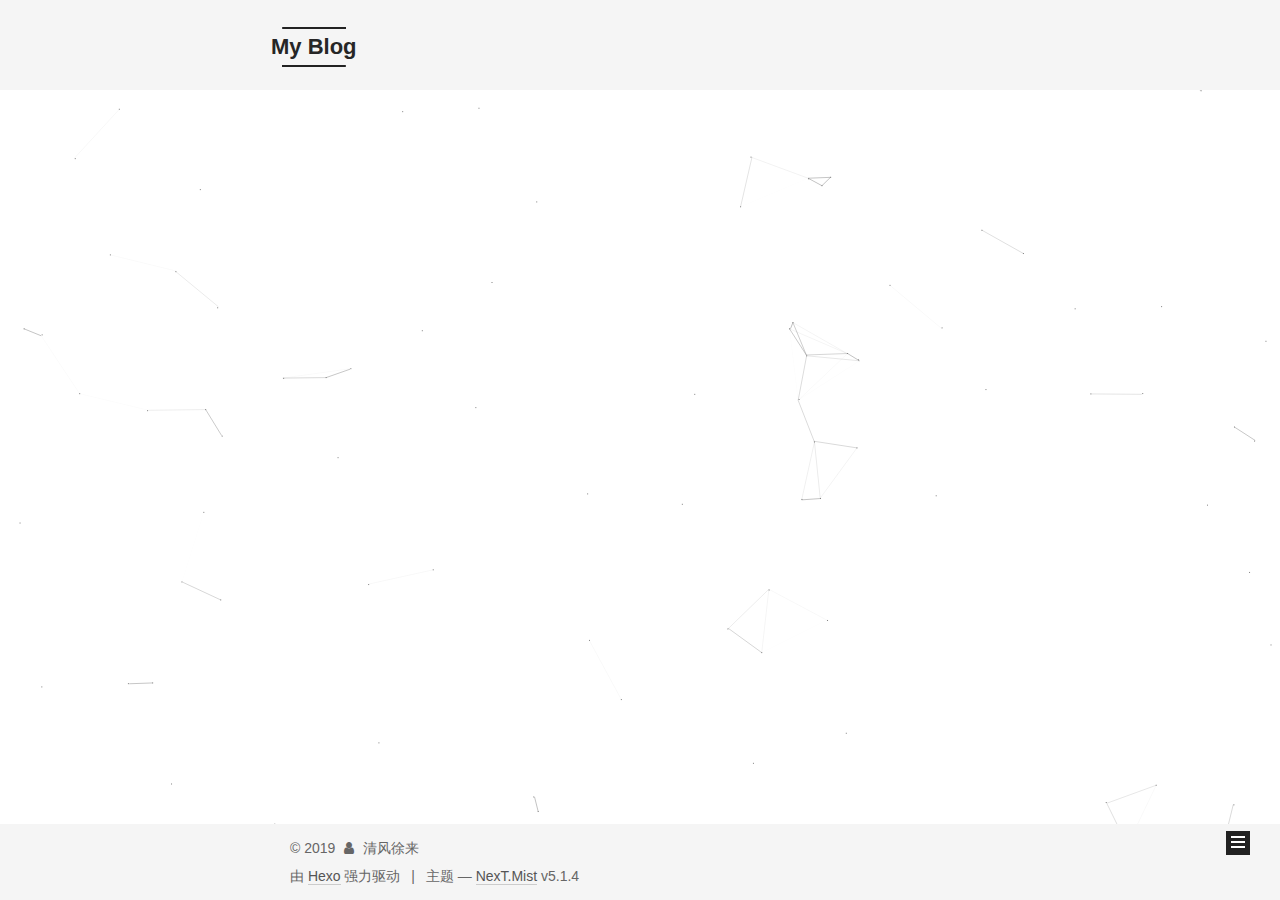
<file: tags/Testing/index.html>
<!DOCTYPE html>



  


<html class="theme-next mist use-motion" lang="zh-Hans">
<head>
  <meta charset="UTF-8"/>
<meta http-equiv="X-UA-Compatible" content="IE=edge" />
<meta name="viewport" content="width=device-width, initial-scale=1, maximum-scale=1"/>
<meta name="theme-color" content="#222">









<meta http-equiv="Cache-Control" content="no-transform" />
<meta http-equiv="Cache-Control" content="no-siteapp" />
















  
  
  <link href="/lib/fancybox/source/jquery.fancybox.css?v=2.1.5" rel="stylesheet" type="text/css" />







<link href="/lib/font-awesome/css/font-awesome.min.css?v=4.6.2" rel="stylesheet" type="text/css" />

<link href="/css/main.css?v=5.1.4" rel="stylesheet" type="text/css" />


  <link rel="apple-touch-icon" sizes="180x180" href="/images/apple-touch-icon-next.png?v=5.1.4">


  <link rel="icon" type="image/png" sizes="32x32" href="/images/favicon-32x32-next.png?v=5.1.4">


  <link rel="icon" type="image/png" sizes="16x16" href="/images/favicon-16x16-next.png?v=5.1.4">


  <link rel="mask-icon" href="/images/logo.svg?v=5.1.4" color="#222">





  <meta name="keywords" content="Hexo, NexT" />










<meta name="description" content="人生的某些障碍，你是逃不掉的。与其费尽周折绕过去，不如勇敢的地攀越，或许这会铸就你人生的高点。">
<meta name="keywords" content="My, My Blog, 清风徐来的博客, wupeng, 吴鹏, Linux, devops, kubernetes">
<meta property="og:type" content="website">
<meta property="og:title" content="My Blog">
<meta property="og:url" content="https:&#x2F;&#x2F;invoker901.github.io&#x2F;tags&#x2F;Testing&#x2F;index.html">
<meta property="og:site_name" content="My Blog">
<meta property="og:description" content="人生的某些障碍，你是逃不掉的。与其费尽周折绕过去，不如勇敢的地攀越，或许这会铸就你人生的高点。">
<meta property="og:locale" content="zh-Hans">
<meta name="twitter:card" content="summary">



<script type="text/javascript" id="hexo.configurations">
  var NexT = window.NexT || {};
  var CONFIG = {
    root: '/',
    scheme: 'Mist',
    version: '5.1.4',
    sidebar: {"position":"left","display":"post","offset":12,"b2t":false,"scrollpercent":false,"onmobile":false},
    fancybox: true,
    tabs: true,
    motion: {"enable":true,"async":false,"transition":{"post_block":"fadeIn","post_header":"slideDownIn","post_body":"slideDownIn","coll_header":"slideLeftIn","sidebar":"slideUpIn"}},
    duoshuo: {
      userId: '0',
      author: '博主'
    },
    algolia: {
      applicationID: '',
      apiKey: '',
      indexName: '',
      hits: {"per_page":10},
      labels: {"input_placeholder":"Search for Posts","hits_empty":"We didn't find any results for the search: ${query}","hits_stats":"${hits} results found in ${time} ms"}
    }
  };
</script>



  <link rel="canonical" href="https://invoker901.github.io/tags/Testing/"/>





  <title>标签: Testing | My Blog</title>
  








</head>

<body itemscope itemtype="http://schema.org/WebPage" lang="zh-Hans">

  
  
    
  

  <div class="container sidebar-position-left ">
    <div class="headband"></div>

    <header id="header" class="header" itemscope itemtype="http://schema.org/WPHeader">
      <div class="header-inner"><div class="site-brand-wrapper">
  <div class="site-meta ">
    

    <div class="custom-logo-site-title">
      <a href="/"  class="brand" rel="start">
        <span class="logo-line-before"><i></i></span>
        <span class="site-title">My Blog</span>
        <span class="logo-line-after"><i></i></span>
      </a>
    </div>
      
        <h1 class="site-subtitle" itemprop="description">清风徐来的博客 | My Blog</h1>
      
  </div>

  <div class="site-nav-toggle">
    <button>
      <span class="btn-bar"></span>
      <span class="btn-bar"></span>
      <span class="btn-bar"></span>
    </button>
  </div>
</div>

<nav class="site-nav">
  

  
    <ul id="menu" class="menu">
      
        
        <li class="menu-item menu-item-home">
          <a href="/" rel="section">
            
              <i class="menu-item-icon fa fa-fw fa-question-circle"></i> <br />
            
            首页
          </a>
        </li>
      
        
        <li class="menu-item menu-item-categories">
          <a href="/categories/" rel="section">
            
              <i class="menu-item-icon fa fa-fw fa-question-circle"></i> <br />
            
            分类
          </a>
        </li>
      
        
        <li class="menu-item menu-item-archives">
          <a href="/archives/" rel="section">
            
              <i class="menu-item-icon fa fa-fw fa-question-circle"></i> <br />
            
            归档
          </a>
        </li>
      
        
        <li class="menu-item menu-item-tags">
          <a href="/tags/" rel="section">
            
              <i class="menu-item-icon fa fa-fw fa-question-circle"></i> <br />
            
            标签
          </a>
        </li>
      
        
        <li class="menu-item menu-item-about">
          <a href="/about/" rel="section">
            
              <i class="menu-item-icon fa fa-fw fa-question-circle"></i> <br />
            
            关于
          </a>
        </li>
      

      
        <li class="menu-item menu-item-search">
          
            <a href="javascript:;" class="popup-trigger">
          
            
              <i class="menu-item-icon fa fa-search fa-fw"></i> <br />
            
            搜索
          </a>
        </li>
      
    </ul>
  

  
    <div class="site-search">
      
  <div class="popup search-popup local-search-popup">
  <div class="local-search-header clearfix">
    <span class="search-icon">
      <i class="fa fa-search"></i>
    </span>
    <span class="popup-btn-close">
      <i class="fa fa-times-circle"></i>
    </span>
    <div class="local-search-input-wrapper">
      <input autocomplete="off"
             placeholder="搜索..." spellcheck="false"
             type="text" id="local-search-input">
    </div>
  </div>
  <div id="local-search-result"></div>
</div>



    </div>
  
</nav>



 </div>
    </header>

    <main id="main" class="main">
      <div class="main-inner">
        <div class="content-wrap">
          <div id="content" class="content">
            

  
  
  
  <div class="post-block tag">

    <div id="posts" class="posts-collapse">
      <div class="collection-title">
        <h2>Testing<small>标签</small>
        </h2>
      </div>

      
        

  <article class="post post-type-normal" itemscope itemtype="http://schema.org/Article">
    <header class="post-header">

      <h3 class="post-title">
        
            <a class="post-title-link" href="/2019/10/30/first-my-blog/" itemprop="url">
              
                <span itemprop="name">first_my_blog</span>
              
            </a>
        
      </h3>

      <div class="post-meta">
        <time class="post-time" itemprop="dateCreated"
              datetime="2019-10-30T21:16:24+08:00"
              content="2019-10-30" >
          10-30
        </time>
      </div>

    </header>
  </article>


      
        

  <article class="post post-type-normal" itemscope itemtype="http://schema.org/Article">
    <header class="post-header">

      <h3 class="post-title">
        
            <a class="post-title-link" href="/2019/10/30/hello-world/" itemprop="url">
              
                <span itemprop="name">Hello World</span>
              
            </a>
        
      </h3>

      <div class="post-meta">
        <time class="post-time" itemprop="dateCreated"
              datetime="2019-10-30T21:10:10+08:00"
              content="2019-10-30" >
          10-30
        </time>
      </div>

    </header>
  </article>


      
    </div>

  </div>
  
  
  

  


          </div>
          


          

        </div>
        
          
  
  <div class="sidebar-toggle">
    <div class="sidebar-toggle-line-wrap">
      <span class="sidebar-toggle-line sidebar-toggle-line-first"></span>
      <span class="sidebar-toggle-line sidebar-toggle-line-middle"></span>
      <span class="sidebar-toggle-line sidebar-toggle-line-last"></span>
    </div>
  </div>

  <aside id="sidebar" class="sidebar">
    
    <div class="sidebar-inner">

      

      

      <section class="site-overview-wrap sidebar-panel sidebar-panel-active">
        <div class="site-overview">
          <div class="site-author motion-element" itemprop="author" itemscope itemtype="http://schema.org/Person">
            
              <img class="site-author-image" itemprop="image"
                src="/images/dota2.png"
                alt="清风徐来" />
            
              <p class="site-author-name" itemprop="name">清风徐来</p>
              <p class="site-description motion-element" itemprop="description"></p>
          </div>

          <nav class="site-state motion-element">

            
              <div class="site-state-item site-state-posts">
              
                <a href="/archives/">
              
                  <span class="site-state-item-count">2</span>
                  <span class="site-state-item-name">日志</span>
                </a>
              </div>
            

            
              
              
              <div class="site-state-item site-state-categories">
                <a href="/categories/index.html">
                  <span class="site-state-item-count">1</span>
                  <span class="site-state-item-name">分类</span>
                </a>
              </div>
            

            
              
              
              <div class="site-state-item site-state-tags">
                <a href="/tags/index.html">
                  <span class="site-state-item-count">2</span>
                  <span class="site-state-item-name">标签</span>
                </a>
              </div>
            

          </nav>

          

          
            <div class="links-of-author motion-element">
                
                  <span class="links-of-author-item">
                    <a href="https://github.com/invoker901" target="_blank" title="GitHub">
                      
                        <i class="fa fa-fw fa-github"></i>GitHub</a>
                  </span>
                
                  <span class="links-of-author-item">
                    <a href="devops19870724@outlook.com" target="_blank" title="E-Mail">
                      
                        <i class="fa fa-fw fa-envelope"></i>E-Mail</a>
                  </span>
                
            </div>
          

          
          

          
          
            <div class="links-of-blogroll motion-element links-of-blogroll-block">
              <div class="links-of-blogroll-title">
                <i class="fa  fa-fw fa-link"></i>
                Links
              </div>
              <ul class="links-of-blogroll-list">
                
                  <li class="links-of-blogroll-item">
                    <a href="http://example.com/" title="Title" target="_blank">Title</a>
                  </li>
                
              </ul>
            </div>
          

          

        </div>
      </section>

      

      

    </div>
  </aside>


        
      </div>
    </main>

    <footer id="footer" class="footer">
      <div class="footer-inner">
        <div class="copyright">&copy; <span itemprop="copyrightYear">2019</span>
  <span class="with-love">
    <i class="fa fa-user"></i>
  </span>
  <span class="author" itemprop="copyrightHolder">清风徐来</span>

  
</div>


  <div class="powered-by">由 <a class="theme-link" target="_blank" href="https://hexo.io">Hexo</a> 强力驱动</div>



  <span class="post-meta-divider">|</span>



  <div class="theme-info">主题 &mdash; <a class="theme-link" target="_blank" href="https://github.com/iissnan/hexo-theme-next">NexT.Mist</a> v5.1.4</div>




        







        
      </div>
    </footer>

    
      <div class="back-to-top">
        <i class="fa fa-arrow-up"></i>
        
      </div>
    

    

  </div>

  

<script type="text/javascript">
  if (Object.prototype.toString.call(window.Promise) !== '[object Function]') {
    window.Promise = null;
  }
</script>









  


  











  
  
    <script type="text/javascript" src="/lib/jquery/index.js?v=2.1.3"></script>
  

  
  
    <script type="text/javascript" src="/lib/fastclick/lib/fastclick.min.js?v=1.0.6"></script>
  

  
  
    <script type="text/javascript" src="/lib/jquery_lazyload/jquery.lazyload.js?v=1.9.7"></script>
  

  
  
    <script type="text/javascript" src="/lib/velocity/velocity.min.js?v=1.2.1"></script>
  

  
  
    <script type="text/javascript" src="/lib/velocity/velocity.ui.min.js?v=1.2.1"></script>
  

  
  
    <script type="text/javascript" src="/lib/fancybox/source/jquery.fancybox.pack.js?v=2.1.5"></script>
  

  
  
    <script type="text/javascript" src="/lib/canvas-nest/canvas-nest.min.js"></script>
  


  


  <script type="text/javascript" src="/js/src/utils.js?v=5.1.4"></script>

  <script type="text/javascript" src="/js/src/motion.js?v=5.1.4"></script>



  
  

  

  


  <script type="text/javascript" src="/js/src/bootstrap.js?v=5.1.4"></script>



  


  




	





  





  







<!-- LOCAL: You can save these files to your site and update links -->
    
        
        <link rel="stylesheet" href="https://aimingoo.github.io/gitmint/style/default.css">
        <script src="https://aimingoo.github.io/gitmint/dist/gitmint.browser.js"></script>
    
<!-- END LOCAL -->

    

    







  

  <script type="text/javascript">
    // Popup Window;
    var isfetched = false;
    var isXml = true;
    // Search DB path;
    var search_path = "search.xml";
    if (search_path.length === 0) {
      search_path = "search.xml";
    } else if (/json$/i.test(search_path)) {
      isXml = false;
    }
    var path = "/" + search_path;
    // monitor main search box;

    var onPopupClose = function (e) {
      $('.popup').hide();
      $('#local-search-input').val('');
      $('.search-result-list').remove();
      $('#no-result').remove();
      $(".local-search-pop-overlay").remove();
      $('body').css('overflow', '');
    }

    function proceedsearch() {
      $("body")
        .append('<div class="search-popup-overlay local-search-pop-overlay"></div>')
        .css('overflow', 'hidden');
      $('.search-popup-overlay').click(onPopupClose);
      $('.popup').toggle();
      var $localSearchInput = $('#local-search-input');
      $localSearchInput.attr("autocapitalize", "none");
      $localSearchInput.attr("autocorrect", "off");
      $localSearchInput.focus();
    }

    // search function;
    var searchFunc = function(path, search_id, content_id) {
      'use strict';

      // start loading animation
      $("body")
        .append('<div class="search-popup-overlay local-search-pop-overlay">' +
          '<div id="search-loading-icon">' +
          '<i class="fa fa-spinner fa-pulse fa-5x fa-fw"></i>' +
          '</div>' +
          '</div>')
        .css('overflow', 'hidden');
      $("#search-loading-icon").css('margin', '20% auto 0 auto').css('text-align', 'center');

      $.ajax({
        url: path,
        dataType: isXml ? "xml" : "json",
        async: true,
        success: function(res) {
          // get the contents from search data
          isfetched = true;
          $('.popup').detach().appendTo('.header-inner');
          var datas = isXml ? $("entry", res).map(function() {
            return {
              title: $("title", this).text(),
              content: $("content",this).text(),
              url: $("url" , this).text()
            };
          }).get() : res;
          var input = document.getElementById(search_id);
          var resultContent = document.getElementById(content_id);
          var inputEventFunction = function() {
            var searchText = input.value.trim().toLowerCase();
            var keywords = searchText.split(/[\s\-]+/);
            if (keywords.length > 1) {
              keywords.push(searchText);
            }
            var resultItems = [];
            if (searchText.length > 0) {
              // perform local searching
              datas.forEach(function(data) {
                var isMatch = false;
                var hitCount = 0;
                var searchTextCount = 0;
                var title = data.title.trim();
                var titleInLowerCase = title.toLowerCase();
                var content = data.content.trim().replace(/<[^>]+>/g,"");
                var contentInLowerCase = content.toLowerCase();
                var articleUrl = decodeURIComponent(data.url);
                var indexOfTitle = [];
                var indexOfContent = [];
                // only match articles with not empty titles
                if(title != '') {
                  keywords.forEach(function(keyword) {
                    function getIndexByWord(word, text, caseSensitive) {
                      var wordLen = word.length;
                      if (wordLen === 0) {
                        return [];
                      }
                      var startPosition = 0, position = [], index = [];
                      if (!caseSensitive) {
                        text = text.toLowerCase();
                        word = word.toLowerCase();
                      }
                      while ((position = text.indexOf(word, startPosition)) > -1) {
                        index.push({position: position, word: word});
                        startPosition = position + wordLen;
                      }
                      return index;
                    }

                    indexOfTitle = indexOfTitle.concat(getIndexByWord(keyword, titleInLowerCase, false));
                    indexOfContent = indexOfContent.concat(getIndexByWord(keyword, contentInLowerCase, false));
                  });
                  if (indexOfTitle.length > 0 || indexOfContent.length > 0) {
                    isMatch = true;
                    hitCount = indexOfTitle.length + indexOfContent.length;
                  }
                }

                // show search results

                if (isMatch) {
                  // sort index by position of keyword

                  [indexOfTitle, indexOfContent].forEach(function (index) {
                    index.sort(function (itemLeft, itemRight) {
                      if (itemRight.position !== itemLeft.position) {
                        return itemRight.position - itemLeft.position;
                      } else {
                        return itemLeft.word.length - itemRight.word.length;
                      }
                    });
                  });

                  // merge hits into slices

                  function mergeIntoSlice(text, start, end, index) {
                    var item = index[index.length - 1];
                    var position = item.position;
                    var word = item.word;
                    var hits = [];
                    var searchTextCountInSlice = 0;
                    while (position + word.length <= end && index.length != 0) {
                      if (word === searchText) {
                        searchTextCountInSlice++;
                      }
                      hits.push({position: position, length: word.length});
                      var wordEnd = position + word.length;

                      // move to next position of hit

                      index.pop();
                      while (index.length != 0) {
                        item = index[index.length - 1];
                        position = item.position;
                        word = item.word;
                        if (wordEnd > position) {
                          index.pop();
                        } else {
                          break;
                        }
                      }
                    }
                    searchTextCount += searchTextCountInSlice;
                    return {
                      hits: hits,
                      start: start,
                      end: end,
                      searchTextCount: searchTextCountInSlice
                    };
                  }

                  var slicesOfTitle = [];
                  if (indexOfTitle.length != 0) {
                    slicesOfTitle.push(mergeIntoSlice(title, 0, title.length, indexOfTitle));
                  }

                  var slicesOfContent = [];
                  while (indexOfContent.length != 0) {
                    var item = indexOfContent[indexOfContent.length - 1];
                    var position = item.position;
                    var word = item.word;
                    // cut out 100 characters
                    var start = position - 20;
                    var end = position + 80;
                    if(start < 0){
                      start = 0;
                    }
                    if (end < position + word.length) {
                      end = position + word.length;
                    }
                    if(end > content.length){
                      end = content.length;
                    }
                    slicesOfContent.push(mergeIntoSlice(content, start, end, indexOfContent));
                  }

                  // sort slices in content by search text's count and hits' count

                  slicesOfContent.sort(function (sliceLeft, sliceRight) {
                    if (sliceLeft.searchTextCount !== sliceRight.searchTextCount) {
                      return sliceRight.searchTextCount - sliceLeft.searchTextCount;
                    } else if (sliceLeft.hits.length !== sliceRight.hits.length) {
                      return sliceRight.hits.length - sliceLeft.hits.length;
                    } else {
                      return sliceLeft.start - sliceRight.start;
                    }
                  });

                  // select top N slices in content

                  var upperBound = parseInt('1');
                  if (upperBound >= 0) {
                    slicesOfContent = slicesOfContent.slice(0, upperBound);
                  }

                  // highlight title and content

                  function highlightKeyword(text, slice) {
                    var result = '';
                    var prevEnd = slice.start;
                    slice.hits.forEach(function (hit) {
                      result += text.substring(prevEnd, hit.position);
                      var end = hit.position + hit.length;
                      result += '<b class="search-keyword">' + text.substring(hit.position, end) + '</b>';
                      prevEnd = end;
                    });
                    result += text.substring(prevEnd, slice.end);
                    return result;
                  }

                  var resultItem = '';

                  if (slicesOfTitle.length != 0) {
                    resultItem += "<li><a href='" + articleUrl + "' class='search-result-title'>" + highlightKeyword(title, slicesOfTitle[0]) + "</a>";
                  } else {
                    resultItem += "<li><a href='" + articleUrl + "' class='search-result-title'>" + title + "</a>";
                  }

                  slicesOfContent.forEach(function (slice) {
                    resultItem += "<a href='" + articleUrl + "'>" +
                      "<p class=\"search-result\">" + highlightKeyword(content, slice) +
                      "...</p>" + "</a>";
                  });

                  resultItem += "</li>";
                  resultItems.push({
                    item: resultItem,
                    searchTextCount: searchTextCount,
                    hitCount: hitCount,
                    id: resultItems.length
                  });
                }
              })
            };
            if (keywords.length === 1 && keywords[0] === "") {
              resultContent.innerHTML = '<div id="no-result"><i class="fa fa-search fa-5x" /></div>'
            } else if (resultItems.length === 0) {
              resultContent.innerHTML = '<div id="no-result"><i class="fa fa-frown-o fa-5x" /></div>'
            } else {
              resultItems.sort(function (resultLeft, resultRight) {
                if (resultLeft.searchTextCount !== resultRight.searchTextCount) {
                  return resultRight.searchTextCount - resultLeft.searchTextCount;
                } else if (resultLeft.hitCount !== resultRight.hitCount) {
                  return resultRight.hitCount - resultLeft.hitCount;
                } else {
                  return resultRight.id - resultLeft.id;
                }
              });
              var searchResultList = '<ul class=\"search-result-list\">';
              resultItems.forEach(function (result) {
                searchResultList += result.item;
              })
              searchResultList += "</ul>";
              resultContent.innerHTML = searchResultList;
            }
          }

          if ('auto' === 'auto') {
            input.addEventListener('input', inputEventFunction);
          } else {
            $('.search-icon').click(inputEventFunction);
            input.addEventListener('keypress', function (event) {
              if (event.keyCode === 13) {
                inputEventFunction();
              }
            });
          }

          // remove loading animation
          $(".local-search-pop-overlay").remove();
          $('body').css('overflow', '');

          proceedsearch();
        }
      });
    }

    // handle and trigger popup window;
    $('.popup-trigger').click(function(e) {
      e.stopPropagation();
      if (isfetched === false) {
        searchFunc(path, 'local-search-input', 'local-search-result');
      } else {
        proceedsearch();
      };
    });

    $('.popup-btn-close').click(onPopupClose);
    $('.popup').click(function(e){
      e.stopPropagation();
    });
    $(document).on('keyup', function (event) {
      var shouldDismissSearchPopup = event.which === 27 &&
        $('.search-popup').is(':visible');
      if (shouldDismissSearchPopup) {
        onPopupClose();
      }
    });
  </script>





  

  

  

  
  

  

  

  

</body>
</html>
</file>
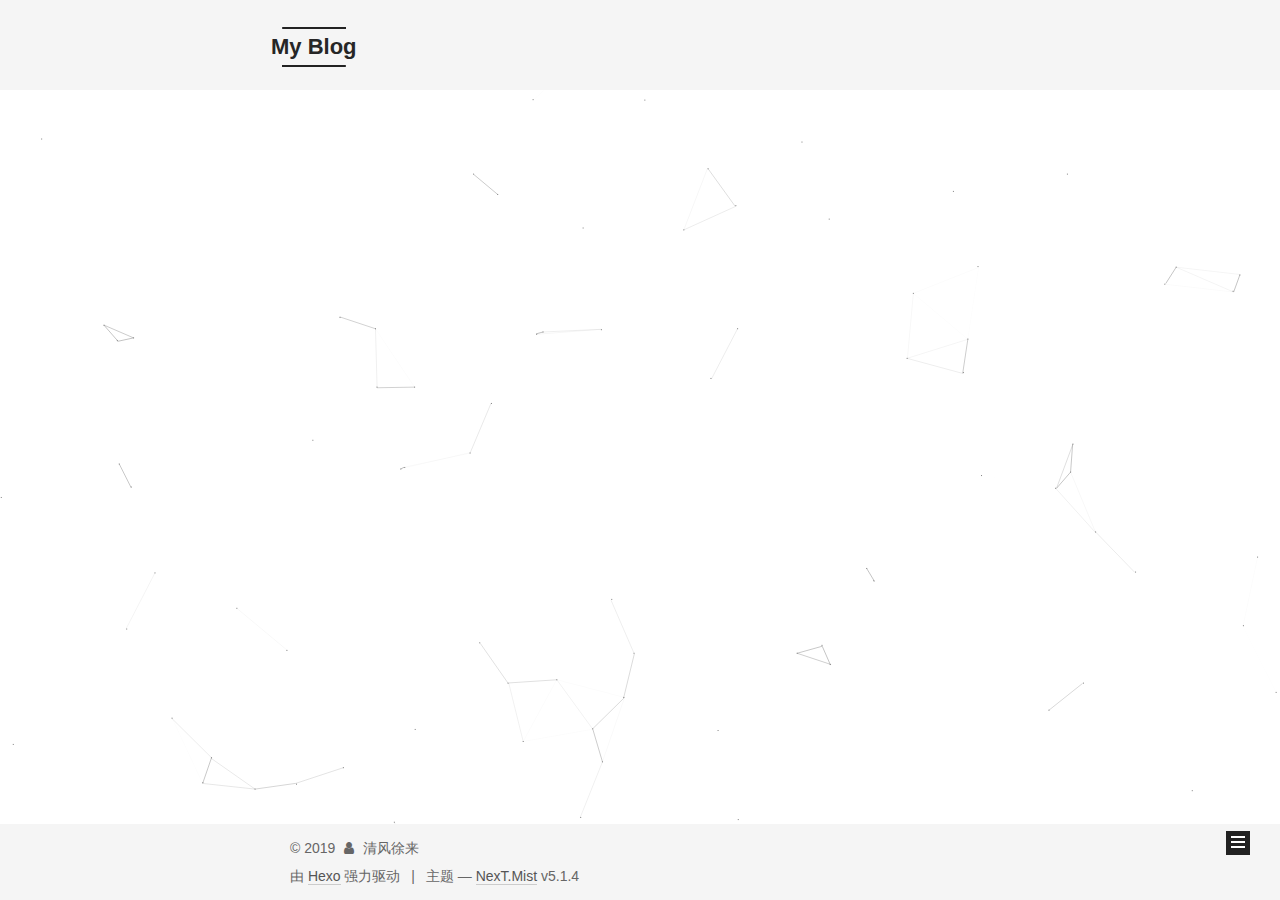
<file: archives/2019/10/index.html>
<!DOCTYPE html>



  


<html class="theme-next mist use-motion" lang="zh-Hans">
<head>
  <meta charset="UTF-8"/>
<meta http-equiv="X-UA-Compatible" content="IE=edge" />
<meta name="viewport" content="width=device-width, initial-scale=1, maximum-scale=1"/>
<meta name="theme-color" content="#222">









<meta http-equiv="Cache-Control" content="no-transform" />
<meta http-equiv="Cache-Control" content="no-siteapp" />
















  
  
  <link href="/lib/fancybox/source/jquery.fancybox.css?v=2.1.5" rel="stylesheet" type="text/css" />







<link href="/lib/font-awesome/css/font-awesome.min.css?v=4.6.2" rel="stylesheet" type="text/css" />

<link href="/css/main.css?v=5.1.4" rel="stylesheet" type="text/css" />


  <link rel="apple-touch-icon" sizes="180x180" href="/images/apple-touch-icon-next.png?v=5.1.4">


  <link rel="icon" type="image/png" sizes="32x32" href="/images/favicon-32x32-next.png?v=5.1.4">


  <link rel="icon" type="image/png" sizes="16x16" href="/images/favicon-16x16-next.png?v=5.1.4">


  <link rel="mask-icon" href="/images/logo.svg?v=5.1.4" color="#222">





  <meta name="keywords" content="Hexo, NexT" />










<meta name="description" content="人生的某些障碍，你是逃不掉的。与其费尽周折绕过去，不如勇敢的地攀越，或许这会铸就你人生的高点。">
<meta name="keywords" content="My, My Blog, 清风徐来的博客, wupeng, 吴鹏, Linux, devops, kubernetes">
<meta property="og:type" content="website">
<meta property="og:title" content="My Blog">
<meta property="og:url" content="https:&#x2F;&#x2F;invoker901.github.io&#x2F;archives&#x2F;2019&#x2F;10&#x2F;index.html">
<meta property="og:site_name" content="My Blog">
<meta property="og:description" content="人生的某些障碍，你是逃不掉的。与其费尽周折绕过去，不如勇敢的地攀越，或许这会铸就你人生的高点。">
<meta property="og:locale" content="zh-Hans">
<meta name="twitter:card" content="summary">



<script type="text/javascript" id="hexo.configurations">
  var NexT = window.NexT || {};
  var CONFIG = {
    root: '/',
    scheme: 'Mist',
    version: '5.1.4',
    sidebar: {"position":"left","display":"post","offset":12,"b2t":false,"scrollpercent":false,"onmobile":false},
    fancybox: true,
    tabs: true,
    motion: {"enable":true,"async":false,"transition":{"post_block":"fadeIn","post_header":"slideDownIn","post_body":"slideDownIn","coll_header":"slideLeftIn","sidebar":"slideUpIn"}},
    duoshuo: {
      userId: '0',
      author: '博主'
    },
    algolia: {
      applicationID: '',
      apiKey: '',
      indexName: '',
      hits: {"per_page":10},
      labels: {"input_placeholder":"Search for Posts","hits_empty":"We didn't find any results for the search: ${query}","hits_stats":"${hits} results found in ${time} ms"}
    }
  };
</script>



  <link rel="canonical" href="https://invoker901.github.io/archives/2019/10/"/>





  <title>归档 | My Blog</title>
  








</head>

<body itemscope itemtype="http://schema.org/WebPage" lang="zh-Hans">

  
  
    
  

  <div class="container sidebar-position-left page-archive">
    <div class="headband"></div>

    <header id="header" class="header" itemscope itemtype="http://schema.org/WPHeader">
      <div class="header-inner"><div class="site-brand-wrapper">
  <div class="site-meta ">
    

    <div class="custom-logo-site-title">
      <a href="/"  class="brand" rel="start">
        <span class="logo-line-before"><i></i></span>
        <span class="site-title">My Blog</span>
        <span class="logo-line-after"><i></i></span>
      </a>
    </div>
      
        <h1 class="site-subtitle" itemprop="description">清风徐来的博客 | My Blog</h1>
      
  </div>

  <div class="site-nav-toggle">
    <button>
      <span class="btn-bar"></span>
      <span class="btn-bar"></span>
      <span class="btn-bar"></span>
    </button>
  </div>
</div>

<nav class="site-nav">
  

  
    <ul id="menu" class="menu">
      
        
        <li class="menu-item menu-item-home">
          <a href="/" rel="section">
            
              <i class="menu-item-icon fa fa-fw fa-question-circle"></i> <br />
            
            首页
          </a>
        </li>
      
        
        <li class="menu-item menu-item-categories">
          <a href="/categories/" rel="section">
            
              <i class="menu-item-icon fa fa-fw fa-question-circle"></i> <br />
            
            分类
          </a>
        </li>
      
        
        <li class="menu-item menu-item-archives">
          <a href="/archives/" rel="section">
            
              <i class="menu-item-icon fa fa-fw fa-question-circle"></i> <br />
            
            归档
          </a>
        </li>
      
        
        <li class="menu-item menu-item-tags">
          <a href="/tags/" rel="section">
            
              <i class="menu-item-icon fa fa-fw fa-question-circle"></i> <br />
            
            标签
          </a>
        </li>
      
        
        <li class="menu-item menu-item-about">
          <a href="/about/" rel="section">
            
              <i class="menu-item-icon fa fa-fw fa-question-circle"></i> <br />
            
            关于
          </a>
        </li>
      

      
        <li class="menu-item menu-item-search">
          
            <a href="javascript:;" class="popup-trigger">
          
            
              <i class="menu-item-icon fa fa-search fa-fw"></i> <br />
            
            搜索
          </a>
        </li>
      
    </ul>
  

  
    <div class="site-search">
      
  <div class="popup search-popup local-search-popup">
  <div class="local-search-header clearfix">
    <span class="search-icon">
      <i class="fa fa-search"></i>
    </span>
    <span class="popup-btn-close">
      <i class="fa fa-times-circle"></i>
    </span>
    <div class="local-search-input-wrapper">
      <input autocomplete="off"
             placeholder="搜索..." spellcheck="false"
             type="text" id="local-search-input">
    </div>
  </div>
  <div id="local-search-result"></div>
</div>



    </div>
  
</nav>



 </div>
    </header>

    <main id="main" class="main">
      <div class="main-inner">
        <div class="content-wrap">
          <div id="content" class="content">
            

  
  
  
  <div class="post-block archive">
    <div id="posts" class="posts-collapse">
      <span class="archive-move-on"></span>

      <span class="archive-page-counter">
        
        
        
          
        
        嗯..! 目前共计 2 篇日志。 继续努力。
      </span>

      

        
        
        

        
          
          <div class="collection-title">
            <h2 class="archive-year" id="archive-year-2019">2019</h2>
          </div>
        
        

        

  <article class="post post-type-normal" itemscope itemtype="http://schema.org/Article">
    <header class="post-header">

      <h3 class="post-title">
        
            <a class="post-title-link" href="/2019/10/30/first-my-blog/" itemprop="url">
              
                <span itemprop="name">first_my_blog</span>
              
            </a>
        
      </h3>

      <div class="post-meta">
        <time class="post-time" itemprop="dateCreated"
              datetime="2019-10-30T21:16:24+08:00"
              content="2019-10-30" >
          10-30
        </time>
      </div>

    </header>
  </article>



      

        
        
        

        
        

        

  <article class="post post-type-normal" itemscope itemtype="http://schema.org/Article">
    <header class="post-header">

      <h3 class="post-title">
        
            <a class="post-title-link" href="/2019/10/30/hello-world/" itemprop="url">
              
                <span itemprop="name">Hello World</span>
              
            </a>
        
      </h3>

      <div class="post-meta">
        <time class="post-time" itemprop="dateCreated"
              datetime="2019-10-30T21:10:10+08:00"
              content="2019-10-30" >
          10-30
        </time>
      </div>

    </header>
  </article>



      

    </div>
  </div>
  
  
  

  



          </div>
          


          

        </div>
        
          
  
  <div class="sidebar-toggle">
    <div class="sidebar-toggle-line-wrap">
      <span class="sidebar-toggle-line sidebar-toggle-line-first"></span>
      <span class="sidebar-toggle-line sidebar-toggle-line-middle"></span>
      <span class="sidebar-toggle-line sidebar-toggle-line-last"></span>
    </div>
  </div>

  <aside id="sidebar" class="sidebar">
    
    <div class="sidebar-inner">

      

      

      <section class="site-overview-wrap sidebar-panel sidebar-panel-active">
        <div class="site-overview">
          <div class="site-author motion-element" itemprop="author" itemscope itemtype="http://schema.org/Person">
            
              <img class="site-author-image" itemprop="image"
                src="/images/dota2.png"
                alt="清风徐来" />
            
              <p class="site-author-name" itemprop="name">清风徐来</p>
              <p class="site-description motion-element" itemprop="description"></p>
          </div>

          <nav class="site-state motion-element">

            
              <div class="site-state-item site-state-posts">
              
                <a href="/archives/">
              
                  <span class="site-state-item-count">2</span>
                  <span class="site-state-item-name">日志</span>
                </a>
              </div>
            

            
              
              
              <div class="site-state-item site-state-categories">
                <a href="/categories/index.html">
                  <span class="site-state-item-count">1</span>
                  <span class="site-state-item-name">分类</span>
                </a>
              </div>
            

            
              
              
              <div class="site-state-item site-state-tags">
                <a href="/tags/index.html">
                  <span class="site-state-item-count">2</span>
                  <span class="site-state-item-name">标签</span>
                </a>
              </div>
            

          </nav>

          

          
            <div class="links-of-author motion-element">
                
                  <span class="links-of-author-item">
                    <a href="https://github.com/invoker901" target="_blank" title="GitHub">
                      
                        <i class="fa fa-fw fa-github"></i>GitHub</a>
                  </span>
                
                  <span class="links-of-author-item">
                    <a href="devops19870724@outlook.com" target="_blank" title="E-Mail">
                      
                        <i class="fa fa-fw fa-envelope"></i>E-Mail</a>
                  </span>
                
            </div>
          

          
          

          
          
            <div class="links-of-blogroll motion-element links-of-blogroll-block">
              <div class="links-of-blogroll-title">
                <i class="fa  fa-fw fa-link"></i>
                Links
              </div>
              <ul class="links-of-blogroll-list">
                
                  <li class="links-of-blogroll-item">
                    <a href="http://example.com/" title="Title" target="_blank">Title</a>
                  </li>
                
              </ul>
            </div>
          

          

        </div>
      </section>

      

      

    </div>
  </aside>


        
      </div>
    </main>

    <footer id="footer" class="footer">
      <div class="footer-inner">
        <div class="copyright">&copy; <span itemprop="copyrightYear">2019</span>
  <span class="with-love">
    <i class="fa fa-user"></i>
  </span>
  <span class="author" itemprop="copyrightHolder">清风徐来</span>

  
</div>


  <div class="powered-by">由 <a class="theme-link" target="_blank" href="https://hexo.io">Hexo</a> 强力驱动</div>



  <span class="post-meta-divider">|</span>



  <div class="theme-info">主题 &mdash; <a class="theme-link" target="_blank" href="https://github.com/iissnan/hexo-theme-next">NexT.Mist</a> v5.1.4</div>




        







        
      </div>
    </footer>

    
      <div class="back-to-top">
        <i class="fa fa-arrow-up"></i>
        
      </div>
    

    

  </div>

  

<script type="text/javascript">
  if (Object.prototype.toString.call(window.Promise) !== '[object Function]') {
    window.Promise = null;
  }
</script>









  


  











  
  
    <script type="text/javascript" src="/lib/jquery/index.js?v=2.1.3"></script>
  

  
  
    <script type="text/javascript" src="/lib/fastclick/lib/fastclick.min.js?v=1.0.6"></script>
  

  
  
    <script type="text/javascript" src="/lib/jquery_lazyload/jquery.lazyload.js?v=1.9.7"></script>
  

  
  
    <script type="text/javascript" src="/lib/velocity/velocity.min.js?v=1.2.1"></script>
  

  
  
    <script type="text/javascript" src="/lib/velocity/velocity.ui.min.js?v=1.2.1"></script>
  

  
  
    <script type="text/javascript" src="/lib/fancybox/source/jquery.fancybox.pack.js?v=2.1.5"></script>
  

  
  
    <script type="text/javascript" src="/lib/canvas-nest/canvas-nest.min.js"></script>
  


  


  <script type="text/javascript" src="/js/src/utils.js?v=5.1.4"></script>

  <script type="text/javascript" src="/js/src/motion.js?v=5.1.4"></script>



  
  

  

  


  <script type="text/javascript" src="/js/src/bootstrap.js?v=5.1.4"></script>



  


  




	





  





  







<!-- LOCAL: You can save these files to your site and update links -->
    
        
        <link rel="stylesheet" href="https://aimingoo.github.io/gitmint/style/default.css">
        <script src="https://aimingoo.github.io/gitmint/dist/gitmint.browser.js"></script>
    
<!-- END LOCAL -->

    

    







  

  <script type="text/javascript">
    // Popup Window;
    var isfetched = false;
    var isXml = true;
    // Search DB path;
    var search_path = "search.xml";
    if (search_path.length === 0) {
      search_path = "search.xml";
    } else if (/json$/i.test(search_path)) {
      isXml = false;
    }
    var path = "/" + search_path;
    // monitor main search box;

    var onPopupClose = function (e) {
      $('.popup').hide();
      $('#local-search-input').val('');
      $('.search-result-list').remove();
      $('#no-result').remove();
      $(".local-search-pop-overlay").remove();
      $('body').css('overflow', '');
    }

    function proceedsearch() {
      $("body")
        .append('<div class="search-popup-overlay local-search-pop-overlay"></div>')
        .css('overflow', 'hidden');
      $('.search-popup-overlay').click(onPopupClose);
      $('.popup').toggle();
      var $localSearchInput = $('#local-search-input');
      $localSearchInput.attr("autocapitalize", "none");
      $localSearchInput.attr("autocorrect", "off");
      $localSearchInput.focus();
    }

    // search function;
    var searchFunc = function(path, search_id, content_id) {
      'use strict';

      // start loading animation
      $("body")
        .append('<div class="search-popup-overlay local-search-pop-overlay">' +
          '<div id="search-loading-icon">' +
          '<i class="fa fa-spinner fa-pulse fa-5x fa-fw"></i>' +
          '</div>' +
          '</div>')
        .css('overflow', 'hidden');
      $("#search-loading-icon").css('margin', '20% auto 0 auto').css('text-align', 'center');

      $.ajax({
        url: path,
        dataType: isXml ? "xml" : "json",
        async: true,
        success: function(res) {
          // get the contents from search data
          isfetched = true;
          $('.popup').detach().appendTo('.header-inner');
          var datas = isXml ? $("entry", res).map(function() {
            return {
              title: $("title", this).text(),
              content: $("content",this).text(),
              url: $("url" , this).text()
            };
          }).get() : res;
          var input = document.getElementById(search_id);
          var resultContent = document.getElementById(content_id);
          var inputEventFunction = function() {
            var searchText = input.value.trim().toLowerCase();
            var keywords = searchText.split(/[\s\-]+/);
            if (keywords.length > 1) {
              keywords.push(searchText);
            }
            var resultItems = [];
            if (searchText.length > 0) {
              // perform local searching
              datas.forEach(function(data) {
                var isMatch = false;
                var hitCount = 0;
                var searchTextCount = 0;
                var title = data.title.trim();
                var titleInLowerCase = title.toLowerCase();
                var content = data.content.trim().replace(/<[^>]+>/g,"");
                var contentInLowerCase = content.toLowerCase();
                var articleUrl = decodeURIComponent(data.url);
                var indexOfTitle = [];
                var indexOfContent = [];
                // only match articles with not empty titles
                if(title != '') {
                  keywords.forEach(function(keyword) {
                    function getIndexByWord(word, text, caseSensitive) {
                      var wordLen = word.length;
                      if (wordLen === 0) {
                        return [];
                      }
                      var startPosition = 0, position = [], index = [];
                      if (!caseSensitive) {
                        text = text.toLowerCase();
                        word = word.toLowerCase();
                      }
                      while ((position = text.indexOf(word, startPosition)) > -1) {
                        index.push({position: position, word: word});
                        startPosition = position + wordLen;
                      }
                      return index;
                    }

                    indexOfTitle = indexOfTitle.concat(getIndexByWord(keyword, titleInLowerCase, false));
                    indexOfContent = indexOfContent.concat(getIndexByWord(keyword, contentInLowerCase, false));
                  });
                  if (indexOfTitle.length > 0 || indexOfContent.length > 0) {
                    isMatch = true;
                    hitCount = indexOfTitle.length + indexOfContent.length;
                  }
                }

                // show search results

                if (isMatch) {
                  // sort index by position of keyword

                  [indexOfTitle, indexOfContent].forEach(function (index) {
                    index.sort(function (itemLeft, itemRight) {
                      if (itemRight.position !== itemLeft.position) {
                        return itemRight.position - itemLeft.position;
                      } else {
                        return itemLeft.word.length - itemRight.word.length;
                      }
                    });
                  });

                  // merge hits into slices

                  function mergeIntoSlice(text, start, end, index) {
                    var item = index[index.length - 1];
                    var position = item.position;
                    var word = item.word;
                    var hits = [];
                    var searchTextCountInSlice = 0;
                    while (position + word.length <= end && index.length != 0) {
                      if (word === searchText) {
                        searchTextCountInSlice++;
                      }
                      hits.push({position: position, length: word.length});
                      var wordEnd = position + word.length;

                      // move to next position of hit

                      index.pop();
                      while (index.length != 0) {
                        item = index[index.length - 1];
                        position = item.position;
                        word = item.word;
                        if (wordEnd > position) {
                          index.pop();
                        } else {
                          break;
                        }
                      }
                    }
                    searchTextCount += searchTextCountInSlice;
                    return {
                      hits: hits,
                      start: start,
                      end: end,
                      searchTextCount: searchTextCountInSlice
                    };
                  }

                  var slicesOfTitle = [];
                  if (indexOfTitle.length != 0) {
                    slicesOfTitle.push(mergeIntoSlice(title, 0, title.length, indexOfTitle));
                  }

                  var slicesOfContent = [];
                  while (indexOfContent.length != 0) {
                    var item = indexOfContent[indexOfContent.length - 1];
                    var position = item.position;
                    var word = item.word;
                    // cut out 100 characters
                    var start = position - 20;
                    var end = position + 80;
                    if(start < 0){
                      start = 0;
                    }
                    if (end < position + word.length) {
                      end = position + word.length;
                    }
                    if(end > content.length){
                      end = content.length;
                    }
                    slicesOfContent.push(mergeIntoSlice(content, start, end, indexOfContent));
                  }

                  // sort slices in content by search text's count and hits' count

                  slicesOfContent.sort(function (sliceLeft, sliceRight) {
                    if (sliceLeft.searchTextCount !== sliceRight.searchTextCount) {
                      return sliceRight.searchTextCount - sliceLeft.searchTextCount;
                    } else if (sliceLeft.hits.length !== sliceRight.hits.length) {
                      return sliceRight.hits.length - sliceLeft.hits.length;
                    } else {
                      return sliceLeft.start - sliceRight.start;
                    }
                  });

                  // select top N slices in content

                  var upperBound = parseInt('1');
                  if (upperBound >= 0) {
                    slicesOfContent = slicesOfContent.slice(0, upperBound);
                  }

                  // highlight title and content

                  function highlightKeyword(text, slice) {
                    var result = '';
                    var prevEnd = slice.start;
                    slice.hits.forEach(function (hit) {
                      result += text.substring(prevEnd, hit.position);
                      var end = hit.position + hit.length;
                      result += '<b class="search-keyword">' + text.substring(hit.position, end) + '</b>';
                      prevEnd = end;
                    });
                    result += text.substring(prevEnd, slice.end);
                    return result;
                  }

                  var resultItem = '';

                  if (slicesOfTitle.length != 0) {
                    resultItem += "<li><a href='" + articleUrl + "' class='search-result-title'>" + highlightKeyword(title, slicesOfTitle[0]) + "</a>";
                  } else {
                    resultItem += "<li><a href='" + articleUrl + "' class='search-result-title'>" + title + "</a>";
                  }

                  slicesOfContent.forEach(function (slice) {
                    resultItem += "<a href='" + articleUrl + "'>" +
                      "<p class=\"search-result\">" + highlightKeyword(content, slice) +
                      "...</p>" + "</a>";
                  });

                  resultItem += "</li>";
                  resultItems.push({
                    item: resultItem,
                    searchTextCount: searchTextCount,
                    hitCount: hitCount,
                    id: resultItems.length
                  });
                }
              })
            };
            if (keywords.length === 1 && keywords[0] === "") {
              resultContent.innerHTML = '<div id="no-result"><i class="fa fa-search fa-5x" /></div>'
            } else if (resultItems.length === 0) {
              resultContent.innerHTML = '<div id="no-result"><i class="fa fa-frown-o fa-5x" /></div>'
            } else {
              resultItems.sort(function (resultLeft, resultRight) {
                if (resultLeft.searchTextCount !== resultRight.searchTextCount) {
                  return resultRight.searchTextCount - resultLeft.searchTextCount;
                } else if (resultLeft.hitCount !== resultRight.hitCount) {
                  return resultRight.hitCount - resultLeft.hitCount;
                } else {
                  return resultRight.id - resultLeft.id;
                }
              });
              var searchResultList = '<ul class=\"search-result-list\">';
              resultItems.forEach(function (result) {
                searchResultList += result.item;
              })
              searchResultList += "</ul>";
              resultContent.innerHTML = searchResultList;
            }
          }

          if ('auto' === 'auto') {
            input.addEventListener('input', inputEventFunction);
          } else {
            $('.search-icon').click(inputEventFunction);
            input.addEventListener('keypress', function (event) {
              if (event.keyCode === 13) {
                inputEventFunction();
              }
            });
          }

          // remove loading animation
          $(".local-search-pop-overlay").remove();
          $('body').css('overflow', '');

          proceedsearch();
        }
      });
    }

    // handle and trigger popup window;
    $('.popup-trigger').click(function(e) {
      e.stopPropagation();
      if (isfetched === false) {
        searchFunc(path, 'local-search-input', 'local-search-result');
      } else {
        proceedsearch();
      };
    });

    $('.popup-btn-close').click(onPopupClose);
    $('.popup').click(function(e){
      e.stopPropagation();
    });
    $(document).on('keyup', function (event) {
      var shouldDismissSearchPopup = event.which === 27 &&
        $('.search-popup').is(':visible');
      if (shouldDismissSearchPopup) {
        onPopupClose();
      }
    });
  </script>





  

  

  

  
  

  

  

  

</body>
</html>
</file>
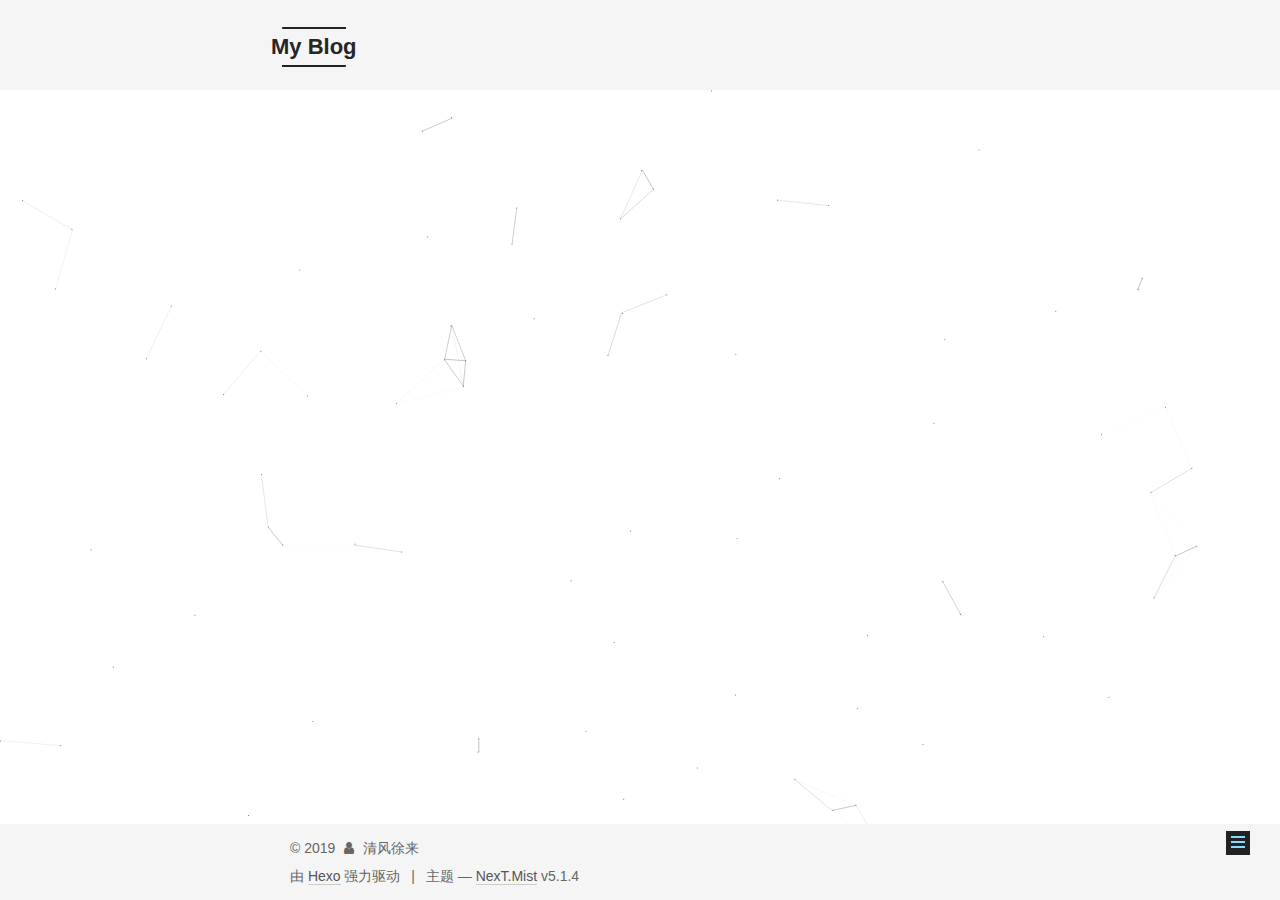
<file: 2019/10/30/first-my-blog/index.html>
<!DOCTYPE html>



  


<html class="theme-next mist use-motion" lang="zh-Hans">
<head>
  <meta charset="UTF-8"/>
<meta http-equiv="X-UA-Compatible" content="IE=edge" />
<meta name="viewport" content="width=device-width, initial-scale=1, maximum-scale=1"/>
<meta name="theme-color" content="#222">









<meta http-equiv="Cache-Control" content="no-transform" />
<meta http-equiv="Cache-Control" content="no-siteapp" />
















  
  
  <link href="/lib/fancybox/source/jquery.fancybox.css?v=2.1.5" rel="stylesheet" type="text/css" />







<link href="/lib/font-awesome/css/font-awesome.min.css?v=4.6.2" rel="stylesheet" type="text/css" />

<link href="/css/main.css?v=5.1.4" rel="stylesheet" type="text/css" />


  <link rel="apple-touch-icon" sizes="180x180" href="/images/apple-touch-icon-next.png?v=5.1.4">


  <link rel="icon" type="image/png" sizes="32x32" href="/images/favicon-32x32-next.png?v=5.1.4">


  <link rel="icon" type="image/png" sizes="16x16" href="/images/favicon-16x16-next.png?v=5.1.4">


  <link rel="mask-icon" href="/images/logo.svg?v=5.1.4" color="#222">





  <meta name="keywords" content="Testing,Another Tag," />










<meta name="description" content="人生的某些障碍，你是逃不掉的。与其费尽周折绕过去，不如勇敢的地攀越，或许这会铸就你人生的高点。">
<meta name="keywords" content="Testing,Another Tag">
<meta property="og:type" content="article">
<meta property="og:title" content="first_my_blog">
<meta property="og:url" content="https:&#x2F;&#x2F;invoker901.github.io&#x2F;2019&#x2F;10&#x2F;30&#x2F;first-my-blog&#x2F;index.html">
<meta property="og:site_name" content="My Blog">
<meta property="og:description" content="人生的某些障碍，你是逃不掉的。与其费尽周折绕过去，不如勇敢的地攀越，或许这会铸就你人生的高点。">
<meta property="og:locale" content="zh-Hans">
<meta property="og:updated_time" content="2019-10-30T15:39:13.404Z">
<meta name="twitter:card" content="summary">



<script type="text/javascript" id="hexo.configurations">
  var NexT = window.NexT || {};
  var CONFIG = {
    root: '/',
    scheme: 'Mist',
    version: '5.1.4',
    sidebar: {"position":"left","display":"post","offset":12,"b2t":false,"scrollpercent":false,"onmobile":false},
    fancybox: true,
    tabs: true,
    motion: {"enable":true,"async":false,"transition":{"post_block":"fadeIn","post_header":"slideDownIn","post_body":"slideDownIn","coll_header":"slideLeftIn","sidebar":"slideUpIn"}},
    duoshuo: {
      userId: '0',
      author: '博主'
    },
    algolia: {
      applicationID: '',
      apiKey: '',
      indexName: '',
      hits: {"per_page":10},
      labels: {"input_placeholder":"Search for Posts","hits_empty":"We didn't find any results for the search: ${query}","hits_stats":"${hits} results found in ${time} ms"}
    }
  };
</script>



  <link rel="canonical" href="https://invoker901.github.io/2019/10/30/first-my-blog/"/>





  <title>first_my_blog | My Blog</title>
  








</head>

<body itemscope itemtype="http://schema.org/WebPage" lang="zh-Hans">

  
  
    
  

  <div class="container sidebar-position-left page-post-detail">
    <div class="headband"></div>

    <header id="header" class="header" itemscope itemtype="http://schema.org/WPHeader">
      <div class="header-inner"><div class="site-brand-wrapper">
  <div class="site-meta ">
    

    <div class="custom-logo-site-title">
      <a href="/"  class="brand" rel="start">
        <span class="logo-line-before"><i></i></span>
        <span class="site-title">My Blog</span>
        <span class="logo-line-after"><i></i></span>
      </a>
    </div>
      
        <h1 class="site-subtitle" itemprop="description">清风徐来的博客 | My Blog</h1>
      
  </div>

  <div class="site-nav-toggle">
    <button>
      <span class="btn-bar"></span>
      <span class="btn-bar"></span>
      <span class="btn-bar"></span>
    </button>
  </div>
</div>

<nav class="site-nav">
  

  
    <ul id="menu" class="menu">
      
        
        <li class="menu-item menu-item-home">
          <a href="/" rel="section">
            
              <i class="menu-item-icon fa fa-fw fa-question-circle"></i> <br />
            
            首页
          </a>
        </li>
      
        
        <li class="menu-item menu-item-categories">
          <a href="/categories/" rel="section">
            
              <i class="menu-item-icon fa fa-fw fa-question-circle"></i> <br />
            
            分类
          </a>
        </li>
      
        
        <li class="menu-item menu-item-archives">
          <a href="/archives/" rel="section">
            
              <i class="menu-item-icon fa fa-fw fa-question-circle"></i> <br />
            
            归档
          </a>
        </li>
      
        
        <li class="menu-item menu-item-tags">
          <a href="/tags/" rel="section">
            
              <i class="menu-item-icon fa fa-fw fa-question-circle"></i> <br />
            
            标签
          </a>
        </li>
      
        
        <li class="menu-item menu-item-about">
          <a href="/about/" rel="section">
            
              <i class="menu-item-icon fa fa-fw fa-question-circle"></i> <br />
            
            关于
          </a>
        </li>
      

      
        <li class="menu-item menu-item-search">
          
            <a href="javascript:;" class="popup-trigger">
          
            
              <i class="menu-item-icon fa fa-search fa-fw"></i> <br />
            
            搜索
          </a>
        </li>
      
    </ul>
  

  
    <div class="site-search">
      
  <div class="popup search-popup local-search-popup">
  <div class="local-search-header clearfix">
    <span class="search-icon">
      <i class="fa fa-search"></i>
    </span>
    <span class="popup-btn-close">
      <i class="fa fa-times-circle"></i>
    </span>
    <div class="local-search-input-wrapper">
      <input autocomplete="off"
             placeholder="搜索..." spellcheck="false"
             type="text" id="local-search-input">
    </div>
  </div>
  <div id="local-search-result"></div>
</div>



    </div>
  
</nav>



 </div>
    </header>

    <main id="main" class="main">
      <div class="main-inner">
        <div class="content-wrap">
          <div id="content" class="content">
            

  <div id="posts" class="posts-expand">
    

  

  
  
  

  <article class="post post-type-normal" itemscope itemtype="http://schema.org/Article">
  
  
  
  <div class="post-block">
    <link itemprop="mainEntityOfPage" href="https://invoker901.github.io/2019/10/30/first-my-blog/">

    <span hidden itemprop="author" itemscope itemtype="http://schema.org/Person">
      <meta itemprop="name" content="清风徐来">
      <meta itemprop="description" content="">
      <meta itemprop="image" content="/images/dota2.png">
    </span>

    <span hidden itemprop="publisher" itemscope itemtype="http://schema.org/Organization">
      <meta itemprop="name" content="My Blog">
    </span>

    
      <header class="post-header">

        
        
          <h2 class="post-title" itemprop="name headline">first_my_blog</h2>
        

        <div class="post-meta">
          <span class="post-time">
            
              <span class="post-meta-item-icon">
                <i class="fa fa-calendar-o"></i>
              </span>
              
                <span class="post-meta-item-text">发表于</span>
              
              <time title="创建于" itemprop="dateCreated datePublished" datetime="2019-10-30T21:16:24+08:00">
                2019-10-30
              </time>
            

            

            
          </span>

          

          
            
              <span class="post-comments-count">
                <span class="post-meta-divider">|</span>
                <span class="post-meta-item-icon">
                  <i class="fa fa-comment-o"></i>
                </span>
                <a href="/2019/10/30/first-my-blog/#comments" itemprop="discussionUrl">
                  <span class="post-comments-count gitment-comments-count" data-xid="/2019/10/30/first-my-blog/" itemprop="commentsCount"></span>
                </a>
              </span>
            
          

          
          

          

          
            <div class="post-wordcount">
              
                
                <span class="post-meta-item-icon">
                  <i class="fa fa-file-word-o"></i>
                </span>
                
                  <span class="post-meta-item-text">字数统计&#58;</span>
                
                <span title="字数统计">
                  0
                </span>
              

              

              
            </div>
          

          

        </div>
      </header>
    

    
    
    
    <div class="post-body" itemprop="articleBody">

      
      

      
        
      
    </div>
    
    
    

    

    

    

    <footer class="post-footer">
      
        <div class="post-tags">
          
            <a href="/tags/Testing/" rel="tag"># Testing</a>
          
            <a href="/tags/Another-Tag/" rel="tag"># Another Tag</a>
          
        </div>
      

      
      
      

      
        <div class="post-nav">
          <div class="post-nav-next post-nav-item">
            
              <a href="/2019/10/30/hello-world/" rel="next" title="Hello World">
                <i class="fa fa-chevron-left"></i> Hello World
              </a>
            
          </div>

          <span class="post-nav-divider"></span>

          <div class="post-nav-prev post-nav-item">
            
          </div>
        </div>
      

      
      
    </footer>
  </div>
  
  
  
  </article>



    <div class="post-spread">
      
    </div>
  </div>


          </div>
          


          

  
    <div class="comments" id="comments">
      
        <div id="gitment-container"></div>
      
    </div>

  



        </div>
        
          
  
  <div class="sidebar-toggle">
    <div class="sidebar-toggle-line-wrap">
      <span class="sidebar-toggle-line sidebar-toggle-line-first"></span>
      <span class="sidebar-toggle-line sidebar-toggle-line-middle"></span>
      <span class="sidebar-toggle-line sidebar-toggle-line-last"></span>
    </div>
  </div>

  <aside id="sidebar" class="sidebar">
    
    <div class="sidebar-inner">

      

      

      <section class="site-overview-wrap sidebar-panel sidebar-panel-active">
        <div class="site-overview">
          <div class="site-author motion-element" itemprop="author" itemscope itemtype="http://schema.org/Person">
            
              <img class="site-author-image" itemprop="image"
                src="/images/dota2.png"
                alt="清风徐来" />
            
              <p class="site-author-name" itemprop="name">清风徐来</p>
              <p class="site-description motion-element" itemprop="description"></p>
          </div>

          <nav class="site-state motion-element">

            
              <div class="site-state-item site-state-posts">
              
                <a href="/archives/">
              
                  <span class="site-state-item-count">2</span>
                  <span class="site-state-item-name">日志</span>
                </a>
              </div>
            

            
              
              
              <div class="site-state-item site-state-categories">
                <a href="/categories/index.html">
                  <span class="site-state-item-count">1</span>
                  <span class="site-state-item-name">分类</span>
                </a>
              </div>
            

            
              
              
              <div class="site-state-item site-state-tags">
                <a href="/tags/index.html">
                  <span class="site-state-item-count">2</span>
                  <span class="site-state-item-name">标签</span>
                </a>
              </div>
            

          </nav>

          

          
            <div class="links-of-author motion-element">
                
                  <span class="links-of-author-item">
                    <a href="https://github.com/invoker901" target="_blank" title="GitHub">
                      
                        <i class="fa fa-fw fa-github"></i>GitHub</a>
                  </span>
                
                  <span class="links-of-author-item">
                    <a href="devops19870724@outlook.com" target="_blank" title="E-Mail">
                      
                        <i class="fa fa-fw fa-envelope"></i>E-Mail</a>
                  </span>
                
            </div>
          

          
          

          
          
            <div class="links-of-blogroll motion-element links-of-blogroll-block">
              <div class="links-of-blogroll-title">
                <i class="fa  fa-fw fa-link"></i>
                Links
              </div>
              <ul class="links-of-blogroll-list">
                
                  <li class="links-of-blogroll-item">
                    <a href="http://example.com/" title="Title" target="_blank">Title</a>
                  </li>
                
              </ul>
            </div>
          

          

        </div>
      </section>

      

      

    </div>
  </aside>


        
      </div>
    </main>

    <footer id="footer" class="footer">
      <div class="footer-inner">
        <div class="copyright">&copy; <span itemprop="copyrightYear">2019</span>
  <span class="with-love">
    <i class="fa fa-user"></i>
  </span>
  <span class="author" itemprop="copyrightHolder">清风徐来</span>

  
</div>


  <div class="powered-by">由 <a class="theme-link" target="_blank" href="https://hexo.io">Hexo</a> 强力驱动</div>



  <span class="post-meta-divider">|</span>



  <div class="theme-info">主题 &mdash; <a class="theme-link" target="_blank" href="https://github.com/iissnan/hexo-theme-next">NexT.Mist</a> v5.1.4</div>




        







        
      </div>
    </footer>

    
      <div class="back-to-top">
        <i class="fa fa-arrow-up"></i>
        
      </div>
    

    

  </div>

  

<script type="text/javascript">
  if (Object.prototype.toString.call(window.Promise) !== '[object Function]') {
    window.Promise = null;
  }
</script>









  


  











  
  
    <script type="text/javascript" src="/lib/jquery/index.js?v=2.1.3"></script>
  

  
  
    <script type="text/javascript" src="/lib/fastclick/lib/fastclick.min.js?v=1.0.6"></script>
  

  
  
    <script type="text/javascript" src="/lib/jquery_lazyload/jquery.lazyload.js?v=1.9.7"></script>
  

  
  
    <script type="text/javascript" src="/lib/velocity/velocity.min.js?v=1.2.1"></script>
  

  
  
    <script type="text/javascript" src="/lib/velocity/velocity.ui.min.js?v=1.2.1"></script>
  

  
  
    <script type="text/javascript" src="/lib/fancybox/source/jquery.fancybox.pack.js?v=2.1.5"></script>
  

  
  
    <script type="text/javascript" src="/lib/canvas-nest/canvas-nest.min.js"></script>
  


  


  <script type="text/javascript" src="/js/src/utils.js?v=5.1.4"></script>

  <script type="text/javascript" src="/js/src/motion.js?v=5.1.4"></script>



  
  

  
  <script type="text/javascript" src="/js/src/scrollspy.js?v=5.1.4"></script>
<script type="text/javascript" src="/js/src/post-details.js?v=5.1.4"></script>



  


  <script type="text/javascript" src="/js/src/bootstrap.js?v=5.1.4"></script>



  


  




	





  





  







<!-- LOCAL: You can save these files to your site and update links -->
    
        
        <link rel="stylesheet" href="https://aimingoo.github.io/gitmint/style/default.css">
        <script src="https://aimingoo.github.io/gitmint/dist/gitmint.browser.js"></script>
    
<!-- END LOCAL -->

    

    
      <script type="text/javascript">
      function renderGitment(){
        var gitment = new Gitmint({
            id: window.location.pathname, 
            owner: 'invoker901',
            repo: 'https://github.com/invoker901/BlogComments',
            
            lang: "" || navigator.language || navigator.systemLanguage || navigator.userLanguage,
            
            oauth: {
            
            
                client_secret: 'd999bc81e91ec6d2d0355b8e297638fcae4b819c',
            
                client_id: 'e09f807063141b1d088f'
            }});
        gitment.render('gitment-container');
      }

      
      renderGitment();
      
      </script>
    







  

  <script type="text/javascript">
    // Popup Window;
    var isfetched = false;
    var isXml = true;
    // Search DB path;
    var search_path = "search.xml";
    if (search_path.length === 0) {
      search_path = "search.xml";
    } else if (/json$/i.test(search_path)) {
      isXml = false;
    }
    var path = "/" + search_path;
    // monitor main search box;

    var onPopupClose = function (e) {
      $('.popup').hide();
      $('#local-search-input').val('');
      $('.search-result-list').remove();
      $('#no-result').remove();
      $(".local-search-pop-overlay").remove();
      $('body').css('overflow', '');
    }

    function proceedsearch() {
      $("body")
        .append('<div class="search-popup-overlay local-search-pop-overlay"></div>')
        .css('overflow', 'hidden');
      $('.search-popup-overlay').click(onPopupClose);
      $('.popup').toggle();
      var $localSearchInput = $('#local-search-input');
      $localSearchInput.attr("autocapitalize", "none");
      $localSearchInput.attr("autocorrect", "off");
      $localSearchInput.focus();
    }

    // search function;
    var searchFunc = function(path, search_id, content_id) {
      'use strict';

      // start loading animation
      $("body")
        .append('<div class="search-popup-overlay local-search-pop-overlay">' +
          '<div id="search-loading-icon">' +
          '<i class="fa fa-spinner fa-pulse fa-5x fa-fw"></i>' +
          '</div>' +
          '</div>')
        .css('overflow', 'hidden');
      $("#search-loading-icon").css('margin', '20% auto 0 auto').css('text-align', 'center');

      $.ajax({
        url: path,
        dataType: isXml ? "xml" : "json",
        async: true,
        success: function(res) {
          // get the contents from search data
          isfetched = true;
          $('.popup').detach().appendTo('.header-inner');
          var datas = isXml ? $("entry", res).map(function() {
            return {
              title: $("title", this).text(),
              content: $("content",this).text(),
              url: $("url" , this).text()
            };
          }).get() : res;
          var input = document.getElementById(search_id);
          var resultContent = document.getElementById(content_id);
          var inputEventFunction = function() {
            var searchText = input.value.trim().toLowerCase();
            var keywords = searchText.split(/[\s\-]+/);
            if (keywords.length > 1) {
              keywords.push(searchText);
            }
            var resultItems = [];
            if (searchText.length > 0) {
              // perform local searching
              datas.forEach(function(data) {
                var isMatch = false;
                var hitCount = 0;
                var searchTextCount = 0;
                var title = data.title.trim();
                var titleInLowerCase = title.toLowerCase();
                var content = data.content.trim().replace(/<[^>]+>/g,"");
                var contentInLowerCase = content.toLowerCase();
                var articleUrl = decodeURIComponent(data.url);
                var indexOfTitle = [];
                var indexOfContent = [];
                // only match articles with not empty titles
                if(title != '') {
                  keywords.forEach(function(keyword) {
                    function getIndexByWord(word, text, caseSensitive) {
                      var wordLen = word.length;
                      if (wordLen === 0) {
                        return [];
                      }
                      var startPosition = 0, position = [], index = [];
                      if (!caseSensitive) {
                        text = text.toLowerCase();
                        word = word.toLowerCase();
                      }
                      while ((position = text.indexOf(word, startPosition)) > -1) {
                        index.push({position: position, word: word});
                        startPosition = position + wordLen;
                      }
                      return index;
                    }

                    indexOfTitle = indexOfTitle.concat(getIndexByWord(keyword, titleInLowerCase, false));
                    indexOfContent = indexOfContent.concat(getIndexByWord(keyword, contentInLowerCase, false));
                  });
                  if (indexOfTitle.length > 0 || indexOfContent.length > 0) {
                    isMatch = true;
                    hitCount = indexOfTitle.length + indexOfContent.length;
                  }
                }

                // show search results

                if (isMatch) {
                  // sort index by position of keyword

                  [indexOfTitle, indexOfContent].forEach(function (index) {
                    index.sort(function (itemLeft, itemRight) {
                      if (itemRight.position !== itemLeft.position) {
                        return itemRight.position - itemLeft.position;
                      } else {
                        return itemLeft.word.length - itemRight.word.length;
                      }
                    });
                  });

                  // merge hits into slices

                  function mergeIntoSlice(text, start, end, index) {
                    var item = index[index.length - 1];
                    var position = item.position;
                    var word = item.word;
                    var hits = [];
                    var searchTextCountInSlice = 0;
                    while (position + word.length <= end && index.length != 0) {
                      if (word === searchText) {
                        searchTextCountInSlice++;
                      }
                      hits.push({position: position, length: word.length});
                      var wordEnd = position + word.length;

                      // move to next position of hit

                      index.pop();
                      while (index.length != 0) {
                        item = index[index.length - 1];
                        position = item.position;
                        word = item.word;
                        if (wordEnd > position) {
                          index.pop();
                        } else {
                          break;
                        }
                      }
                    }
                    searchTextCount += searchTextCountInSlice;
                    return {
                      hits: hits,
                      start: start,
                      end: end,
                      searchTextCount: searchTextCountInSlice
                    };
                  }

                  var slicesOfTitle = [];
                  if (indexOfTitle.length != 0) {
                    slicesOfTitle.push(mergeIntoSlice(title, 0, title.length, indexOfTitle));
                  }

                  var slicesOfContent = [];
                  while (indexOfContent.length != 0) {
                    var item = indexOfContent[indexOfContent.length - 1];
                    var position = item.position;
                    var word = item.word;
                    // cut out 100 characters
                    var start = position - 20;
                    var end = position + 80;
                    if(start < 0){
                      start = 0;
                    }
                    if (end < position + word.length) {
                      end = position + word.length;
                    }
                    if(end > content.length){
                      end = content.length;
                    }
                    slicesOfContent.push(mergeIntoSlice(content, start, end, indexOfContent));
                  }

                  // sort slices in content by search text's count and hits' count

                  slicesOfContent.sort(function (sliceLeft, sliceRight) {
                    if (sliceLeft.searchTextCount !== sliceRight.searchTextCount) {
                      return sliceRight.searchTextCount - sliceLeft.searchTextCount;
                    } else if (sliceLeft.hits.length !== sliceRight.hits.length) {
                      return sliceRight.hits.length - sliceLeft.hits.length;
                    } else {
                      return sliceLeft.start - sliceRight.start;
                    }
                  });

                  // select top N slices in content

                  var upperBound = parseInt('1');
                  if (upperBound >= 0) {
                    slicesOfContent = slicesOfContent.slice(0, upperBound);
                  }

                  // highlight title and content

                  function highlightKeyword(text, slice) {
                    var result = '';
                    var prevEnd = slice.start;
                    slice.hits.forEach(function (hit) {
                      result += text.substring(prevEnd, hit.position);
                      var end = hit.position + hit.length;
                      result += '<b class="search-keyword">' + text.substring(hit.position, end) + '</b>';
                      prevEnd = end;
                    });
                    result += text.substring(prevEnd, slice.end);
                    return result;
                  }

                  var resultItem = '';

                  if (slicesOfTitle.length != 0) {
                    resultItem += "<li><a href='" + articleUrl + "' class='search-result-title'>" + highlightKeyword(title, slicesOfTitle[0]) + "</a>";
                  } else {
                    resultItem += "<li><a href='" + articleUrl + "' class='search-result-title'>" + title + "</a>";
                  }

                  slicesOfContent.forEach(function (slice) {
                    resultItem += "<a href='" + articleUrl + "'>" +
                      "<p class=\"search-result\">" + highlightKeyword(content, slice) +
                      "...</p>" + "</a>";
                  });

                  resultItem += "</li>";
                  resultItems.push({
                    item: resultItem,
                    searchTextCount: searchTextCount,
                    hitCount: hitCount,
                    id: resultItems.length
                  });
                }
              })
            };
            if (keywords.length === 1 && keywords[0] === "") {
              resultContent.innerHTML = '<div id="no-result"><i class="fa fa-search fa-5x" /></div>'
            } else if (resultItems.length === 0) {
              resultContent.innerHTML = '<div id="no-result"><i class="fa fa-frown-o fa-5x" /></div>'
            } else {
              resultItems.sort(function (resultLeft, resultRight) {
                if (resultLeft.searchTextCount !== resultRight.searchTextCount) {
                  return resultRight.searchTextCount - resultLeft.searchTextCount;
                } else if (resultLeft.hitCount !== resultRight.hitCount) {
                  return resultRight.hitCount - resultLeft.hitCount;
                } else {
                  return resultRight.id - resultLeft.id;
                }
              });
              var searchResultList = '<ul class=\"search-result-list\">';
              resultItems.forEach(function (result) {
                searchResultList += result.item;
              })
              searchResultList += "</ul>";
              resultContent.innerHTML = searchResultList;
            }
          }

          if ('auto' === 'auto') {
            input.addEventListener('input', inputEventFunction);
          } else {
            $('.search-icon').click(inputEventFunction);
            input.addEventListener('keypress', function (event) {
              if (event.keyCode === 13) {
                inputEventFunction();
              }
            });
          }

          // remove loading animation
          $(".local-search-pop-overlay").remove();
          $('body').css('overflow', '');

          proceedsearch();
        }
      });
    }

    // handle and trigger popup window;
    $('.popup-trigger').click(function(e) {
      e.stopPropagation();
      if (isfetched === false) {
        searchFunc(path, 'local-search-input', 'local-search-result');
      } else {
        proceedsearch();
      };
    });

    $('.popup-btn-close').click(onPopupClose);
    $('.popup').click(function(e){
      e.stopPropagation();
    });
    $(document).on('keyup', function (event) {
      var shouldDismissSearchPopup = event.which === 27 &&
        $('.search-popup').is(':visible');
      if (shouldDismissSearchPopup) {
        onPopupClose();
      }
    });
  </script>





  

  

  

  
  

  

  

  

</body>
</html>
</file>
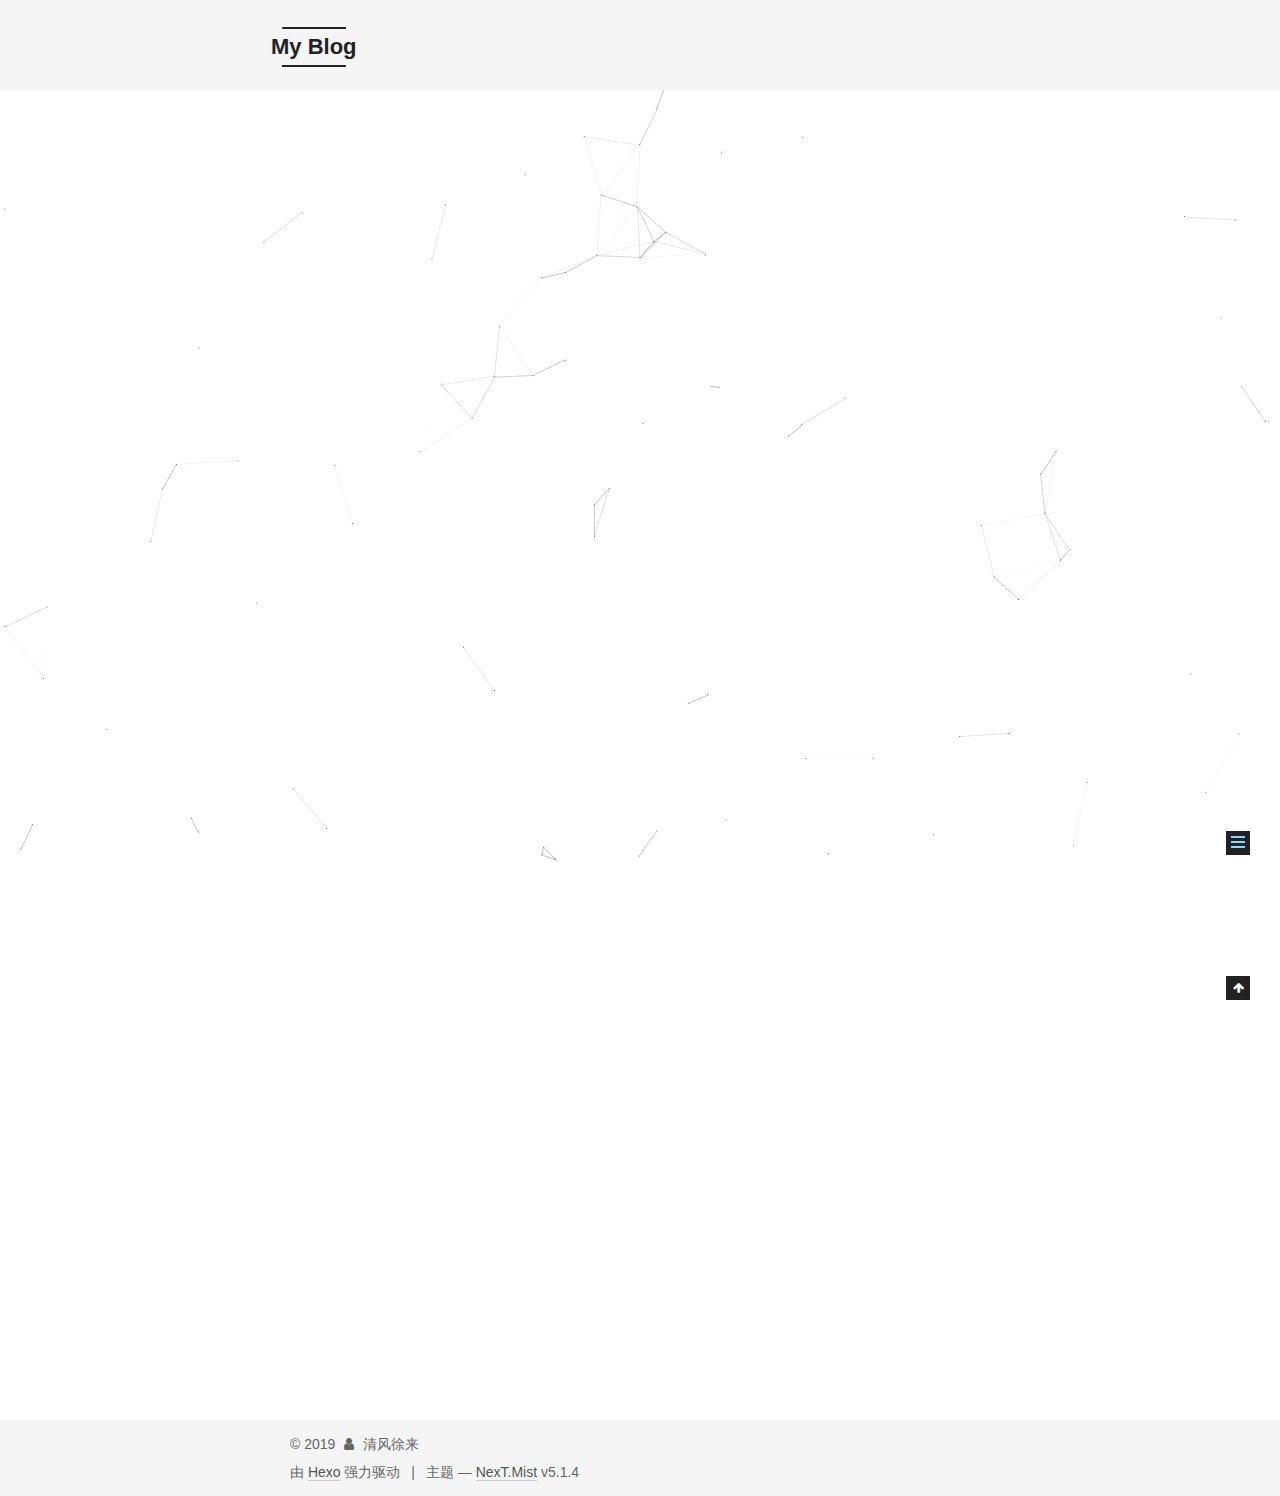
<file: 2019/10/30/hello-world/index.html>
<!DOCTYPE html>



  


<html class="theme-next mist use-motion" lang="zh-Hans">
<head>
  <meta charset="UTF-8"/>
<meta http-equiv="X-UA-Compatible" content="IE=edge" />
<meta name="viewport" content="width=device-width, initial-scale=1, maximum-scale=1"/>
<meta name="theme-color" content="#222">









<meta http-equiv="Cache-Control" content="no-transform" />
<meta http-equiv="Cache-Control" content="no-siteapp" />
















  
  
  <link href="/lib/fancybox/source/jquery.fancybox.css?v=2.1.5" rel="stylesheet" type="text/css" />







<link href="/lib/font-awesome/css/font-awesome.min.css?v=4.6.2" rel="stylesheet" type="text/css" />

<link href="/css/main.css?v=5.1.4" rel="stylesheet" type="text/css" />


  <link rel="apple-touch-icon" sizes="180x180" href="/images/apple-touch-icon-next.png?v=5.1.4">


  <link rel="icon" type="image/png" sizes="32x32" href="/images/favicon-32x32-next.png?v=5.1.4">


  <link rel="icon" type="image/png" sizes="16x16" href="/images/favicon-16x16-next.png?v=5.1.4">


  <link rel="mask-icon" href="/images/logo.svg?v=5.1.4" color="#222">





  <meta name="keywords" content="Testing,Another Tag," />










<meta name="description" content="Welcome to Hexo! This is your very first post. Check documentation for more info. If you get any problems when using Hexo, you can find the answer in troubleshooting or you can ask me on GitHub. Quick">
<meta name="keywords" content="Testing,Another Tag">
<meta property="og:type" content="article">
<meta property="og:title" content="Hello World">
<meta property="og:url" content="https:&#x2F;&#x2F;invoker901.github.io&#x2F;2019&#x2F;10&#x2F;30&#x2F;hello-world&#x2F;index.html">
<meta property="og:site_name" content="My Blog">
<meta property="og:description" content="Welcome to Hexo! This is your very first post. Check documentation for more info. If you get any problems when using Hexo, you can find the answer in troubleshooting or you can ask me on GitHub. Quick">
<meta property="og:locale" content="zh-Hans">
<meta property="og:updated_time" content="2019-10-30T15:56:00.651Z">
<meta name="twitter:card" content="summary">



<script type="text/javascript" id="hexo.configurations">
  var NexT = window.NexT || {};
  var CONFIG = {
    root: '/',
    scheme: 'Mist',
    version: '5.1.4',
    sidebar: {"position":"left","display":"post","offset":12,"b2t":false,"scrollpercent":false,"onmobile":false},
    fancybox: true,
    tabs: true,
    motion: {"enable":true,"async":false,"transition":{"post_block":"fadeIn","post_header":"slideDownIn","post_body":"slideDownIn","coll_header":"slideLeftIn","sidebar":"slideUpIn"}},
    duoshuo: {
      userId: '0',
      author: '博主'
    },
    algolia: {
      applicationID: '',
      apiKey: '',
      indexName: '',
      hits: {"per_page":10},
      labels: {"input_placeholder":"Search for Posts","hits_empty":"We didn't find any results for the search: ${query}","hits_stats":"${hits} results found in ${time} ms"}
    }
  };
</script>



  <link rel="canonical" href="https://invoker901.github.io/2019/10/30/hello-world/"/>





  <title>Hello World | My Blog</title>
  








</head>

<body itemscope itemtype="http://schema.org/WebPage" lang="zh-Hans">

  
  
    
  

  <div class="container sidebar-position-left page-post-detail">
    <div class="headband"></div>

    <header id="header" class="header" itemscope itemtype="http://schema.org/WPHeader">
      <div class="header-inner"><div class="site-brand-wrapper">
  <div class="site-meta ">
    

    <div class="custom-logo-site-title">
      <a href="/"  class="brand" rel="start">
        <span class="logo-line-before"><i></i></span>
        <span class="site-title">My Blog</span>
        <span class="logo-line-after"><i></i></span>
      </a>
    </div>
      
        <h1 class="site-subtitle" itemprop="description">清风徐来的博客 | My Blog</h1>
      
  </div>

  <div class="site-nav-toggle">
    <button>
      <span class="btn-bar"></span>
      <span class="btn-bar"></span>
      <span class="btn-bar"></span>
    </button>
  </div>
</div>

<nav class="site-nav">
  

  
    <ul id="menu" class="menu">
      
        
        <li class="menu-item menu-item-home">
          <a href="/" rel="section">
            
              <i class="menu-item-icon fa fa-fw fa-question-circle"></i> <br />
            
            首页
          </a>
        </li>
      
        
        <li class="menu-item menu-item-categories">
          <a href="/categories/" rel="section">
            
              <i class="menu-item-icon fa fa-fw fa-question-circle"></i> <br />
            
            分类
          </a>
        </li>
      
        
        <li class="menu-item menu-item-archives">
          <a href="/archives/" rel="section">
            
              <i class="menu-item-icon fa fa-fw fa-question-circle"></i> <br />
            
            归档
          </a>
        </li>
      
        
        <li class="menu-item menu-item-tags">
          <a href="/tags/" rel="section">
            
              <i class="menu-item-icon fa fa-fw fa-question-circle"></i> <br />
            
            标签
          </a>
        </li>
      
        
        <li class="menu-item menu-item-about">
          <a href="/about/" rel="section">
            
              <i class="menu-item-icon fa fa-fw fa-question-circle"></i> <br />
            
            关于
          </a>
        </li>
      

      
        <li class="menu-item menu-item-search">
          
            <a href="javascript:;" class="popup-trigger">
          
            
              <i class="menu-item-icon fa fa-search fa-fw"></i> <br />
            
            搜索
          </a>
        </li>
      
    </ul>
  

  
    <div class="site-search">
      
  <div class="popup search-popup local-search-popup">
  <div class="local-search-header clearfix">
    <span class="search-icon">
      <i class="fa fa-search"></i>
    </span>
    <span class="popup-btn-close">
      <i class="fa fa-times-circle"></i>
    </span>
    <div class="local-search-input-wrapper">
      <input autocomplete="off"
             placeholder="搜索..." spellcheck="false"
             type="text" id="local-search-input">
    </div>
  </div>
  <div id="local-search-result"></div>
</div>



    </div>
  
</nav>



 </div>
    </header>

    <main id="main" class="main">
      <div class="main-inner">
        <div class="content-wrap">
          <div id="content" class="content">
            

  <div id="posts" class="posts-expand">
    

  

  
  
  

  <article class="post post-type-normal" itemscope itemtype="http://schema.org/Article">
  
  
  
  <div class="post-block">
    <link itemprop="mainEntityOfPage" href="https://invoker901.github.io/2019/10/30/hello-world/">

    <span hidden itemprop="author" itemscope itemtype="http://schema.org/Person">
      <meta itemprop="name" content="清风徐来">
      <meta itemprop="description" content="">
      <meta itemprop="image" content="/images/dota2.png">
    </span>

    <span hidden itemprop="publisher" itemscope itemtype="http://schema.org/Organization">
      <meta itemprop="name" content="My Blog">
    </span>

    
      <header class="post-header">

        
        
          <h2 class="post-title" itemprop="name headline">Hello World</h2>
        

        <div class="post-meta">
          <span class="post-time">
            
              <span class="post-meta-item-icon">
                <i class="fa fa-calendar-o"></i>
              </span>
              
                <span class="post-meta-item-text">发表于</span>
              
              <time title="创建于" itemprop="dateCreated datePublished" datetime="2019-10-30T21:10:10+08:00">
                2019-10-30
              </time>
            

            

            
          </span>

          
            <span class="post-category" >
            
              <span class="post-meta-divider">|</span>
            
              <span class="post-meta-item-icon">
                <i class="fa fa-folder-o"></i>
              </span>
              
                <span class="post-meta-item-text">分类于</span>
              
              
                <span itemprop="about" itemscope itemtype="http://schema.org/Thing">
                  <a href="/categories/Testing/" itemprop="url" rel="index">
                    <span itemprop="name">Testing</span>
                  </a>
                </span>

                
                
              
            </span>
          

          
            
              <span class="post-comments-count">
                <span class="post-meta-divider">|</span>
                <span class="post-meta-item-icon">
                  <i class="fa fa-comment-o"></i>
                </span>
                <a href="/2019/10/30/hello-world/#comments" itemprop="discussionUrl">
                  <span class="post-comments-count gitment-comments-count" data-xid="/2019/10/30/hello-world/" itemprop="commentsCount"></span>
                </a>
              </span>
            
          

          
          

          

          
            <div class="post-wordcount">
              
                
                <span class="post-meta-item-icon">
                  <i class="fa fa-file-word-o"></i>
                </span>
                
                  <span class="post-meta-item-text">字数统计&#58;</span>
                
                <span title="字数统计">
                  73
                </span>
              

              

              
            </div>
          

          

        </div>
      </header>
    

    
    
    
    <div class="post-body" itemprop="articleBody">

      
      

      
        <p>Welcome to <a href="https://hexo.io/" target="_blank" rel="noopener">Hexo</a>! This is your very first post. Check <a href="https://hexo.io/docs/" target="_blank" rel="noopener">documentation</a> for more info. If you get any problems when using Hexo, you can find the answer in <a href="https://hexo.io/docs/troubleshooting.html" target="_blank" rel="noopener">troubleshooting</a> or you can ask me on <a href="https://github.com/hexojs/hexo/issues" target="_blank" rel="noopener">GitHub</a>.</p>
<h2 id="Quick-Start"><a href="#Quick-Start" class="headerlink" title="Quick Start"></a>Quick Start</h2><h3 id="Create-a-new-post"><a href="#Create-a-new-post" class="headerlink" title="Create a new post"></a>Create a new post</h3><figure class="highlight bash"><table><tr><td class="gutter"><pre><span class="line">1</span><br></pre></td><td class="code"><pre><span class="line">$ hexo new <span class="string">"My New Post"</span></span><br></pre></td></tr></table></figure>

<p>More info: <a href="https://hexo.io/docs/writing.html" target="_blank" rel="noopener">Writing</a></p>
<h3 id="Run-server"><a href="#Run-server" class="headerlink" title="Run server"></a>Run server</h3><figure class="highlight bash"><table><tr><td class="gutter"><pre><span class="line">1</span><br></pre></td><td class="code"><pre><span class="line">$ hexo server</span><br></pre></td></tr></table></figure>

<p>More info: <a href="https://hexo.io/docs/server.html" target="_blank" rel="noopener">Server</a></p>
<h3 id="Generate-static-files"><a href="#Generate-static-files" class="headerlink" title="Generate static files"></a>Generate static files</h3><figure class="highlight bash"><table><tr><td class="gutter"><pre><span class="line">1</span><br></pre></td><td class="code"><pre><span class="line">$ hexo generate</span><br></pre></td></tr></table></figure>

<p>More info: <a href="https://hexo.io/docs/generating.html" target="_blank" rel="noopener">Generating</a></p>
<h3 id="Deploy-to-remote-sites"><a href="#Deploy-to-remote-sites" class="headerlink" title="Deploy to remote sites"></a>Deploy to remote sites</h3><figure class="highlight bash"><table><tr><td class="gutter"><pre><span class="line">1</span><br></pre></td><td class="code"><pre><span class="line">$ hexo deploy</span><br></pre></td></tr></table></figure>

<p>More info: <a href="https://hexo.io/docs/deployment.html" target="_blank" rel="noopener">Deployment</a></p>

      
    </div>
    
    
    

    

    

    

    <footer class="post-footer">
      
        <div class="post-tags">
          
            <a href="/tags/Testing/" rel="tag"># Testing</a>
          
            <a href="/tags/Another-Tag/" rel="tag"># Another Tag</a>
          
        </div>
      

      
      
      

      
        <div class="post-nav">
          <div class="post-nav-next post-nav-item">
            
          </div>

          <span class="post-nav-divider"></span>

          <div class="post-nav-prev post-nav-item">
            
              <a href="/2019/10/30/first-my-blog/" rel="prev" title="first_my_blog">
                first_my_blog <i class="fa fa-chevron-right"></i>
              </a>
            
          </div>
        </div>
      

      
      
    </footer>
  </div>
  
  
  
  </article>



    <div class="post-spread">
      
    </div>
  </div>


          </div>
          


          

  
    <div class="comments" id="comments">
      
        <div id="gitment-container"></div>
      
    </div>

  



        </div>
        
          
  
  <div class="sidebar-toggle">
    <div class="sidebar-toggle-line-wrap">
      <span class="sidebar-toggle-line sidebar-toggle-line-first"></span>
      <span class="sidebar-toggle-line sidebar-toggle-line-middle"></span>
      <span class="sidebar-toggle-line sidebar-toggle-line-last"></span>
    </div>
  </div>

  <aside id="sidebar" class="sidebar">
    
    <div class="sidebar-inner">

      

      
        <ul class="sidebar-nav motion-element">
          <li class="sidebar-nav-toc sidebar-nav-active" data-target="post-toc-wrap">
            文章目录
          </li>
          <li class="sidebar-nav-overview" data-target="site-overview-wrap">
            站点概览
          </li>
        </ul>
      

      <section class="site-overview-wrap sidebar-panel">
        <div class="site-overview">
          <div class="site-author motion-element" itemprop="author" itemscope itemtype="http://schema.org/Person">
            
              <img class="site-author-image" itemprop="image"
                src="/images/dota2.png"
                alt="清风徐来" />
            
              <p class="site-author-name" itemprop="name">清风徐来</p>
              <p class="site-description motion-element" itemprop="description"></p>
          </div>

          <nav class="site-state motion-element">

            
              <div class="site-state-item site-state-posts">
              
                <a href="/archives/">
              
                  <span class="site-state-item-count">2</span>
                  <span class="site-state-item-name">日志</span>
                </a>
              </div>
            

            
              
              
              <div class="site-state-item site-state-categories">
                <a href="/categories/index.html">
                  <span class="site-state-item-count">1</span>
                  <span class="site-state-item-name">分类</span>
                </a>
              </div>
            

            
              
              
              <div class="site-state-item site-state-tags">
                <a href="/tags/index.html">
                  <span class="site-state-item-count">2</span>
                  <span class="site-state-item-name">标签</span>
                </a>
              </div>
            

          </nav>

          

          
            <div class="links-of-author motion-element">
                
                  <span class="links-of-author-item">
                    <a href="https://github.com/invoker901" target="_blank" title="GitHub">
                      
                        <i class="fa fa-fw fa-github"></i>GitHub</a>
                  </span>
                
                  <span class="links-of-author-item">
                    <a href="devops19870724@outlook.com" target="_blank" title="E-Mail">
                      
                        <i class="fa fa-fw fa-envelope"></i>E-Mail</a>
                  </span>
                
            </div>
          

          
          

          
          
            <div class="links-of-blogroll motion-element links-of-blogroll-block">
              <div class="links-of-blogroll-title">
                <i class="fa  fa-fw fa-link"></i>
                Links
              </div>
              <ul class="links-of-blogroll-list">
                
                  <li class="links-of-blogroll-item">
                    <a href="http://example.com/" title="Title" target="_blank">Title</a>
                  </li>
                
              </ul>
            </div>
          

          

        </div>
      </section>

      
      <!--noindex-->
        <section class="post-toc-wrap motion-element sidebar-panel sidebar-panel-active">
          <div class="post-toc">

            
              
            

            
              <div class="post-toc-content"><ol class="nav"><li class="nav-item nav-level-2"><a class="nav-link" href="#Quick-Start"><span class="nav-number">1.</span> <span class="nav-text">Quick Start</span></a><ol class="nav-child"><li class="nav-item nav-level-3"><a class="nav-link" href="#Create-a-new-post"><span class="nav-number">1.1.</span> <span class="nav-text">Create a new post</span></a></li><li class="nav-item nav-level-3"><a class="nav-link" href="#Run-server"><span class="nav-number">1.2.</span> <span class="nav-text">Run server</span></a></li><li class="nav-item nav-level-3"><a class="nav-link" href="#Generate-static-files"><span class="nav-number">1.3.</span> <span class="nav-text">Generate static files</span></a></li><li class="nav-item nav-level-3"><a class="nav-link" href="#Deploy-to-remote-sites"><span class="nav-number">1.4.</span> <span class="nav-text">Deploy to remote sites</span></a></li></ol></li></ol></div>
            

          </div>
        </section>
      <!--/noindex-->
      

      

    </div>
  </aside>


        
      </div>
    </main>

    <footer id="footer" class="footer">
      <div class="footer-inner">
        <div class="copyright">&copy; <span itemprop="copyrightYear">2019</span>
  <span class="with-love">
    <i class="fa fa-user"></i>
  </span>
  <span class="author" itemprop="copyrightHolder">清风徐来</span>

  
</div>


  <div class="powered-by">由 <a class="theme-link" target="_blank" href="https://hexo.io">Hexo</a> 强力驱动</div>



  <span class="post-meta-divider">|</span>



  <div class="theme-info">主题 &mdash; <a class="theme-link" target="_blank" href="https://github.com/iissnan/hexo-theme-next">NexT.Mist</a> v5.1.4</div>




        







        
      </div>
    </footer>

    
      <div class="back-to-top">
        <i class="fa fa-arrow-up"></i>
        
      </div>
    

    

  </div>

  

<script type="text/javascript">
  if (Object.prototype.toString.call(window.Promise) !== '[object Function]') {
    window.Promise = null;
  }
</script>









  


  











  
  
    <script type="text/javascript" src="/lib/jquery/index.js?v=2.1.3"></script>
  

  
  
    <script type="text/javascript" src="/lib/fastclick/lib/fastclick.min.js?v=1.0.6"></script>
  

  
  
    <script type="text/javascript" src="/lib/jquery_lazyload/jquery.lazyload.js?v=1.9.7"></script>
  

  
  
    <script type="text/javascript" src="/lib/velocity/velocity.min.js?v=1.2.1"></script>
  

  
  
    <script type="text/javascript" src="/lib/velocity/velocity.ui.min.js?v=1.2.1"></script>
  

  
  
    <script type="text/javascript" src="/lib/fancybox/source/jquery.fancybox.pack.js?v=2.1.5"></script>
  

  
  
    <script type="text/javascript" src="/lib/canvas-nest/canvas-nest.min.js"></script>
  


  


  <script type="text/javascript" src="/js/src/utils.js?v=5.1.4"></script>

  <script type="text/javascript" src="/js/src/motion.js?v=5.1.4"></script>



  
  

  
  <script type="text/javascript" src="/js/src/scrollspy.js?v=5.1.4"></script>
<script type="text/javascript" src="/js/src/post-details.js?v=5.1.4"></script>



  


  <script type="text/javascript" src="/js/src/bootstrap.js?v=5.1.4"></script>



  


  




	





  





  







<!-- LOCAL: You can save these files to your site and update links -->
    
        
        <link rel="stylesheet" href="https://aimingoo.github.io/gitmint/style/default.css">
        <script src="https://aimingoo.github.io/gitmint/dist/gitmint.browser.js"></script>
    
<!-- END LOCAL -->

    

    
      <script type="text/javascript">
      function renderGitment(){
        var gitment = new Gitmint({
            id: window.location.pathname, 
            owner: 'invoker901',
            repo: 'https://github.com/invoker901/BlogComments',
            
            lang: "" || navigator.language || navigator.systemLanguage || navigator.userLanguage,
            
            oauth: {
            
            
                client_secret: 'd999bc81e91ec6d2d0355b8e297638fcae4b819c',
            
                client_id: 'e09f807063141b1d088f'
            }});
        gitment.render('gitment-container');
      }

      
      renderGitment();
      
      </script>
    







  

  <script type="text/javascript">
    // Popup Window;
    var isfetched = false;
    var isXml = true;
    // Search DB path;
    var search_path = "search.xml";
    if (search_path.length === 0) {
      search_path = "search.xml";
    } else if (/json$/i.test(search_path)) {
      isXml = false;
    }
    var path = "/" + search_path;
    // monitor main search box;

    var onPopupClose = function (e) {
      $('.popup').hide();
      $('#local-search-input').val('');
      $('.search-result-list').remove();
      $('#no-result').remove();
      $(".local-search-pop-overlay").remove();
      $('body').css('overflow', '');
    }

    function proceedsearch() {
      $("body")
        .append('<div class="search-popup-overlay local-search-pop-overlay"></div>')
        .css('overflow', 'hidden');
      $('.search-popup-overlay').click(onPopupClose);
      $('.popup').toggle();
      var $localSearchInput = $('#local-search-input');
      $localSearchInput.attr("autocapitalize", "none");
      $localSearchInput.attr("autocorrect", "off");
      $localSearchInput.focus();
    }

    // search function;
    var searchFunc = function(path, search_id, content_id) {
      'use strict';

      // start loading animation
      $("body")
        .append('<div class="search-popup-overlay local-search-pop-overlay">' +
          '<div id="search-loading-icon">' +
          '<i class="fa fa-spinner fa-pulse fa-5x fa-fw"></i>' +
          '</div>' +
          '</div>')
        .css('overflow', 'hidden');
      $("#search-loading-icon").css('margin', '20% auto 0 auto').css('text-align', 'center');

      $.ajax({
        url: path,
        dataType: isXml ? "xml" : "json",
        async: true,
        success: function(res) {
          // get the contents from search data
          isfetched = true;
          $('.popup').detach().appendTo('.header-inner');
          var datas = isXml ? $("entry", res).map(function() {
            return {
              title: $("title", this).text(),
              content: $("content",this).text(),
              url: $("url" , this).text()
            };
          }).get() : res;
          var input = document.getElementById(search_id);
          var resultContent = document.getElementById(content_id);
          var inputEventFunction = function() {
            var searchText = input.value.trim().toLowerCase();
            var keywords = searchText.split(/[\s\-]+/);
            if (keywords.length > 1) {
              keywords.push(searchText);
            }
            var resultItems = [];
            if (searchText.length > 0) {
              // perform local searching
              datas.forEach(function(data) {
                var isMatch = false;
                var hitCount = 0;
                var searchTextCount = 0;
                var title = data.title.trim();
                var titleInLowerCase = title.toLowerCase();
                var content = data.content.trim().replace(/<[^>]+>/g,"");
                var contentInLowerCase = content.toLowerCase();
                var articleUrl = decodeURIComponent(data.url);
                var indexOfTitle = [];
                var indexOfContent = [];
                // only match articles with not empty titles
                if(title != '') {
                  keywords.forEach(function(keyword) {
                    function getIndexByWord(word, text, caseSensitive) {
                      var wordLen = word.length;
                      if (wordLen === 0) {
                        return [];
                      }
                      var startPosition = 0, position = [], index = [];
                      if (!caseSensitive) {
                        text = text.toLowerCase();
                        word = word.toLowerCase();
                      }
                      while ((position = text.indexOf(word, startPosition)) > -1) {
                        index.push({position: position, word: word});
                        startPosition = position + wordLen;
                      }
                      return index;
                    }

                    indexOfTitle = indexOfTitle.concat(getIndexByWord(keyword, titleInLowerCase, false));
                    indexOfContent = indexOfContent.concat(getIndexByWord(keyword, contentInLowerCase, false));
                  });
                  if (indexOfTitle.length > 0 || indexOfContent.length > 0) {
                    isMatch = true;
                    hitCount = indexOfTitle.length + indexOfContent.length;
                  }
                }

                // show search results

                if (isMatch) {
                  // sort index by position of keyword

                  [indexOfTitle, indexOfContent].forEach(function (index) {
                    index.sort(function (itemLeft, itemRight) {
                      if (itemRight.position !== itemLeft.position) {
                        return itemRight.position - itemLeft.position;
                      } else {
                        return itemLeft.word.length - itemRight.word.length;
                      }
                    });
                  });

                  // merge hits into slices

                  function mergeIntoSlice(text, start, end, index) {
                    var item = index[index.length - 1];
                    var position = item.position;
                    var word = item.word;
                    var hits = [];
                    var searchTextCountInSlice = 0;
                    while (position + word.length <= end && index.length != 0) {
                      if (word === searchText) {
                        searchTextCountInSlice++;
                      }
                      hits.push({position: position, length: word.length});
                      var wordEnd = position + word.length;

                      // move to next position of hit

                      index.pop();
                      while (index.length != 0) {
                        item = index[index.length - 1];
                        position = item.position;
                        word = item.word;
                        if (wordEnd > position) {
                          index.pop();
                        } else {
                          break;
                        }
                      }
                    }
                    searchTextCount += searchTextCountInSlice;
                    return {
                      hits: hits,
                      start: start,
                      end: end,
                      searchTextCount: searchTextCountInSlice
                    };
                  }

                  var slicesOfTitle = [];
                  if (indexOfTitle.length != 0) {
                    slicesOfTitle.push(mergeIntoSlice(title, 0, title.length, indexOfTitle));
                  }

                  var slicesOfContent = [];
                  while (indexOfContent.length != 0) {
                    var item = indexOfContent[indexOfContent.length - 1];
                    var position = item.position;
                    var word = item.word;
                    // cut out 100 characters
                    var start = position - 20;
                    var end = position + 80;
                    if(start < 0){
                      start = 0;
                    }
                    if (end < position + word.length) {
                      end = position + word.length;
                    }
                    if(end > content.length){
                      end = content.length;
                    }
                    slicesOfContent.push(mergeIntoSlice(content, start, end, indexOfContent));
                  }

                  // sort slices in content by search text's count and hits' count

                  slicesOfContent.sort(function (sliceLeft, sliceRight) {
                    if (sliceLeft.searchTextCount !== sliceRight.searchTextCount) {
                      return sliceRight.searchTextCount - sliceLeft.searchTextCount;
                    } else if (sliceLeft.hits.length !== sliceRight.hits.length) {
                      return sliceRight.hits.length - sliceLeft.hits.length;
                    } else {
                      return sliceLeft.start - sliceRight.start;
                    }
                  });

                  // select top N slices in content

                  var upperBound = parseInt('1');
                  if (upperBound >= 0) {
                    slicesOfContent = slicesOfContent.slice(0, upperBound);
                  }

                  // highlight title and content

                  function highlightKeyword(text, slice) {
                    var result = '';
                    var prevEnd = slice.start;
                    slice.hits.forEach(function (hit) {
                      result += text.substring(prevEnd, hit.position);
                      var end = hit.position + hit.length;
                      result += '<b class="search-keyword">' + text.substring(hit.position, end) + '</b>';
                      prevEnd = end;
                    });
                    result += text.substring(prevEnd, slice.end);
                    return result;
                  }

                  var resultItem = '';

                  if (slicesOfTitle.length != 0) {
                    resultItem += "<li><a href='" + articleUrl + "' class='search-result-title'>" + highlightKeyword(title, slicesOfTitle[0]) + "</a>";
                  } else {
                    resultItem += "<li><a href='" + articleUrl + "' class='search-result-title'>" + title + "</a>";
                  }

                  slicesOfContent.forEach(function (slice) {
                    resultItem += "<a href='" + articleUrl + "'>" +
                      "<p class=\"search-result\">" + highlightKeyword(content, slice) +
                      "...</p>" + "</a>";
                  });

                  resultItem += "</li>";
                  resultItems.push({
                    item: resultItem,
                    searchTextCount: searchTextCount,
                    hitCount: hitCount,
                    id: resultItems.length
                  });
                }
              })
            };
            if (keywords.length === 1 && keywords[0] === "") {
              resultContent.innerHTML = '<div id="no-result"><i class="fa fa-search fa-5x" /></div>'
            } else if (resultItems.length === 0) {
              resultContent.innerHTML = '<div id="no-result"><i class="fa fa-frown-o fa-5x" /></div>'
            } else {
              resultItems.sort(function (resultLeft, resultRight) {
                if (resultLeft.searchTextCount !== resultRight.searchTextCount) {
                  return resultRight.searchTextCount - resultLeft.searchTextCount;
                } else if (resultLeft.hitCount !== resultRight.hitCount) {
                  return resultRight.hitCount - resultLeft.hitCount;
                } else {
                  return resultRight.id - resultLeft.id;
                }
              });
              var searchResultList = '<ul class=\"search-result-list\">';
              resultItems.forEach(function (result) {
                searchResultList += result.item;
              })
              searchResultList += "</ul>";
              resultContent.innerHTML = searchResultList;
            }
          }

          if ('auto' === 'auto') {
            input.addEventListener('input', inputEventFunction);
          } else {
            $('.search-icon').click(inputEventFunction);
            input.addEventListener('keypress', function (event) {
              if (event.keyCode === 13) {
                inputEventFunction();
              }
            });
          }

          // remove loading animation
          $(".local-search-pop-overlay").remove();
          $('body').css('overflow', '');

          proceedsearch();
        }
      });
    }

    // handle and trigger popup window;
    $('.popup-trigger').click(function(e) {
      e.stopPropagation();
      if (isfetched === false) {
        searchFunc(path, 'local-search-input', 'local-search-result');
      } else {
        proceedsearch();
      };
    });

    $('.popup-btn-close').click(onPopupClose);
    $('.popup').click(function(e){
      e.stopPropagation();
    });
    $(document).on('keyup', function (event) {
      var shouldDismissSearchPopup = event.which === 27 &&
        $('.search-popup').is(':visible');
      if (shouldDismissSearchPopup) {
        onPopupClose();
      }
    });
  </script>





  

  

  

  
  

  

  

  

</body>
</html>
</file>
<file: css/main.css>
/* normalize.css v3.0.2 | MIT License | git.io/normalize */
html {
  font-family: sans-serif; /* 1 */
  -ms-text-size-adjust: 100%; /* 2 */
  -webkit-text-size-adjust: 100%; /* 2 */
}
body {
  margin: 0;
}
article,
aside,
details,
figcaption,
figure,
footer,
header,
hgroup,
main,
menu,
nav,
section,
summary {
  display: block;
}
audio,
canvas,
progress,
video {
  display: inline-block; /* 1 */
  vertical-align: baseline; /* 2 */
}
audio:not([controls]) {
  display: none;
  height: 0;
}
[hidden],
template {
  display: none;
}
a {
  background-color: transparent;
}
a:active,
a:hover {
  outline: 0;
}
abbr[title] {
  border-bottom: 1px dotted;
}
b,
strong {
  font-weight: bold;
}
dfn {
  font-style: italic;
}
h1 {
  font-size: 2em;
  margin: 0.67em 0;
}
mark {
  background: #ff0;
  color: #000;
}
small {
  font-size: 80%;
}
sub,
sup {
  font-size: 75%;
  line-height: 0;
  position: relative;
  vertical-align: baseline;
}
sup {
  top: -0.5em;
}
sub {
  bottom: -0.25em;
}
img {
  border: 0;
}
svg:not(:root) {
  overflow: hidden;
}
figure {
  margin: 1em 40px;
}
hr {
  -moz-box-sizing: content-box;
  box-sizing: content-box;
  height: 0;
}
pre {
  overflow: auto;
}
code,
kbd,
pre,
samp {
  font-family: monospace, monospace;
  font-size: 1em;
}
button,
input,
optgroup,
select,
textarea {
  color: inherit; /* 1 */
  font: inherit; /* 2 */
  margin: 0; /* 3 */
}
button {
  overflow: visible;
}
button,
select {
  text-transform: none;
}
button,
html input[type="button"],
input[type="reset"],
input[type="submit"] {
  -webkit-appearance: button; /* 2 */
  cursor: pointer; /* 3 */
}
button[disabled],
html input[disabled] {
  cursor: default;
}
button::-moz-focus-inner,
input::-moz-focus-inner {
  border: 0;
  padding: 0;
}
input {
  line-height: normal;
}
input[type="checkbox"],
input[type="radio"] {
  box-sizing: border-box; /* 1 */
  padding: 0; /* 2 */
}
input[type="number"]::-webkit-inner-spin-button,
input[type="number"]::-webkit-outer-spin-button {
  height: auto;
}
input[type="search"] {
  -webkit-appearance: textfield; /* 1 */
  -moz-box-sizing: content-box;
  -webkit-box-sizing: content-box; /* 2 */
  box-sizing: content-box;
}
input[type="search"]::-webkit-search-cancel-button,
input[type="search"]::-webkit-search-decoration {
  -webkit-appearance: none;
}
fieldset {
  border: 1px solid #c0c0c0;
  margin: 0 2px;
  padding: 0.35em 0.625em 0.75em;
}
legend {
  border: 0; /* 1 */
  padding: 0; /* 2 */
}
textarea {
  overflow: auto;
}
optgroup {
  font-weight: bold;
}
table {
  border-collapse: collapse;
  border-spacing: 0;
}
td,
th {
  padding: 0;
}
::selection {
  background: #262a30;
  color: #fff;
}
body {
  position: relative;
  font-family: 'Lato', "PingFang SC", "Microsoft YaHei", sans-serif;
  font-size: 14px;
  line-height: 2;
  color: #555;
  background: #fff;
}
@media (max-width: 767px) {
  body {
    padding-right: 0 !important;
  }
}
@media (min-width: 768px) and (max-width: 991px) {
  body {
    padding-right: 0 !important;
  }
}
@media (min-width: 1600px) {
  body {
    font-size: 16px;
  }
}
h1,
h2,
h3,
h4,
h5,
h6 {
  margin: 0;
  padding: 0;
  font-weight: bold;
  line-height: 1.5;
  font-family: 'Lato', "PingFang SC", "Microsoft YaHei", sans-serif;
}
h2,
h3,
h4,
h5,
h6 {
  margin: 20px 0 15px;
}
h1 {
  font-size: 24px;
}
@media (max-width: 767px) {
  h1 {
    font-size: 20px;
  }
}
h2 {
  font-size: 22px;
}
@media (max-width: 767px) {
  h2 {
    font-size: 18px;
  }
}
h3 {
  font-size: 20px;
}
@media (max-width: 767px) {
  h3 {
    font-size: 16px;
  }
}
h4 {
  font-size: 18px;
}
@media (max-width: 767px) {
  h4 {
    font-size: 14px;
  }
}
h5 {
  font-size: 16px;
}
@media (max-width: 767px) {
  h5 {
    font-size: 12px;
  }
}
h6 {
  font-size: 14px;
}
@media (max-width: 767px) {
  h6 {
    font-size: 10px;
  }
}
p {
  margin: 0 0 20px 0;
}
a {
  color: #555;
  text-decoration: none;
  outline: none;
  border-bottom: 1px solid #999;
  word-wrap: break-word;
}
a:hover {
  color: #222;
  border-bottom-color: #222;
}
blockquote {
  margin: 0;
  padding: 0;
}
img {
  display: block;
  margin: auto;
  max-width: 100%;
  height: auto;
}
hr {
  margin: 40px 0;
  height: 3px;
  border: none;
  background-color: #ddd;
  background-image: repeating-linear-gradient(-45deg, #fff, #fff 4px, transparent 4px, transparent 8px);
}
blockquote {
  padding: 0 15px;
  color: #666;
  border-left: 4px solid #ddd;
}
blockquote cite::before {
  content: "-";
  padding: 0 5px;
}
dt {
  font-weight: 700;
}
dd {
  margin: 0;
  padding: 0;
}
kbd {
  border: 1px solid #ccc;
  border-radius: 0.2em;
  box-shadow: 0.1em 0.1em 0.2em rgba(0,0,0,0.1);
  background-color: #f9f9f9;
  font-family: inherit;
  background-image: -webkit-linear-gradient(top, #eee, #fff, #eee);
  padding: 0.1em 0.3em;
  white-space: nowrap;
}
.text-left {
  text-align: left;
}
.text-center {
  text-align: center;
}
.text-right {
  text-align: right;
}
.text-justify {
  text-align: justify;
}
.text-nowrap {
  white-space: nowrap;
}
.text-lowercase {
  text-transform: lowercase;
}
.text-uppercase {
  text-transform: uppercase;
}
.text-capitalize {
  text-transform: capitalize;
}
.center-block {
  display: block;
  margin-left: auto;
  margin-right: auto;
}
.clearfix:before,
.clearfix:after {
  content: " ";
  display: table;
}
.clearfix:after {
  clear: both;
}
.pullquote {
  width: 45%;
}
.pullquote.left {
  float: left;
  margin-left: 5px;
  margin-right: 10px;
}
.pullquote.right {
  float: right;
  margin-left: 10px;
  margin-right: 5px;
}
.affix.affix.affix {
  position: fixed;
}
.translation {
  margin-top: -20px;
  font-size: 14px;
  color: #999;
}
.scrollbar-measure {
  width: 100px;
  height: 100px;
  overflow: scroll;
  position: absolute;
  top: -9999px;
}
.use-motion .motion-element {
  opacity: 0;
}
table {
  margin: 20px 0;
  width: 100%;
  border-collapse: collapse;
  border-spacing: 0;
  border: 1px solid #ddd;
  font-size: 14px;
  table-layout: fixed;
  word-wrap: break-all;
}
table>tbody>tr:nth-of-type(odd) {
  background-color: #f9f9f9;
}
table>tbody>tr:hover {
  background-color: #f5f5f5;
}
caption,
th,
td {
  padding: 8px;
  text-align: left;
  vertical-align: middle;
  font-weight: normal;
}
th,
td {
  border-bottom: 3px solid #ddd;
  border-right: 1px solid #eee;
}
th {
  padding-bottom: 10px;
  font-weight: 700;
}
td {
  border-bottom-width: 1px;
}
html,
body {
  height: 100%;
}
.container {
  position: relative;
  min-height: 100%;
}
.header-inner {
  margin: 0 auto;
  padding: 100px 0 70px;
  width: 700px;
}
@media (min-width: 1600px) {
  .container .header-inner {
    width: 900px;
  }
}
.main {
  padding-bottom: 150px;
}
.main-inner {
  margin: 0 auto;
  width: 700px;
}
@media (min-width: 1600px) {
  .container .main-inner {
    width: 900px;
  }
}
.footer {
  position: absolute;
  left: 0;
  bottom: 0;
  width: 100%;
  min-height: 50px;
}
.footer-inner {
  box-sizing: border-box;
  margin: 20px auto;
  width: 700px;
}
@media (min-width: 1600px) {
  .container .footer-inner {
    width: 900px;
  }
}
pre,
.highlight {
  overflow: auto;
  margin: 20px 0;
  padding: 0;
  font-size: 13px;
  color: #4d4d4c;
  background: #f7f7f7;
  line-height: 1.6;
}
pre,
code {
  font-family: consolas, Menlo, "PingFang SC", "Microsoft YaHei", monospace;
}
code {
  padding: 2px 4px;
  word-wrap: break-word;
  color: #555;
  background: #eee;
  border-radius: 3px;
  font-size: 13px;
}
pre {
  padding: 10px;
}
pre code {
  padding: 0;
  color: #4d4d4c;
  background: none;
  text-shadow: none;
}
.highlight {
  border-radius: 1px;
}
.highlight pre {
  border: none;
  margin: 0;
  padding: 10px 0;
}
.highlight table {
  margin: 0;
  width: auto;
  border: none;
}
.highlight td {
  border: none;
  padding: 0;
}
.highlight figcaption {
  font-size: 1em;
  color: #4d4d4c;
  line-height: 1em;
  margin-bottom: 1em;
}
.highlight figcaption:before,
.highlight figcaption:after {
  content: " ";
  display: table;
}
.highlight figcaption:after {
  clear: both;
}
.highlight figcaption a {
  float: right;
  color: #4d4d4c;
}
.highlight figcaption a:hover {
  border-bottom-color: #4d4d4c;
}
.highlight .gutter pre {
  padding-left: 10px;
  padding-right: 10px;
  color: #869194;
  text-align: right;
  background-color: #eff2f3;
}
.highlight .code pre {
  width: 100%;
  padding-left: 10px;
  padding-right: 10px;
  background-color: #f7f7f7;
}
.highlight .line {
  height: 20px;
}
.gutter {
  -webkit-user-select: none;
  -moz-user-select: none;
  -ms-user-select: none;
  user-select: none;
}
.gist table {
  width: auto;
}
.gist table td {
  border: none;
}
pre .deletion {
  background: #fdd;
}
pre .addition {
  background: #dfd;
}
pre .meta {
  color: #8959a8;
}
pre .comment {
  color: #8e908c;
}
pre .variable,
pre .attribute,
pre .tag,
pre .regexp,
pre .ruby .constant,
pre .xml .tag .title,
pre .xml .pi,
pre .xml .doctype,
pre .html .doctype,
pre .css .id,
pre .css .class,
pre .css .pseudo {
  color: #c82829;
}
pre .number,
pre .preprocessor,
pre .built_in,
pre .literal,
pre .params,
pre .constant,
pre .command {
  color: #f5871f;
}
pre .ruby .class .title,
pre .css .rules .attribute,
pre .string,
pre .value,
pre .inheritance,
pre .header,
pre .ruby .symbol,
pre .xml .cdata,
pre .special,
pre .number,
pre .formula {
  color: #718c00;
}
pre .title,
pre .css .hexcolor {
  color: #3e999f;
}
pre .function,
pre .python .decorator,
pre .python .title,
pre .ruby .function .title,
pre .ruby .title .keyword,
pre .perl .sub,
pre .javascript .title,
pre .coffeescript .title {
  color: #4271ae;
}
pre .keyword,
pre .javascript .function {
  color: #8959a8;
}
.full-image.full-image.full-image.full-image {
  border: none;
  max-width: 100%;
  width: auto;
  margin: 20px auto 25px;
}
@media (min-width: 992px) {
  .full-image.full-image.full-image.full-image {
    max-width: none;
    width: 110%;
    margin: 25px -5%;
  }
}
.blockquote-center,
.page-home .post-type-quote blockquote,
.page-post-detail .post-type-quote blockquote {
  position: relative;
  margin: 40px 0;
  padding: 0;
  border-left: none;
  text-align: center;
}
.blockquote-center::before,
.page-home .post-type-quote blockquote::before,
.page-post-detail .post-type-quote blockquote::before,
.blockquote-center::after,
.page-home .post-type-quote blockquote::after,
.page-post-detail .post-type-quote blockquote::after {
  position: absolute;
  content: ' ';
  display: block;
  width: 100%;
  height: 24px;
  opacity: 0.2;
  background-repeat: no-repeat;
  background-position: 0 -6px;
  background-size: 22px 22px;
}
.blockquote-center::before,
.page-home .post-type-quote blockquote::before,
.page-post-detail .post-type-quote blockquote::before {
  top: -20px;
  background-image: url("../images/quote-l.svg");
  border-top: 1px solid #ccc;
}
.blockquote-center::after,
.page-home .post-type-quote blockquote::after,
.page-post-detail .post-type-quote blockquote::after {
  bottom: -20px;
  background-image: url("../images/quote-r.svg");
  border-bottom: 1px solid #ccc;
  background-position: 100% 8px;
}
.blockquote-center p,
.page-home .post-type-quote blockquote p,
.page-post-detail .post-type-quote blockquote p,
.blockquote-center div,
.page-home .post-type-quote blockquote div,
.page-post-detail .post-type-quote blockquote div {
  text-align: center;
}
.post .post-body .group-picture img {
  box-sizing: border-box;
  padding: 0 3px;
  border: none;
}
.post .group-picture-row {
  overflow: hidden;
  margin-top: 6px;
}
.post .group-picture-row:first-child {
  margin-top: 0;
}
.post .group-picture-column {
  float: left;
}
.page-post-detail .post-body .group-picture-column {
  float: none;
  margin-top: 10px;
  width: auto !important;
}
.page-post-detail .post-body .group-picture-column img {
  margin: 0 auto;
}
.page-archive .group-picture-container {
  overflow: hidden;
}
.page-archive .group-picture-row {
  float: left;
}
.page-archive .group-picture-row:first-child {
  margin-top: 6px;
}
.page-archive .group-picture-column {
  max-width: 150px;
  max-height: 150px;
}
.post-body .note {
  position: relative;
  padding: 15px;
  margin-bottom: 20px;
  border: 1px solid #eee;
  border-left-width: 5px;
  border-radius: 3px;
}
.post-body .note h2,
.post-body .note h3,
.post-body .note h4,
.post-body .note h5,
.post-body .note h6 {
  margin-top: 0;
  margin-bottom: 0;
  border-bottom: initial;
  padding-top: 0 !important;
}
.post-body .note p:first-child,
.post-body .note ul:first-child,
.post-body .note ol:first-child,
.post-body .note table:first-child,
.post-body .note pre:first-child,
.post-body .note blockquote:first-child {
  margin-top: 0;
}
.post-body .note p:last-child,
.post-body .note ul:last-child,
.post-body .note ol:last-child,
.post-body .note table:last-child,
.post-body .note pre:last-child,
.post-body .note blockquote:last-child {
  margin-bottom: 0;
}
.post-body .note.default {
  border-left-color: #777;
}
.post-body .note.default h2,
.post-body .note.default h3,
.post-body .note.default h4,
.post-body .note.default h5,
.post-body .note.default h6 {
  color: #777;
}
.post-body .note.primary {
  border-left-color: #6f42c1;
}
.post-body .note.primary h2,
.post-body .note.primary h3,
.post-body .note.primary h4,
.post-body .note.primary h5,
.post-body .note.primary h6 {
  color: #6f42c1;
}
.post-body .note.info {
  border-left-color: #428bca;
}
.post-body .note.info h2,
.post-body .note.info h3,
.post-body .note.info h4,
.post-body .note.info h5,
.post-body .note.info h6 {
  color: #428bca;
}
.post-body .note.success {
  border-left-color: #5cb85c;
}
.post-body .note.success h2,
.post-body .note.success h3,
.post-body .note.success h4,
.post-body .note.success h5,
.post-body .note.success h6 {
  color: #5cb85c;
}
.post-body .note.warning {
  border-left-color: #f0ad4e;
}
.post-body .note.warning h2,
.post-body .note.warning h3,
.post-body .note.warning h4,
.post-body .note.warning h5,
.post-body .note.warning h6 {
  color: #f0ad4e;
}
.post-body .note.danger {
  border-left-color: #d9534f;
}
.post-body .note.danger h2,
.post-body .note.danger h3,
.post-body .note.danger h4,
.post-body .note.danger h5,
.post-body .note.danger h6 {
  color: #d9534f;
}
.post-body .label {
  display: inline;
  padding: 0 2px;
  white-space: nowrap;
}
.post-body .label.default {
  background-color: #f0f0f0;
}
.post-body .label.primary {
  background-color: #efe6f7;
}
.post-body .label.info {
  background-color: #e5f2f8;
}
.post-body .label.success {
  background-color: #e7f4e9;
}
.post-body .label.warning {
  background-color: #fcf6e1;
}
.post-body .label.danger {
  background-color: #fae8eb;
}
.post-body .tabs {
  position: relative;
  display: block;
  margin-bottom: 20px;
  padding-top: 10px;
}
.post-body .tabs ul.nav-tabs {
  margin: 0;
  padding: 0;
  display: flex;
  margin-bottom: -1px;
}
@media (max-width: 413px) {
  .post-body .tabs ul.nav-tabs {
    display: block;
    margin-bottom: 5px;
  }
}
.post-body .tabs ul.nav-tabs li.tab {
  list-style-type: none !important;
  margin: 0 0.25em 0 0;
  border-top: 3px solid transparent;
  border-left: 1px solid transparent;
  border-right: 1px solid transparent;
}
@media (max-width: 413px) {
  .post-body .tabs ul.nav-tabs li.tab {
    margin: initial;
    border-top: 1px solid transparent;
    border-left: 3px solid transparent;
    border-right: 1px solid transparent;
    border-bottom: 1px solid transparent;
  }
}
.post-body .tabs ul.nav-tabs li.tab a {
  outline: 0;
  border-bottom: initial;
  display: block;
  line-height: 1.8em;
  padding: 0.25em 0.75em;
  transition-duration: 0.2s;
  transition-timing-function: ease-out;
  transition-delay: 0s;
}
.post-body .tabs ul.nav-tabs li.tab a i {
  width: 1.285714285714286em;
}
.post-body .tabs ul.nav-tabs li.tab.active {
  border-top: 3px solid #fc6423;
  border-left: 1px solid #ddd;
  border-right: 1px solid #ddd;
  background-color: #fff;
}
@media (max-width: 413px) {
  .post-body .tabs ul.nav-tabs li.tab.active {
    border-top: 1px solid #ddd;
    border-left: 3px solid #fc6423;
    border-right: 1px solid #ddd;
    border-bottom: 1px solid #ddd;
  }
}
.post-body .tabs ul.nav-tabs li.tab.active a {
  cursor: default;
  color: #555;
}
.post-body .tabs .tab-content {
  background-color: #fff;
}
.post-body .tabs .tab-content .tab-pane {
  border: 1px solid #ddd;
  padding: 20px 20px 0 20px;
}
.post-body .tabs .tab-content .tab-pane:not(.active) {
  display: none !important;
}
.post-body .tabs .tab-content .tab-pane.active {
  display: block !important;
}
.btn {
  display: inline-block;
  padding: 0 20px;
  font-size: 14px;
  color: #555;
  background: transparent;
  border: 2px solid #222;
  text-decoration: none;
  border-radius: 0;
  transition-property: background-color;
  transition-duration: 0.2s;
  transition-timing-function: ease-in-out;
  transition-delay: 0s;
  line-height: 2;
}
.btn:hover {
  border-color: #222;
  color: #222;
  background: #fff;
}
.btn +.btn {
  margin: 0 0 8px 8px;
}
.btn .fa-fw {
  width: 1.285714285714286em;
  text-align: left;
}
.btn-bar {
  display: block;
  width: 22px;
  height: 2px;
  background: #555;
  border-radius: 1px;
}
.btn-bar+.btn-bar {
  margin-top: 4px;
}
.pagination {
  margin: 120px 0 40px;
  text-align: center;
  border-top: 1px solid #eee;
}
.page-number-basic,
.pagination .prev,
.pagination .next,
.pagination .page-number,
.pagination .space {
  display: inline-block;
  position: relative;
  top: -1px;
  margin: 0 10px;
  padding: 0 11px;
}
@media (max-width: 767px) {
  .page-number-basic,
  .pagination .prev,
  .pagination .next,
  .pagination .page-number,
  .pagination .space {
    margin: 0 5px;
  }
}
.pagination .prev,
.pagination .next,
.pagination .page-number {
  border-bottom: 0;
  border-top: 1px solid #eee;
  transition-property: border-color;
  transition-duration: 0.2s;
  transition-timing-function: ease-in-out;
  transition-delay: 0s;
}
.pagination .prev:hover,
.pagination .next:hover,
.pagination .page-number:hover {
  border-top-color: #222;
}
.pagination .space {
  padding: 0;
  margin: 0;
}
.pagination .prev {
  margin-left: 0;
}
.pagination .next {
  margin-right: 0;
}
.pagination .page-number.current {
  color: #fff;
  background: #ccc;
  border-top-color: #ccc;
}
@media (max-width: 767px) {
  .pagination {
    border-top: none;
  }
  .pagination .prev,
  .pagination .next,
  .pagination .page-number {
    margin-bottom: 10px;
    border-top: 0;
    border-bottom: 1px solid #eee;
    padding: 0 10px;
  }
  .pagination .prev:hover,
  .pagination .next:hover,
  .pagination .page-number:hover {
    border-bottom-color: #222;
  }
}
.comments {
  margin: 60px 20px 0;
}
.tag-cloud {
  text-align: center;
}
.tag-cloud a {
  display: inline-block;
  margin: 10px;
}
.back-to-top {
  box-sizing: border-box;
  position: fixed;
  bottom: -100px;
  right: 30px;
  z-index: 1050;
  padding: 0 6px;
  width: 24px;
  background: #222;
  font-size: 12px;
  opacity: 1;
  color: #fff;
  cursor: pointer;
  text-align: center;
  -webkit-transform: translateZ(0);
  transition-property: bottom;
  transition-duration: 0.2s;
  transition-timing-function: ease-in-out;
  transition-delay: 0s;
}
@media (min-width: 768px) and (max-width: 991px) {
  .back-to-top {
    display: none !important;
  }
}
@media (max-width: 767px) {
  .back-to-top {
    display: none !important;
  }
}
.back-to-top.back-to-top-on {
  bottom: 19px;
}
.header {
  background: transparent;
}
.header-inner {
  position: relative;
}
.headband {
  height: 3px;
  background: #222;
}
.site-meta {
  margin: 0;
  text-align: left;
}
@media (max-width: 767px) {
  .site-meta {
    text-align: center;
  }
}
.brand {
  position: relative;
  display: inline-block;
  padding: 0 40px;
  color: #222;
  background: #222;
  border-bottom: none;
}
.brand:hover {
  color: #222;
}
.logo {
  display: inline-block;
  margin-right: 5px;
  line-height: 36px;
  vertical-align: top;
}
.site-title {
  display: inline-block;
  vertical-align: top;
  line-height: 36px;
  font-size: 20px;
  font-weight: normal;
  font-family: 'Lato', "PingFang SC", "Microsoft YaHei", sans-serif;
}
.site-subtitle {
  margin-top: 10px;
  font-size: 13px;
  color: #999;
}
.use-motion .brand {
  opacity: 0;
}
.use-motion .logo,
.use-motion .site-title,
.use-motion .site-subtitle {
  opacity: 0;
  position: relative;
  top: -10px;
}
.site-nav-toggle {
  display: none;
  position: absolute;
  top: 10px;
  left: 10px;
}
@media (max-width: 767px) {
  .site-nav-toggle {
    display: block;
  }
}
.site-nav-toggle button {
  margin-top: 2px;
  padding: 9px 10px;
  background: transparent;
  border: none;
}
@media (max-width: 767px) {
  .site-nav {
    display: none;
    margin: 0 -10px;
    padding: 0 10px;
    clear: both;
    border-top: 1px solid #ddd;
  }
}
@media (min-width: 768px) and (max-width: 991px) {
  .site-nav {
    display: block !important;
  }
}
@media (min-width: 992px) {
  .site-nav {
    display: block !important;
  }
}
.menu {
  margin-top: 20px;
  padding-left: 0;
  text-align: center;
}
.menu .menu-item {
  display: inline-block;
  margin: 0 10px;
  list-style: none;
}
@media screen and (max-width: 767px) {
  .menu .menu-item {
    margin-top: 10px;
  }
}
.menu .menu-item a {
  display: block;
  font-size: 13px;
  line-height: inherit;
  border-bottom: 1px solid transparent;
  transition-property: border-color;
  transition-duration: 0.2s;
  transition-timing-function: ease-in-out;
  transition-delay: 0s;
}
.menu .menu-item a:hover {
  border-bottom-color: #222;
}
.menu .menu-item .fa {
  margin-right: 5px;
}
.use-motion .menu-item {
  opacity: 0;
}
.post-body {
  font-family: 'Lato', "PingFang SC", "Microsoft YaHei", sans-serif;
}
@media (max-width: 767px) {
  .post-body {
    word-break: break-word;
  }
}
.post-body .fancybox img {
  display: block !important;
  margin: 0 auto;
  cursor: pointer;
  cursor: zoom-in;
  cursor: -webkit-zoom-in;
}
.post-body .image-caption,
.post-body .figure .caption {
  margin: -20px auto 15px;
  text-align: center;
  font-size: 14px;
  color: #999;
  font-weight: bold;
  line-height: 1;
}
.post-sticky-flag {
  display: inline-block;
  font-size: 16px;
  -ms-transform: rotate(30deg);
  -webkit-transform: rotate(30deg);
  -moz-transform: rotate(30deg);
  -ms-transform: rotate(30deg);
  -o-transform: rotate(30deg);
  transform: rotate(30deg);
}
.use-motion .post-block,
.use-motion .pagination,
.use-motion .comments {
  opacity: 0;
}
.use-motion .post-header {
  opacity: 0;
}
.use-motion .post-body {
  opacity: 0;
}
.use-motion .collection-title {
  opacity: 0;
}
.posts-expand {
  padding-top: 40px;
}
@media (max-width: 767px) {
  .posts-expand {
    margin: 0 20px;
  }
  .post-body pre .gutter pre {
    padding-right: 10px;
  }
  .post-body .highlight {
    margin-left: 0px;
    margin-right: 0px;
    padding: 0;
  }
  .post-body .highlight .gutter pre {
    padding-right: 10px;
  }
}
@media (min-width: 992px) {
  .posts-expand .post-body {
    text-align: justify;
  }
}
.posts-expand .post-body h2,
.posts-expand .post-body h3,
.posts-expand .post-body h4,
.posts-expand .post-body h5,
.posts-expand .post-body h6 {
  padding-top: 10px;
}
.posts-expand .post-body h2 .header-anchor,
.posts-expand .post-body h3 .header-anchor,
.posts-expand .post-body h4 .header-anchor,
.posts-expand .post-body h5 .header-anchor,
.posts-expand .post-body h6 .header-anchor {
  float: right;
  margin-left: 10px;
  color: #ccc;
  border-bottom-style: none;
  visibility: hidden;
}
.posts-expand .post-body h2 .header-anchor:hover,
.posts-expand .post-body h3 .header-anchor:hover,
.posts-expand .post-body h4 .header-anchor:hover,
.posts-expand .post-body h5 .header-anchor:hover,
.posts-expand .post-body h6 .header-anchor:hover {
  color: inherit;
}
.posts-expand .post-body h2:hover .header-anchor,
.posts-expand .post-body h3:hover .header-anchor,
.posts-expand .post-body h4:hover .header-anchor,
.posts-expand .post-body h5:hover .header-anchor,
.posts-expand .post-body h6:hover .header-anchor {
  visibility: visible;
}
.posts-expand .post-body ul li {
  list-style: circle;
}
.posts-expand .post-body img {
  box-sizing: border-box;
  margin: auto;
  padding: 3px;
  border: 1px solid #ddd;
}
.posts-expand .post-body .fancybox img {
  margin: 0 auto 25px;
}
@media (max-width: 767px) {
  .posts-collapse {
    margin: 0 20px;
  }
  .posts-collapse .post-title,
  .posts-collapse .post-meta {
    display: block;
    width: auto;
    text-align: left;
  }
}
.posts-collapse {
  position: relative;
  z-index: 1010;
  margin-left: 0;
}
.posts-collapse::after {
  content: " ";
  position: absolute;
  top: 20px;
  left: 0;
  margin-left: -2px;
  width: 4px;
  height: 100%;
  background: #f5f5f5;
  z-index: -1;
}
@media (max-width: 767px) {
  .posts-collapse {
    margin: 0 20px;
  }
}
.posts-collapse .collection-title {
  position: relative;
  margin: 60px 0;
}
.posts-collapse .collection-title h1,
.posts-collapse .collection-title h2 {
  margin-left: 20px;
}
.posts-collapse .collection-title small {
  color: #bbb;
  margin-left: 5px;
}
.posts-collapse .collection-title::before {
  content: " ";
  position: absolute;
  left: 0;
  top: 50%;
  margin-left: -4px;
  margin-top: -4px;
  width: 8px;
  height: 8px;
  background: #bbb;
  border-radius: 50%;
}
.posts-collapse .post {
  margin: 30px 0;
}
.posts-collapse .post-header {
  position: relative;
  transition-duration: 0.2s;
  transition-timing-function: ease-in-out;
  transition-delay: 0s;
  transition-property: border;
  border-bottom: 1px dashed #ccc;
}
.posts-collapse .post-header::before {
  content: " ";
  position: absolute;
  left: 0;
  top: 12px;
  width: 6px;
  height: 6px;
  margin-left: -4px;
  background: #bbb;
  border-radius: 50%;
  border: 1px solid #fff;
  transition-duration: 0.2s;
  transition-timing-function: ease-in-out;
  transition-delay: 0s;
  transition-property: background;
}
.posts-collapse .post-header:hover {
  border-bottom-color: #666;
}
.posts-collapse .post-header:hover::before {
  background: #222;
}
.posts-collapse .post-meta {
  position: absolute;
  font-size: 12px;
  left: 20px;
  top: 5px;
}
.posts-collapse .post-comments-count {
  display: none;
}
.posts-collapse .post-title {
  margin-left: 60px;
  font-size: 16px;
  font-weight: normal;
  line-height: inherit;
}
.posts-collapse .post-title::after {
  margin-left: 3px;
  opacity: 0.6;
}
.posts-collapse .post-title a {
  color: #666;
  border-bottom: none;
}
.page-home .post-type-quote .post-header,
.page-post-detail .post-type-quote .post-header,
.page-home .post-type-quote .post-tags,
.page-post-detail .post-type-quote .post-tags {
  display: none;
}
.posts-expand .post-title {
  text-align: center;
  word-break: break-word;
  font-weight: 400;
}
.posts-expand .post-title-link {
  display: inline-block;
  position: relative;
  color: #555;
  border-bottom: none;
  line-height: 1.2;
  vertical-align: top;
}
.posts-expand .post-title-link::before {
  content: "";
  position: absolute;
  width: 100%;
  height: 2px;
  bottom: 0;
  left: 0;
  background-color: #000;
  visibility: hidden;
  -webkit-transform: scaleX(0);
  -moz-transform: scaleX(0);
  -ms-transform: scaleX(0);
  -o-transform: scaleX(0);
  transform: scaleX(0);
  transition-duration: 0.2s;
  transition-timing-function: ease-in-out;
  transition-delay: 0s;
}
.posts-expand .post-title-link:hover::before {
  visibility: visible;
  -webkit-transform: scaleX(1);
  -moz-transform: scaleX(1);
  -ms-transform: scaleX(1);
  -o-transform: scaleX(1);
  transform: scaleX(1);
}
.posts-expand .post-title-link .fa {
  font-size: 16px;
}
.posts-expand .post-meta {
  margin: 3px 0 60px 0;
  color: #999;
  font-family: 'Lato', "PingFang SC", "Microsoft YaHei", sans-serif;
  font-size: 12px;
  text-align: center;
}
.posts-expand .post-meta .post-category-list {
  display: inline-block;
  margin: 0;
  padding: 3px;
}
.posts-expand .post-meta .post-category-list-link {
  color: #999;
}
.posts-expand .post-meta .post-description {
  font-size: 14px;
  margin-top: 2px;
}
.post-meta-divider {
  margin: 0 0.5em;
}
.post-meta-item-icon {
  margin-right: 3px;
}
@media (min-width: 768px) and (max-width: 991px) {
  .post-meta-item-icon {
    display: inline-block;
  }
}
@media (max-width: 767px) {
  .post-meta-item-icon {
    display: inline-block;
  }
}
@media (min-width: 768px) and (max-width: 991px) {
  .post-meta-item-text {
    display: none;
  }
}
@media (max-width: 767px) {
  .post-meta-item-text {
    display: none;
  }
}
@media (max-width: 767px) {
  .posts-expand .post-comments-count {
    display: none;
  }
}
.post-button {
  margin-top: 40px;
}
.posts-expand .post-tags {
  margin-top: 40px;
  text-align: center;
}
.posts-expand .post-tags a {
  display: inline-block;
  margin-right: 10px;
  font-size: 13px;
}
.post-nav {
  display: table;
  margin-top: 15px;
  width: 100%;
  border-top: 1px solid #eee;
}
.post-nav-divider {
  display: table-cell;
  width: 10%;
}
.post-nav-item {
  display: table-cell;
  padding: 10px 0 0 0;
  width: 45%;
  vertical-align: top;
}
.post-nav-item a {
  position: relative;
  display: block;
  line-height: 25px;
  font-size: 14px;
  color: #555;
  border-bottom: none;
}
.post-nav-item a:hover {
  color: #222;
  border-bottom: none;
}
.post-nav-item a:active {
  top: 2px;
}
.post-nav-item .fa {
  position: absolute;
  top: 8px;
  left: 0;
  font-size: 12px;
}
.post-nav-next a {
  padding-left: 15px;
}
.post-nav-prev {
  text-align: right;
}
.post-nav-prev a {
  padding-right: 15px;
}
.post-nav-prev .fa {
  right: 0;
  left: auto;
}
.posts-expand .post-eof {
  display: block;
  margin: 80px auto 60px;
  width: 8%;
  height: 1px;
  background: #ccc;
  text-align: center;
}
.post:last-child .post-eof.post-eof.post-eof {
  display: none;
}
.post-gallery {
  display: table;
  table-layout: fixed;
  width: 100%;
  border-collapse: separate;
}
.post-gallery-row {
  display: table-row;
}
.post-gallery .post-gallery-img {
  display: table-cell;
  text-align: center;
  vertical-align: middle;
  border: none;
}
.post-gallery .post-gallery-img img {
  max-width: 100%;
  max-height: 100%;
  border: none;
}
.fancybox-close,
.fancybox-close:hover {
  border: none;
}
.rtl.post-body p,
.rtl.post-body a,
.rtl.post-body h1,
.rtl.post-body h2,
.rtl.post-body h3,
.rtl.post-body h4,
.rtl.post-body h5,
.rtl.post-body h6,
.rtl.post-body li,
.rtl.post-body ul,
.rtl.post-body ol {
  direction: rtl;
  font-family: UKIJ Ekran;
}
.rtl.post-title {
  font-family: UKIJ Ekran;
}
.sidebar {
  position: fixed;
  right: 0;
  top: 0;
  bottom: 0;
  width: 0;
  z-index: 1040;
  box-shadow: inset 0 2px 6px #000;
  background: #222;
  -webkit-transform: translateZ(0);
}
.sidebar a {
  color: #999;
  border-bottom-color: #555;
}
.sidebar a:hover {
  color: #eee;
}
@media (min-width: 768px) and (max-width: 991px) {
  .sidebar {
    display: none !important;
  }
}
@media (max-width: 767px) {
  .sidebar {
    display: none !important;
  }
}
.sidebar-inner {
  position: relative;
  padding: 20px 10px;
  color: #999;
  text-align: center;
}
.site-overview-wrap {
  overflow: hidden;
}
.site-overview {
  overflow-y: auto;
  overflow-x: hidden;
}
.sidebar-toggle {
  position: fixed;
  right: 30px;
  bottom: 45px;
  width: 14px;
  height: 14px;
  padding: 5px;
  background: #222;
  line-height: 0;
  z-index: 1050;
  cursor: pointer;
  -webkit-transform: translateZ(0);
}
@media (min-width: 768px) and (max-width: 991px) {
  .sidebar-toggle {
    display: none !important;
  }
}
@media (max-width: 767px) {
  .sidebar-toggle {
    display: none !important;
  }
}
.sidebar-toggle-line {
  position: relative;
  display: inline-block;
  vertical-align: top;
  height: 2px;
  width: 100%;
  background: #fff;
  margin-top: 3px;
}
.sidebar-toggle-line:first-child {
  margin-top: 0;
}
.site-author-image {
  display: block;
  margin: 0 auto;
  padding: 2px;
  max-width: 96px;
  height: auto;
  border: 2px solid #333;
}
.site-author-name {
  margin: 5px 0 0;
  text-align: center;
  color: #f5f5f5;
  font-weight: normal;
}
.site-description {
  margin-top: 5px;
  text-align: center;
  font-size: 14px;
  color: #999;
}
.site-state {
  overflow: hidden;
  line-height: 1.4;
  white-space: nowrap;
  text-align: center;
}
.site-state-item {
  display: inline-block;
  padding: 0 15px;
  border-left: 1px solid #333;
}
.site-state-item:first-child {
  border-left: none;
}
.site-state-item a {
  border-bottom: none;
}
.site-state-item-count {
  display: block;
  text-align: center;
  color: inherit;
  font-weight: 600;
  font-size: 18px;
}
.site-state-item-name {
  font-size: 13px;
  color: inherit;
}
.feed-link {
  margin-top: 20px;
}
.feed-link a {
  display: inline-block;
  padding: 0 15px;
  color: #fc6423;
  border: 1px solid #fc6423;
  border-radius: 4px;
}
.feed-link a i {
  color: #fc6423;
  font-size: 14px;
}
.feed-link a:hover {
  color: #fff;
  background: #fc6423;
}
.feed-link a:hover i {
  color: #fff;
}
.links-of-author {
  margin-top: 20px;
}
.links-of-author a {
  display: inline-block;
  vertical-align: middle;
  margin-right: 10px;
  margin-bottom: 10px;
  border-bottom-color: #555;
  font-size: 13px;
}
.links-of-author a:before {
  display: inline-block;
  vertical-align: middle;
  margin-right: 3px;
  content: " ";
  width: 4px;
  height: 4px;
  border-radius: 50%;
  background: #c6ffec;
}
.links-of-blogroll {
  font-size: 13px;
}
.links-of-blogroll-title {
  margin-top: 20px;
  font-size: 14px;
  font-weight: 600;
}
.links-of-blogroll-list {
  margin: 0;
  padding: 0;
  list-style: none;
}
.links-of-blogroll-item {
  padding: 2px 10px;
}
.links-of-blogroll-item a {
  max-width: 280px;
  box-sizing: border-box;
  display: inline-block;
  overflow: hidden;
  white-space: nowrap;
  text-overflow: ellipsis;
}
.sidebar-nav {
  margin: 0 0 20px;
  padding-left: 0;
}
.sidebar-nav li {
  display: inline-block;
  cursor: pointer;
  border-bottom: 1px solid transparent;
  font-size: 14px;
  color: #555;
}
.sidebar-nav li:hover {
  color: #f5f5f5;
}
.page-post-detail .sidebar-nav-toc {
  padding: 0 5px;
}
.page-post-detail .sidebar-nav-overview {
  margin-left: 10px;
}
.sidebar-nav .sidebar-nav-active {
  color: #87daff;
  border-bottom-color: #87daff;
}
.sidebar-nav .sidebar-nav-active:hover {
  color: #87daff;
}
.sidebar-panel {
  display: none;
}
.sidebar-panel-active {
  display: block;
}
.post-toc-empty {
  font-size: 14px;
  color: #666;
}
.post-toc-wrap {
  overflow: hidden;
}
.post-toc {
  overflow: auto;
}
.post-toc ol {
  margin: 0;
  padding: 0 2px 5px 10px;
  text-align: left;
  list-style: none;
  font-size: 14px;
}
.post-toc ol > ol {
  padding-left: 0;
}
.post-toc ol a {
  transition-duration: 0.2s;
  transition-timing-function: ease-in-out;
  transition-delay: 0s;
  transition-property: all;
  color: #999;
  border-bottom-color: #555;
}
.post-toc ol a:hover {
  color: #ccc;
  border-bottom-color: #ccc;
}
.post-toc .nav-item {
  overflow: hidden;
  text-overflow: ellipsis;
  text-align: justify;
  white-space: nowrap;
  line-height: 1.8;
}
.post-toc .nav .nav-child {
  display: none;
}
.post-toc .nav .active > .nav-child {
  display: block;
}
.post-toc .nav .active-current > .nav-child {
  display: block;
}
.post-toc .nav .active-current > .nav-child > .nav-item {
  display: block;
}
.post-toc .nav .active > a {
  color: #87daff;
  border-bottom-color: #87daff;
}
.post-toc .nav .active-current > a {
  color: #87daff;
}
.post-toc .nav .active-current > a:hover {
  color: #87daff;
}
.footer {
  font-size: 14px;
  color: #999;
}
.footer img {
  border: none;
}
.footer-inner {
  text-align: center;
}
.with-love {
  display: inline-block;
  margin: 0 5px;
}
.powered-by,
.theme-info {
  display: inline-block;
}
.cc-license {
  margin-top: 10px;
  text-align: center;
}
.cc-license .cc-opacity {
  opacity: 0.7;
  border-bottom: none;
}
.cc-license .cc-opacity:hover {
  opacity: 0.9;
}
.cc-license img {
  display: inline-block;
}
.theme-next #ds-thread #ds-reset {
  color: #555;
}
.theme-next #ds-thread #ds-reset .ds-replybox {
  margin-bottom: 30px;
}
.theme-next #ds-thread #ds-reset .ds-replybox .ds-avatar,
.theme-next #ds-reset .ds-avatar img {
  box-shadow: none;
}
.theme-next #ds-thread #ds-reset .ds-textarea-wrapper {
  border-color: #c7d4e1;
  background: none;
  border-top-right-radius: 3px;
  border-top-left-radius: 3px;
}
.theme-next #ds-thread #ds-reset .ds-textarea-wrapper textarea {
  height: 60px;
}
.theme-next #ds-reset .ds-rounded-top {
  border-radius: 0;
}
.theme-next #ds-thread #ds-reset .ds-post-toolbar {
  box-sizing: border-box;
  border: 1px solid #c7d4e1;
  background: #f6f8fa;
}
.theme-next #ds-thread #ds-reset .ds-post-options {
  height: 40px;
  border: none;
  background: none;
}
.theme-next #ds-thread #ds-reset .ds-toolbar-buttons {
  top: 11px;
}
.theme-next #ds-thread #ds-reset .ds-sync {
  top: 5px;
}
.theme-next #ds-thread #ds-reset .ds-post-button {
  top: 4px;
  right: 5px;
  width: 90px;
  height: 30px;
  border: 1px solid #c5ced7;
  border-radius: 3px;
  background-image: linear-gradient(#fbfbfc, #f5f7f9);
  color: #60676d;
}
.theme-next #ds-thread #ds-reset .ds-post-button:hover {
  background-position: 0 -30px;
  color: #60676d;
}
.theme-next #ds-thread #ds-reset .ds-comments-info {
  padding: 10px 0;
}
.theme-next #ds-thread #ds-reset .ds-sort {
  display: none;
}
.theme-next #ds-thread #ds-reset li.ds-tab a.ds-current {
  border: none;
  background: #f6f8fa;
  color: #60676d;
}
.theme-next #ds-thread #ds-reset li.ds-tab a.ds-current:hover {
  background-color: #e9f0f7;
  color: #60676d;
}
.theme-next #ds-thread #ds-reset li.ds-tab a {
  border-radius: 2px;
  padding: 5px;
}
.theme-next #ds-thread #ds-reset .ds-login-buttons p {
  color: #999;
  line-height: 36px;
}
.theme-next #ds-thread #ds-reset .ds-login-buttons .ds-service-list li {
  height: 28px;
}
.theme-next #ds-thread #ds-reset .ds-service-list a {
  background: none;
  padding: 5px;
  border: 1px solid;
  border-radius: 3px;
  text-align: center;
}
.theme-next #ds-thread #ds-reset .ds-service-list a:hover {
  color: #fff;
  background: #666;
}
.theme-next #ds-thread #ds-reset .ds-service-list .ds-weibo {
  color: #fc9b00;
  border-color: #fc9b00;
}
.theme-next #ds-thread #ds-reset .ds-service-list .ds-weibo:hover {
  background: #fc9b00;
}
.theme-next #ds-thread #ds-reset .ds-service-list .ds-qq {
  color: #60a3ec;
  border-color: #60a3ec;
}
.theme-next #ds-thread #ds-reset .ds-service-list .ds-qq:hover {
  background: #60a3ec;
}
.theme-next #ds-thread #ds-reset .ds-service-list .ds-renren {
  color: #2e7ac4;
  border-color: #2e7ac4;
}
.theme-next #ds-thread #ds-reset .ds-service-list .ds-renren:hover {
  background: #2e7ac4;
}
.theme-next #ds-thread #ds-reset .ds-service-list .ds-douban {
  color: #37994c;
  border-color: #37994c;
}
.theme-next #ds-thread #ds-reset .ds-service-list .ds-douban:hover {
  background: #37994c;
}
.theme-next #ds-thread #ds-reset .ds-service-list .ds-kaixin {
  color: #fef20d;
  border-color: #fef20d;
}
.theme-next #ds-thread #ds-reset .ds-service-list .ds-kaixin:hover {
  background: #fef20d;
}
.theme-next #ds-thread #ds-reset .ds-service-list .ds-netease {
  color: #f00;
  border-color: #f00;
}
.theme-next #ds-thread #ds-reset .ds-service-list .ds-netease:hover {
  background: #f00;
}
.theme-next #ds-thread #ds-reset .ds-service-list .ds-sohu {
  color: #ffcb05;
  border-color: #ffcb05;
}
.theme-next #ds-thread #ds-reset .ds-service-list .ds-sohu:hover {
  background: #ffcb05;
}
.theme-next #ds-thread #ds-reset .ds-service-list .ds-baidu {
  color: #2831e0;
  border-color: #2831e0;
}
.theme-next #ds-thread #ds-reset .ds-service-list .ds-baidu:hover {
  background: #2831e0;
}
.theme-next #ds-thread #ds-reset .ds-service-list .ds-google {
  color: #166bec;
  border-color: #166bec;
}
.theme-next #ds-thread #ds-reset .ds-service-list .ds-google:hover {
  background: #166bec;
}
.theme-next #ds-thread #ds-reset .ds-service-list .ds-weixin {
  color: #00ce0d;
  border-color: #00ce0d;
}
.theme-next #ds-thread #ds-reset .ds-service-list .ds-weixin:hover {
  background: #00ce0d;
}
.theme-next #ds-thread #ds-reset .ds-service-list .ds-more-services {
  border: none;
}
.theme-next #ds-thread #ds-reset .ds-service-list .ds-more-services:hover {
  background: none;
}
.theme-next #ds-reset .duoshuo-ua-admin {
  display: inline-block;
  color: #f00;
}
.theme-next #ds-reset .duoshuo-ua-platform,
.theme-next #ds-reset .duoshuo-ua-browser {
  color: #ccc;
}
.theme-next #ds-reset .duoshuo-ua-platform .fa,
.theme-next #ds-reset .duoshuo-ua-browser .fa {
  display: inline-block;
  margin-right: 3px;
}
.theme-next #ds-reset .duoshuo-ua-separator {
  display: inline-block;
  margin-left: 5px;
}
.theme-next .this_ua {
  background-color: #ccc !important;
  border-radius: 4px;
  padding: 0 5px !important;
  margin: 1px 1px !important;
  border: 1px solid #bbb !important;
  color: #fff;
  display: inline-block !important;
}
.theme-next .this_ua.admin {
  background-color: #d9534f !important;
  border-color: #d9534f !important;
}
.theme-next .this_ua.platform.iOS,
.theme-next .this_ua.platform.Mac,
.theme-next .this_ua.platform.Windows {
  background-color: #39b3d7 !important;
  border-color: #46b8da !important;
}
.theme-next .this_ua.platform.Linux {
  background-color: #3a3a3a !important;
  border-color: #1f1f1f !important;
}
.theme-next .this_ua.platform.Android {
  background-color: #00c47d !important;
  border-color: #01b171 !important;
}
.theme-next .this_ua.browser.Mobile,
.theme-next .this_ua.browser.Chrome {
  background-color: #5cb85c !important;
  border-color: #4cae4c !important;
}
.theme-next .this_ua.browser.Firefox {
  background-color: #f0ad4e !important;
  border-color: #eea236 !important;
}
.theme-next .this_ua.browser.Maxthon,
.theme-next .this_ua.browser.IE {
  background-color: #428bca !important;
  border-color: #357ebd !important;
}
.theme-next .this_ua.browser.baidu,
.theme-next .this_ua.browser.UCBrowser,
.theme-next .this_ua.browser.Opera {
  background-color: #d9534f !important;
  border-color: #d43f3a !important;
}
.theme-next .this_ua.browser.Android,
.theme-next .this_ua.browser.QQBrowser {
  background-color: #78ace9 !important;
  border-color: #4cae4c !important;
}
#gitment-display-button {
  display: inline-block;
  padding: 0 15px;
  color: #0a9caf;
  cursor: pointer;
  font-size: 14px;
  border: 1px solid #0a9caf;
  border-radius: 4px;
}
#gitment-display-button:hover {
  color: #fff;
  background: #0a9caf;
}
.post-spread {
  margin-top: 20px;
  text-align: center;
}
.jiathis_style {
  display: inline-block;
}
.jiathis_style a {
  border: none;
}
.fa {
  font-family: FontAwesome !important;
}
.post-spread {
  margin-top: 20px;
  text-align: center;
}
.bdshare-slide-button-box a {
  border: none;
}
.bdsharebuttonbox {
  display: inline-block;
}
.bdsharebuttonbox a {
  border: none;
}
.local-search-pop-overlay {
  position: fixed;
  width: 100%;
  height: 100%;
  top: 0;
  left: 0;
  z-index: 2080;
  background-color: rgba(0,0,0,0.3);
}
.local-search-popup {
  display: none;
  position: fixed;
  top: 10%;
  left: 50%;
  margin-left: -350px;
  width: 700px;
  height: 80%;
  padding: 0;
  background: #fff;
  color: #333;
  z-index: 9999;
  border-radius: 5px;
}
@media (max-width: 767px) {
  .local-search-popup {
    padding: 0;
    top: 0;
    left: 0;
    margin: 0;
    width: 100%;
    height: 100%;
    border-radius: 0;
  }
}
.local-search-popup ul.search-result-list {
  padding: 0;
  margin: 0 5px;
}
.local-search-popup p.search-result {
  border-bottom: 1px dashed #ccc;
  padding: 5px 0;
}
.local-search-popup a.search-result-title {
  font-weight: bold;
  font-size: 16px;
}
.local-search-popup .search-keyword {
  border-bottom: 1px dashed #f00;
  font-weight: bold;
  color: #f00;
}
.local-search-popup .local-search-header {
  padding: 5px;
  height: 36px;
  background: #f5f5f5;
  border-top-left-radius: 5px;
  border-top-right-radius: 5px;
}
.local-search-popup #local-search-result {
  overflow: auto;
  position: relative;
  padding: 5px 25px;
  height: calc(100% - 55px);
}
.local-search-popup .local-search-input-wrapper {
  display: inline-block;
  width: calc(100% - 90px);
  height: 36px;
  line-height: 36px;
  padding: 0 5px;
}
.local-search-popup .local-search-input-wrapper input {
  padding: 8px 0;
  height: 20px;
  display: block;
  width: 100%;
  outline: none;
  border: none;
  background: transparent;
  vertical-align: middle;
}
.local-search-popup .search-icon,
.local-search-popup .popup-btn-close {
  display: inline-block;
  font-size: 18px;
  color: #999;
  height: 36px;
  width: 18px;
  padding-left: 10px;
  padding-right: 10px;
}
.local-search-popup .search-icon {
  float: left;
}
.local-search-popup .popup-btn-close {
  border-left: 1px solid #eee;
  float: right;
  cursor: pointer;
}
.local-search-popup #no-result {
  position: absolute;
  left: 50%;
  top: 50%;
  -webkit-transform: translate(-50%, -50%);
  -webkit-transform: translate(-50%, -50%);
  -moz-transform: translate(-50%, -50%);
  -ms-transform: translate(-50%, -50%);
  -o-transform: translate(-50%, -50%);
  transform: translate(-50%, -50%);
  color: #ccc;
}
.site-uv,
.site-pv,
.page-pv {
  display: inline-block;
}
.site-uv .busuanzi-value,
.site-pv .busuanzi-value,
.page-pv .busuanzi-value {
  margin: 0 5px;
}
.site-uv {
  margin-right: 10px;
}
.site-uv::after {
  content: "|";
  padding-left: 10px;
}
.page-archive .archive-page-counter {
  position: relative;
  top: 3px;
  left: 20px;
}
@media (max-width: 767px) {
  .page-archive .archive-page-counter {
    top: 5px;
  }
}
.page-archive .posts-collapse .archive-move-on {
  position: absolute;
  top: 11px;
  left: 0;
  margin-left: -6px;
  width: 10px;
  height: 10px;
  opacity: 0.5;
  background: #555;
  border: 1px solid #fff;
  border-radius: 50%;
}
.category-all-page .category-all-title {
  text-align: center;
}
.category-all-page .category-all {
  margin-top: 20px;
}
.category-all-page .category-list {
  margin: 0;
  padding: 0;
  list-style: none;
}
.category-all-page .category-list-item {
  margin: 5px 10px;
}
.category-all-page .category-list-count {
  color: #bbb;
}
.category-all-page .category-list-count:before {
  display: inline;
  content: " (";
}
.category-all-page .category-list-count:after {
  display: inline;
  content: ") ";
}
.category-all-page .category-list-child {
  padding-left: 10px;
}
#schedule ul#event-list {
  padding-left: 30px;
}
#schedule ul#event-list hr {
  margin: 20px 0 45px 0 !important;
  background: #222;
}
#schedule ul#event-list hr:after {
  display: inline-block;
  content: 'NOW';
  background: #222;
  color: #fff;
  font-weight: bold;
  text-align: right;
  padding: 0 5px;
}
#schedule ul#event-list li.event {
  margin: 20px 0px;
  background: #f9f9f9;
  padding-left: 10px;
  min-height: 40px;
}
#schedule ul#event-list li.event h2.event-summary {
  margin: 0;
  padding-bottom: 3px;
}
#schedule ul#event-list li.event h2.event-summary:before {
  display: inline-block;
  font-family: FontAwesome;
  font-size: 8px;
  content: '\f111';
  vertical-align: middle;
  margin-right: 25px;
  color: #bbb;
}
#schedule ul#event-list li.event span.event-relative-time {
  display: inline-block;
  font-size: 12px;
  font-weight: 400;
  padding-left: 12px;
  color: #bbb;
}
#schedule ul#event-list li.event span.event-details {
  display: block;
  color: #bbb;
  margin-left: 56px;
  padding-top: 3px;
  padding-bottom: 6px;
  text-indent: -24px;
  line-height: 18px;
}
#schedule ul#event-list li.event span.event-details:before {
  text-indent: 0;
  display: inline-block;
  width: 14px;
  font-family: FontAwesome;
  text-align: center;
  margin-right: 9px;
  color: #bbb;
}
#schedule ul#event-list li.event span.event-details.event-location:before {
  content: '\f041';
}
#schedule ul#event-list li.event span.event-details.event-duration:before {
  content: '\f017';
}
#schedule ul#event-list li.event-past {
  background: #fcfcfc;
}
#schedule ul#event-list li.event-past > * {
  opacity: 0.6;
}
#schedule ul#event-list li.event-past h2.event-summary {
  color: #bbb;
}
#schedule ul#event-list li.event-past h2.event-summary:before {
  color: #dfdfdf;
}
#schedule ul#event-list li.event-now {
  background: #222;
  color: #fff;
  padding: 15px 0 15px 10px;
}
#schedule ul#event-list li.event-now h2.event-summary:before {
  -webkit-transform: scale(1.2);
  -moz-transform: scale(1.2);
  -ms-transform: scale(1.2);
  -o-transform: scale(1.2);
  transform: scale(1.2);
  color: #fff;
  animation: dot-flash 1s alternate infinite ease-in-out;
}
#schedule ul#event-list li.event-now * {
  color: #fff !important;
}
@-moz-keyframes dot-flash {
  from {
    opacity: 1;
    -webkit-transform: scale(1.1);
    -moz-transform: scale(1.1);
    -ms-transform: scale(1.1);
    -o-transform: scale(1.1);
    transform: scale(1.1);
  }
  to {
    opacity: 0;
    -webkit-transform: scale(1);
    -moz-transform: scale(1);
    -ms-transform: scale(1);
    -o-transform: scale(1);
    transform: scale(1);
  }
}
@-webkit-keyframes dot-flash {
  from {
    opacity: 1;
    -webkit-transform: scale(1.1);
    -moz-transform: scale(1.1);
    -ms-transform: scale(1.1);
    -o-transform: scale(1.1);
    transform: scale(1.1);
  }
  to {
    opacity: 0;
    -webkit-transform: scale(1);
    -moz-transform: scale(1);
    -ms-transform: scale(1);
    -o-transform: scale(1);
    transform: scale(1);
  }
}
@-o-keyframes dot-flash {
  from {
    opacity: 1;
    -webkit-transform: scale(1.1);
    -moz-transform: scale(1.1);
    -ms-transform: scale(1.1);
    -o-transform: scale(1.1);
    transform: scale(1.1);
  }
  to {
    opacity: 0;
    -webkit-transform: scale(1);
    -moz-transform: scale(1);
    -ms-transform: scale(1);
    -o-transform: scale(1);
    transform: scale(1);
  }
}
@keyframes dot-flash {
  from {
    opacity: 1;
    -webkit-transform: scale(1.1);
    -moz-transform: scale(1.1);
    -ms-transform: scale(1.1);
    -o-transform: scale(1.1);
    transform: scale(1.1);
  }
  to {
    opacity: 0;
    -webkit-transform: scale(1);
    -moz-transform: scale(1);
    -ms-transform: scale(1);
    -o-transform: scale(1);
    transform: scale(1);
  }
}
.page-post-detail .sidebar-toggle-line {
  background: #87daff;
}
.page-post-detail .comments {
  overflow: hidden;
}
h1,
h2,
h3,
h4,
h5,
h6 {
  margin: 20px 0 10px;
}
p {
  margin: 0 0 25px 0;
}
a {
  border-bottom-color: #ccc;
}
hr {
  margin: 20px 0;
  height: 2px;
}
.main-inner {
  margin-top: 80px;
}
.header {
  background: #f5f5f5;
}
.header-inner {
  padding: 25px 0 20px;
}
.header-inner:before,
.header-inner:after {
  content: " ";
  display: table;
}
.header-inner:after {
  clear: both;
}
@media (max-width: 767px) {
  .header-inner {
    width: auto;
    margin-bottom: 50px;
    padding: 10px;
  }
}
.site-meta {
  float: left;
  margin-left: -20px;
  line-height: normal;
}
@media (max-width: 767px) {
  .site-meta {
    margin-left: 10px;
  }
}
.site-meta .brand {
  padding: 2px 1px;
  background: none;
}
@media (max-width: 767px) {
  .site-meta .brand {
    display: block;
  }
}
.site-meta .logo {
  display: none;
}
.site-meta .site-title {
  font-size: 22px;
  font-weight: bolder;
}
@media (max-width: 767px) {
  .site-meta .site-title {
    line-height: 34px;
  }
}
.logo-line-before,
.logo-line-after {
  display: block;
  overflow: hidden;
  margin: 0 auto;
  width: 75%;
}
@media (max-width: 767px) {
  .logo-line-before,
  .logo-line-after {
    display: none;
  }
}
.logo-line-before i,
.logo-line-after i {
  position: relative;
  display: block;
  height: 2px;
  background: #222;
}
@media (max-width: 767px) {
  .logo-line-before i,
  .logo-line-after i {
    height: 3px;
  }
}
.use-motion .logo-line-before i {
  left: -100%;
}
.use-motion .logo-line-after i {
  right: -100%;
}
.site-subtitle {
  display: none;
}
.site-nav-toggle {
  position: static;
  float: right;
}
.menu {
  float: right;
  margin: 8px 0 0 0;
}
@media (max-width: 767px) {
  .menu {
    margin: 20px 0 0 0;
    padding: 0;
  }
}
.menu br {
  display: none;
}
.menu .menu-item {
  margin: 0;
}
@media (max-width: 767px) {
  .menu .menu-item {
    display: block;
  }
}
.menu .menu-item a {
  padding: 0 10px;
  background: none;
  border: none;
  border-radius: 2px;
  transition-property: background;
}
@media (max-width: 767px) {
  .menu .menu-item a {
    text-align: left;
  }
}
.menu .menu-item a:hover {
  background: #e1e1e1;
}
.menu a::before {
  display: none;
}
@media (max-width: 767px) {
  .menu a::before {
    display: block;
  }
}
@media (max-width: 767px) {
  .menu {
    float: none;
  }
}
.site-search form {
  display: none;
}
.posts-expand {
  padding-top: 0;
}
.posts-expand .post-title,
.posts-expand .post-meta {
  text-align: left;
}
@media (max-width: 767px) {
  .posts-expand .post-title,
  .posts-expand .post-meta {
    text-align: center;
  }
}
.posts-expand .post-eof {
  display: none;
}
.posts-expand .post {
  margin-top: 120px;
}
.posts-expand .post:first-child {
  margin-top: 0;
}
.posts-expand .post-meta {
  margin-top: 5px;
  margin-bottom: 20px;
}
.posts-expand .post-title {
  position: relative;
  font-size: 26px;
  font-weight: 400;
}
@media (max-width: 767px) {
  .posts-expand .post-title {
    font-size: 22px;
  }
}
@media (min-width: 1600px) {
  .posts-expand .post-title {
    font-size: 26px;
  }
}
.posts-expand .post-title:hover:before {
  background: #222;
}
@media (max-width: 767px) {
  .posts-expand .post-body {
    font-size: 12px;
  }
}
.posts-expand .post-body img {
  margin: 0;
}
.posts-expand .post-tags {
  text-align: left;
}
.posts-expand .post-tags a {
  padding: 1px 5px;
  background: #f5f5f5;
  border-bottom: none;
}
.posts-expand .post-tags a:hover {
  background: #ccc;
}
.posts-expand .post-nav {
  margin-top: 40px;
}
.post-button {
  margin-top: 20px;
  text-align: left;
}
.post-button a {
  padding: 0;
  font-size: 14px;
  background: none;
  border: none;
  border-bottom: 2px solid #666;
  transition-property: border;
}
@media (max-width: 767px) {
  .post-button a {
    font-size: 12px;
  }
}
@media (min-width: 1600px) {
  .post-button a {
    font-size: 16px;
  }
}
.post-button a:hover {
  border-bottom-color: #222;
}
.links-of-blogroll-inline .links-of-blogroll-item {
  display: inline-block;
}
.btn {
  padding: 0 10px;
  border-width: 2px;
  border-radius: 0;
}
.headband {
  display: none;
}
.site-search {
  position: relative;
  float: right;
  margin-top: 5px;
  padding-top: 3px;
}
@media (max-width: 767px) {
  .site-search {
    float: none;
    padding: 0 10px;
  }
}
@media (max-width: 767px) {
  .container .main-inner {
    width: auto;
  }
}
.page-post-detail .post-title,
.page-post-detail .post-meta {
  text-align: center;
}
.page-post-detail .post-title:before {
  display: none;
}
.page-post-detail .post-meta {
  margin-bottom: 60px;
}
.pagination {
  margin: 120px 0 0;
  text-align: left;
}
@media (max-width: 767px) {
  .pagination {
    margin: 80px 10px 0;
    text-align: center;
  }
}
.footer {
  margin-top: 80px;
  padding: 10px 0;
  background: #f5f5f5;
  color: #666;
}
.footer-inner {
  margin: 0 auto;
  text-align: left;
}
@media (max-width: 767px) {
  .footer-inner {
    width: auto;
    text-align: center;
  }
}
</file>
